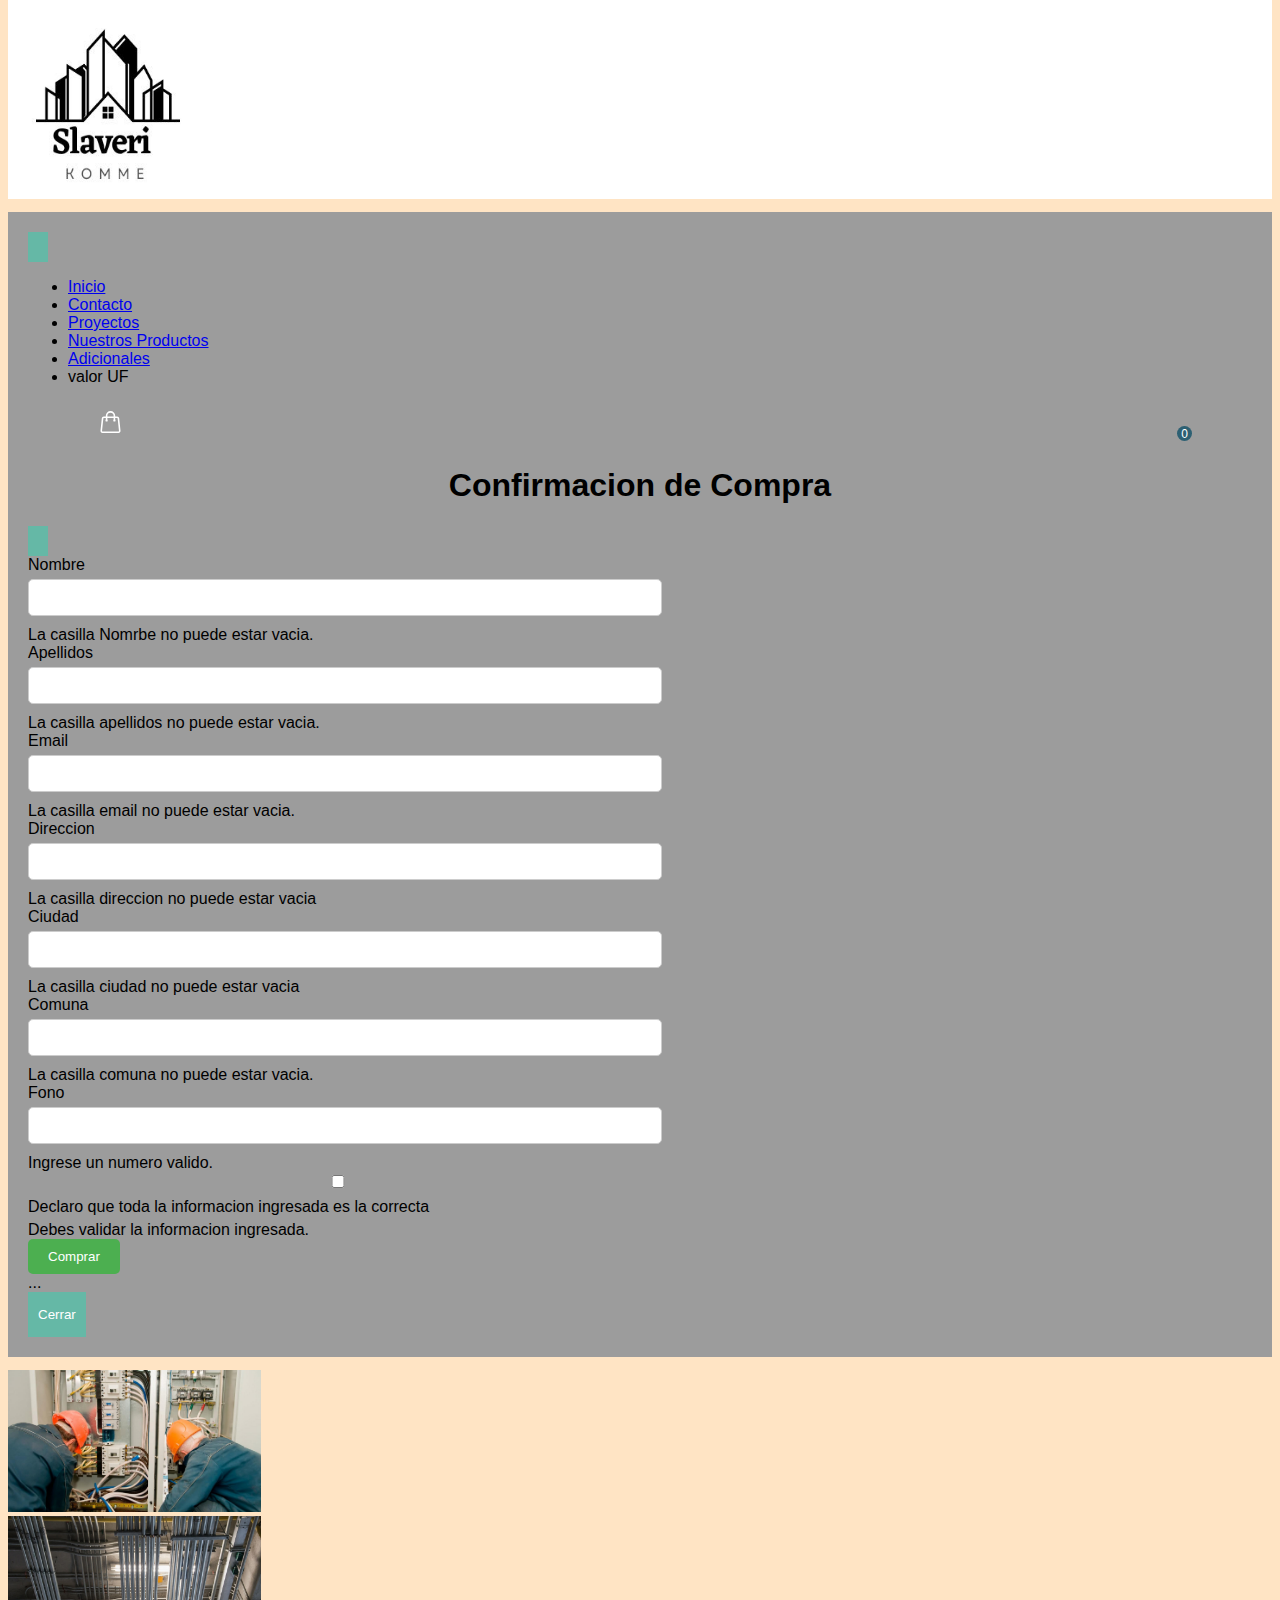
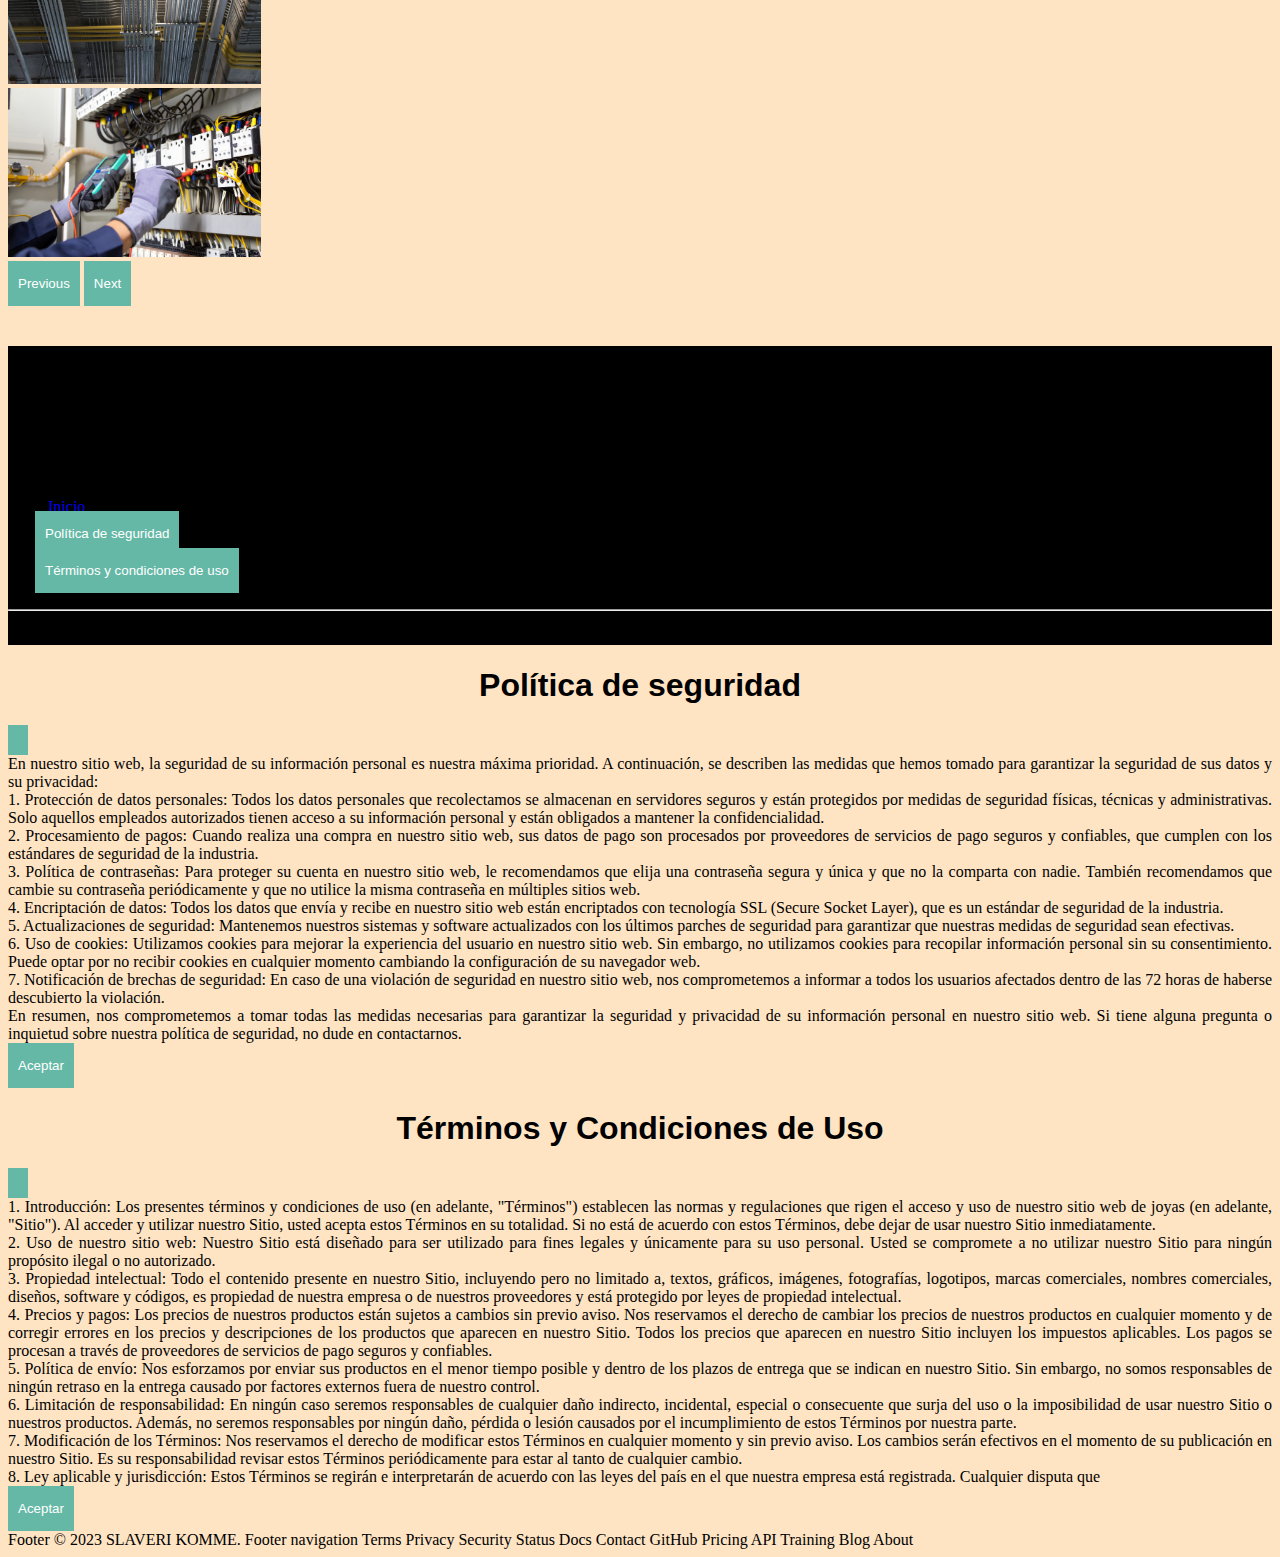
<file: index.html>
<!DOCTYPE html>
<html lang="en">
<head>
    <meta charset="UTF-8">
    <meta http-equiv="X-UA-Compatible" content="IE=edge">
    <meta name="viewport" content="width=device-width, initial-scale=1.0">
    <link rel="stylesheet" href="css/estilo.css">
    <link href="https://cdn.jsdelivr.net/npm/bootstrap@5.2.3/dist/css/bootstrap.min.css" rel="stylesheet" 
    integrity="sha384-rbsA2VBKQhggwzxH7pPCaAqO46MgnOM80zW1RWuH61DGLwZJEdK2Kadq2F9CUG65" crossorigin="anonymous">
    <script src="https://cdn.jsdelivr.net/npm/bootstrap@5.2.3/dist/js/bootstrap.bundle.min.js" 
    integrity="sha384-kenU1KFdBIe4zVF0s0G1M5b4hcpxyD9F7jL+jjXkk+Q2h455rYXK/7HAuoJl+0I4" crossorigin="anonymous"></script>
    <title>Salaveri</title>

</head>
<body>
  <div class="primerlogo">
    <a href="#"> <img src="Imagenes/Logo.jpeg" width="200" height="200" ></a>
  </div>

  <nav class="navbar navbar-expand-lg bg-body-tertiary" style="font-family: sans-serif; background-color: #9c9c9c; padding: 20px; margin-bottom: 1%;">
    <div class="container-fluid">

      <button class="navbar-toggler" type="button" data-bs-toggle="collapse" data-bs-target="#navbarNav" aria-controls="navbarNav" aria-expanded="false" aria-label="Toggle navigation">
        <span class="navbar-toggler-icon"></span>
      </button>
      <div class="collapse navbar-collapse" id="navbarNav">
        <ul class="navbar-nav">
          <li class="nav-item">
            <a class="nav-link active" aria-current="page" href="index.html">Inicio</a>
          </li>
          <li class="nav-item">
            <a class="nav-link" href="contacto.html">Contacto</a>
          </li>
          <li class="nav-item">
            <a class="nav-link" href="Proyectos.html">Proyectos</a>
          </li>
          <li class="nav-item">
            <a class="nav-link" href="NuestroProductos.html">Nuestros Productos</a>
          </li>
          <li class="nav-item">
            <a class="nav-link" href="Adicionales.html">Adicionales</a>
          </li>
          </li>
          <li class="nav-item">
            <a class="nav-link disabled" id="UF"> valor UF </a>
          </li>
        </ul>
      </div>
    </div>
    <div class="container-icon menu2">
      <div class="container-cart-icon">
          <svg
              xmlns="http://www.w3.org/2000/svg"
              fill="none"
              viewBox="0 0 24 24"
              stroke-width="1.5"
              stroke="currentColor"
              class="icon-cart"
          >
              <path
                  stroke-linecap="round"
                  stroke-linejoin="round"
                  d="M15.75 10.5V6a3.75 3.75 0 10-7.5 0v4.5m11.356-1.993l1.263 12c.07.665-.45 1.243-1.119 1.243H4.25a1.125 1.125 0 01-1.12-1.243l1.264-12A1.125 1.125 0 015.513 7.5h12.974c.576 0 1.059.435 1.119 1.007zM8.625 10.5a.375.375 0 11-.75 0 .375.375 0 01.75 0zm7.5 0a.375.375 0 11-.75 0 .375.375 0 01.75 0z"
              />
          </svg>
          <div class="count-products">
              <span id="contador-productos">0</span>
          </div>
      </div>

      <div class="container-cart-products hidden-cart">
          <div class="row-product hidden">
              <div class="cart-product">
                  <div class="info-cart-product">
                      <span class="cantidad-producto-carrito"></span>
                      <p class="titulo-producto-carrito">Vacio</p>
                      <span class="precio-producto-carrito"></span>
                  </div>
                  <svg
                      xmlns="http://www.w3.org/2000/svg"
                      fill="none"
                      viewBox="0 0 24 24"
                      stroke-width="1.5"
                      stroke="currentColor"
                      class="icon-close"
                  >
                      <path
                          stroke-linecap="round"
                          stroke-linejoin="round"
                          d="M6 18L18 6M6 6l12 12"
                      />
                  </svg>
              </div>
          </div>

          <div class="cart-total hidden">
              <h3>Total en UF:</h3>
              <span class="total-pagar">0</span>
              <p class="cart-empty"> </p>
          </div>
        
          <div class="cart-button">
              <button type="button" class="btn btn-primary" data-bs-toggle="modal" data-bs-target="#staticBackdrop">
                  Comprar
              </button>
          </div>
      </div>
  </div>
  </div>

<div class="modal fade" id="staticBackdrop" data-bs-backdrop="static" data-bs-keyboard="false" tabindex="-1" aria-labelledby="staticBackdropLabel" aria-hidden="true">
  <div class="modal-dialog">
  <div class="modal-content">
      <div class="modal-header">
      <h1 class="modal-title fs-5" id="staticBackdropLabel"> Confirmacion de Compra</h1>
      <button type="button" class="btn-close" data-bs-dismiss="modal" aria-label="Close"></button>
      </div>
      <div class="modal-body">

          <form class="row g-3 needs-validation" novalidate>
              <div class="col-md-4">
                  <label for="validationCustom03" class="form-label">Nombre</label>
                  <input type="text" class="form-control" id="validationCustom03" required>
                  <div class="invalid-feedback">
                    La casilla Nomrbe no puede estar vacia.
                  </div>
              </div>
              <div class="col-md-4">
                  <label for="validationCustom03" class="form-label">Apellidos</label>
                  <input type="text" class="form-control" id="validationCustom03" required>
                  <div class="invalid-feedback">
                    La casilla apellidos no puede estar vacia.
                  </div>
              </div>
              <div class="col-md-4">
                <label for="validationCustomUsername" class="form-label">Email</label>
                <div class="input-group has-validation">
                  <input type="text" class="form-control" id="validationCustomUsername" aria-describedby="inputGroupPrepend" required>
                  <div class="invalid-feedback">
                    La casilla email no puede estar vacia.
                  </div>
                </div>
              </div>
              <div class="col-md-6">
                  <label for="validationCustom03" class="form-label">Direccion</label>
                  <input type="text" class="form-control" id="validationCustom03" required>
                  <div class="invalid-feedback">
                    La casilla direccion no puede estar vacia
                  </div>
              </div>
              <div class="col-md-6">
                <label for="validationCustom03" class="form-label">Ciudad</label>
                <input type="text" class="form-control" id="validationCustom03" required>
                <div class="invalid-feedback">
                  La casilla ciudad no puede estar vacia
                </div>
              </div>
              <div class="col-md-6">
                  <label for="validationCustom03" class="form-label">Comuna</label>
                  <input type="text" class="form-control" id="validationCustom03" required>
                  <div class="invalid-feedback">
                   La casilla comuna no puede estar vacia.
                  </div>
              </div>
              <div class="col-md-3">
                <label for="validationCustom05" class="form-label">Fono</label>
                <input type="text" class="form-control" id="validationCustom05" required>
                <div class="invalid-feedback">
                  Ingrese un numero valido.
                </div>
              </div>
              <div class="col-12">
                <div class="form-check">
                  <input class="form-check-input" type="checkbox" value="" id="invalidCheck" required>
                  <label class="form-check-label" for="invalidCheck">
                    Declaro que toda la informacion ingresada es la correcta
                  </label>
                  <div class="invalid-feedback">
                    Debes validar la informacion ingresada.
                  </div>
                </div>
              </div>
              <div class="col-12">
                <button class="btn btn-primary" type="submit">Comprar</button>
              </div>
            </form>
      ...
      </div>
      <div class="modal-footer">
      <button type="button" class="btn btn-secondary" data-bs-dismiss="modal">Cerrar</button>
      </div>
  </div>
  </div>
</div>
  </nav>
  <div id="carouselExampleControlsNoTouching" class="carousel slide" data-bs-touch="false">
    <div class="carousel-inner">
      <div class="carousel-item active">
        <img src="Imagenes/Ima1.png" class="d-block w-100" alt="...">
      </div>
      <div class="carousel-item">
        <img src="Imagenes/Ima2.png" class="d-block w-100" alt="...">
      </div>
      <div class="carousel-item">
        <img src="Imagenes/Ima3.png" class="d-block w-100" alt="...">
      </div>
    </div>
    <button class="carousel-control-prev" type="button" data-bs-target="#carouselExampleControlsNoTouching" data-bs-slide="prev">
      <span class="carousel-control-prev-icon" aria-hidden="true"></span>
      <span class="visually-hidden">Previous</span>
    </button>
    <button class="carousel-control-next" type="button" data-bs-target="#carouselExampleControlsNoTouching" data-bs-slide="next">
      <span class="carousel-control-next-icon" aria-hidden="true"></span>
      <span class="visually-hidden">Next</span>
    </button>
  </div>

  

  <footer class="text-light" style="background-color: black; margin-top: 40px;">
    <div class="container py-4">
      <div class="row">
        <div class="col-md-4">
          <h5>Información de Contacto</h5>
          <ul class="list-unstyled">
            <li>Teléfono: +562 2546 2154 </li>
            <li>Email: Slaveri@Komme.com</li>
            <li>Dirección: Teatinos 069, Santiago Centro</li>
          </ul>
        </div>
        <div class="col-md-4">
          <h5>Enlaces</h5>
          <ul class="list-unstyled">
            <li><a href="index.html">Inicio</a></li>
            <li><button type="button" class="btn btn-link" style="margin-left: -13px; margin-top: -5px;" data-bs-toggle="modal" data-bs-target="#exampleModal">
                Política de seguridad
              </button>
            </li>
            <li><button type="button" class="btn btn-link" style="margin-left: -13px; margin-top: -8px;" data-bs-toggle="modal" data-bs-target="#exampleModal">
                Términos y condiciones de uso
              </button>

        </div>

      </div>
      <hr>
      <div class="row">
        <div class="col-md-12 text-center">
          <p>SLAVERI KOMME | Horario de atención: Lunes a Jueves de 08:00 a 18:00 hrs, Viernes de 08:00 a 14:00 hrs | Copyright © 
            <script>document.write(new Date().getFullYear())</script>
          </p>
        </div>
      </div>
    </div>
</footer>
  
  <!--Modal de politicas de seguridad -->
<div class="modal fade" id="exampleModal" tabindex="-1" aria-labelledby="exampleModalLabel" aria-hidden="true">
    <div class="modal-dialog">
      <div class="modal-content">
        <div class="modal-header">
          <h1 class="modal-title fs-5" id="exampleModalLabel">Política de seguridad</h1>
          <button type="button" class="btn-close" data-bs-dismiss="modal" aria-label="Close"></button>
        </div>
        <div class="modal-body" style="text-align: justify;">
            En nuestro sitio web, la seguridad de su información personal es nuestra máxima prioridad. A continuación, se describen las medidas que hemos tomado para garantizar la seguridad de sus datos y su privacidad:
            <br>
            1. Protección de datos personales: Todos los datos personales que recolectamos se almacenan en servidores seguros y están protegidos por medidas de seguridad físicas, técnicas y administrativas. Solo aquellos empleados autorizados tienen acceso a su información personal y están obligados a mantener la confidencialidad.
            <br>
            2. Procesamiento de pagos: Cuando realiza una compra en nuestro sitio web, sus datos de pago son procesados por proveedores de servicios de pago seguros y confiables, que cumplen con los estándares de seguridad de la industria.
            <br>
            3. Política de contraseñas: Para proteger su cuenta en nuestro sitio web, le recomendamos que elija una contraseña segura y única y que no la comparta con nadie. También recomendamos que cambie su contraseña periódicamente y que no utilice la misma contraseña en múltiples sitios web.
            <br>
            4. Encriptación de datos: Todos los datos que envía y recibe en nuestro sitio web están encriptados con tecnología SSL (Secure Socket Layer), que es un estándar de seguridad de la industria.
            <br>
            5. Actualizaciones de seguridad: Mantenemos nuestros sistemas y software actualizados con los últimos parches de seguridad para garantizar que nuestras medidas de seguridad sean efectivas.
            <br>
            6. Uso de cookies: Utilizamos cookies para mejorar la experiencia del usuario en nuestro sitio web. Sin embargo, no utilizamos cookies para recopilar información personal sin su consentimiento. Puede optar por no recibir cookies en cualquier momento cambiando la configuración de su navegador web.
            <br>
            7. Notificación de brechas de seguridad: En caso de una violación de seguridad en nuestro sitio web, nos comprometemos a informar a todos los usuarios afectados dentro de las 72 horas de haberse descubierto la violación.
            <br>
            En resumen, nos comprometemos a tomar todas las medidas necesarias para garantizar la seguridad y privacidad de su información personal en nuestro sitio web. Si tiene alguna pregunta o inquietud sobre nuestra política de seguridad, no dude en contactarnos.
        </div>
        <div class="modal-footer">
          <button type="button" class="btn btn-primary" data-bs-dismiss="modal">Aceptar</button>

        </div>
      </div>
    </div>

    <!--Modal para terminos y condiciones-->
<div class="modal fade" id="exampleModal" tabindex="-1" aria-labelledby="exampleModalLabel" aria-hidden="true">
        <div class="modal-dialog">
          <div class="modal-content">
            <div class="modal-header">
              <h1 class="modal-title fs-5" id="exampleModalLabel">Términos y Condiciones de Uso</h1>
              <button type="button" class="btn-close" data-bs-dismiss="modal" aria-label="Close"></button>
            </div>
            <div class="modal-body" style="text-align: justify;">
                
                1. Introducción:
                Los presentes términos y condiciones de uso (en adelante, "Términos") establecen las normas y regulaciones que rigen el acceso y uso de nuestro sitio web de joyas (en adelante, "Sitio"). Al acceder y utilizar nuestro Sitio, usted acepta estos Términos en su totalidad. Si no está de acuerdo con estos Términos, debe dejar de usar nuestro Sitio inmediatamente.
                <br>
                2. Uso de nuestro sitio web:
                Nuestro Sitio está diseñado para ser utilizado para fines legales y únicamente para su uso personal. Usted se compromete a no utilizar nuestro Sitio para ningún propósito ilegal o no autorizado.
                <br>
                3. Propiedad intelectual:
                Todo el contenido presente en nuestro Sitio, incluyendo pero no limitado a, textos, gráficos, imágenes, fotografías, logotipos, marcas comerciales, nombres comerciales, diseños, software y códigos, es propiedad de nuestra empresa o de nuestros proveedores y está protegido por leyes de propiedad intelectual.
                <br>
                4. Precios y pagos:
                Los precios de nuestros productos están sujetos a cambios sin previo aviso. Nos reservamos el derecho de cambiar los precios de nuestros productos en cualquier momento y de corregir errores en los precios y descripciones de los productos que aparecen en nuestro Sitio. Todos los precios que aparecen en nuestro Sitio incluyen los impuestos aplicables. Los pagos se procesan a través de proveedores de servicios de pago seguros y confiables.
                <br>
                5. Política de envío:
                Nos esforzamos por enviar sus productos en el menor tiempo posible y dentro de los plazos de entrega que se indican en nuestro Sitio. Sin embargo, no somos responsables de ningún retraso en la entrega causado por factores externos fuera de nuestro control.
                <br>
                6. Limitación de responsabilidad:
                En ningún caso seremos responsables de cualquier daño indirecto, incidental, especial o consecuente que surja del uso o la imposibilidad de usar nuestro Sitio o nuestros productos. Además, no seremos responsables por ningún daño, pérdida o lesión causados por el incumplimiento de estos Términos por nuestra parte.
                <br>
                7. Modificación de los Términos:
                Nos reservamos el derecho de modificar estos Términos en cualquier momento y sin previo aviso. Los cambios serán efectivos en el momento de su publicación en nuestro Sitio. Es su responsabilidad revisar estos Términos periódicamente para estar al tanto de cualquier cambio.
                <br>
                8. Ley aplicable y jurisdicción:
                Estos Términos se regirán e interpretarán de acuerdo con las leyes del país en el que nuestra empresa está registrada. Cualquier disputa que
            </div>
            <div class="modal-footer">
              <button type="button" class="btn btn-primary" data-bs-dismiss="modal">Aceptar</button>

            </div>
         </div>
     </div>
</div>

  <script  src="js/java.js"> </script>
  <script src="js/apiUF.js"></script>
</body>
</html>
Footer
© 2023 SLAVERI KOMME.
Footer navigation
Terms
Privacy
Security
Status
Docs
Contact GitHub
Pricing
API
Training
Blog
About
</file>
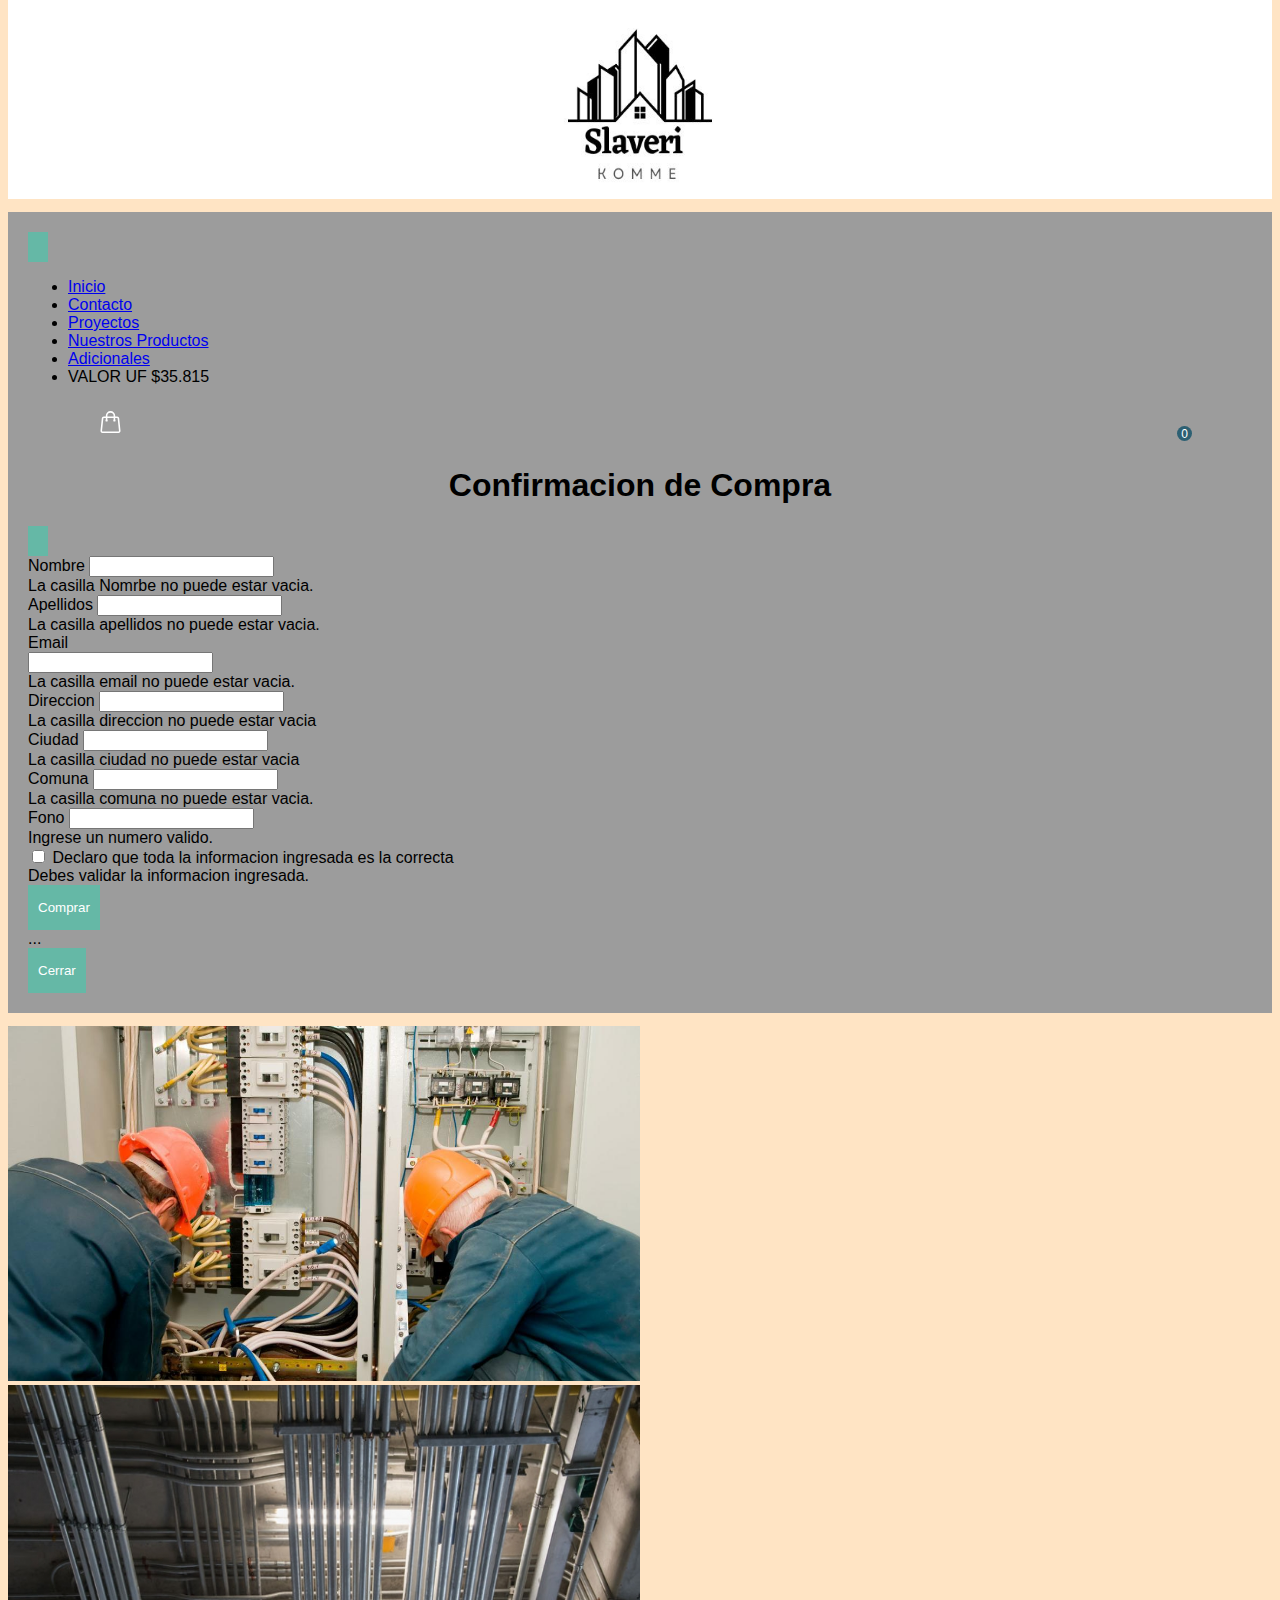
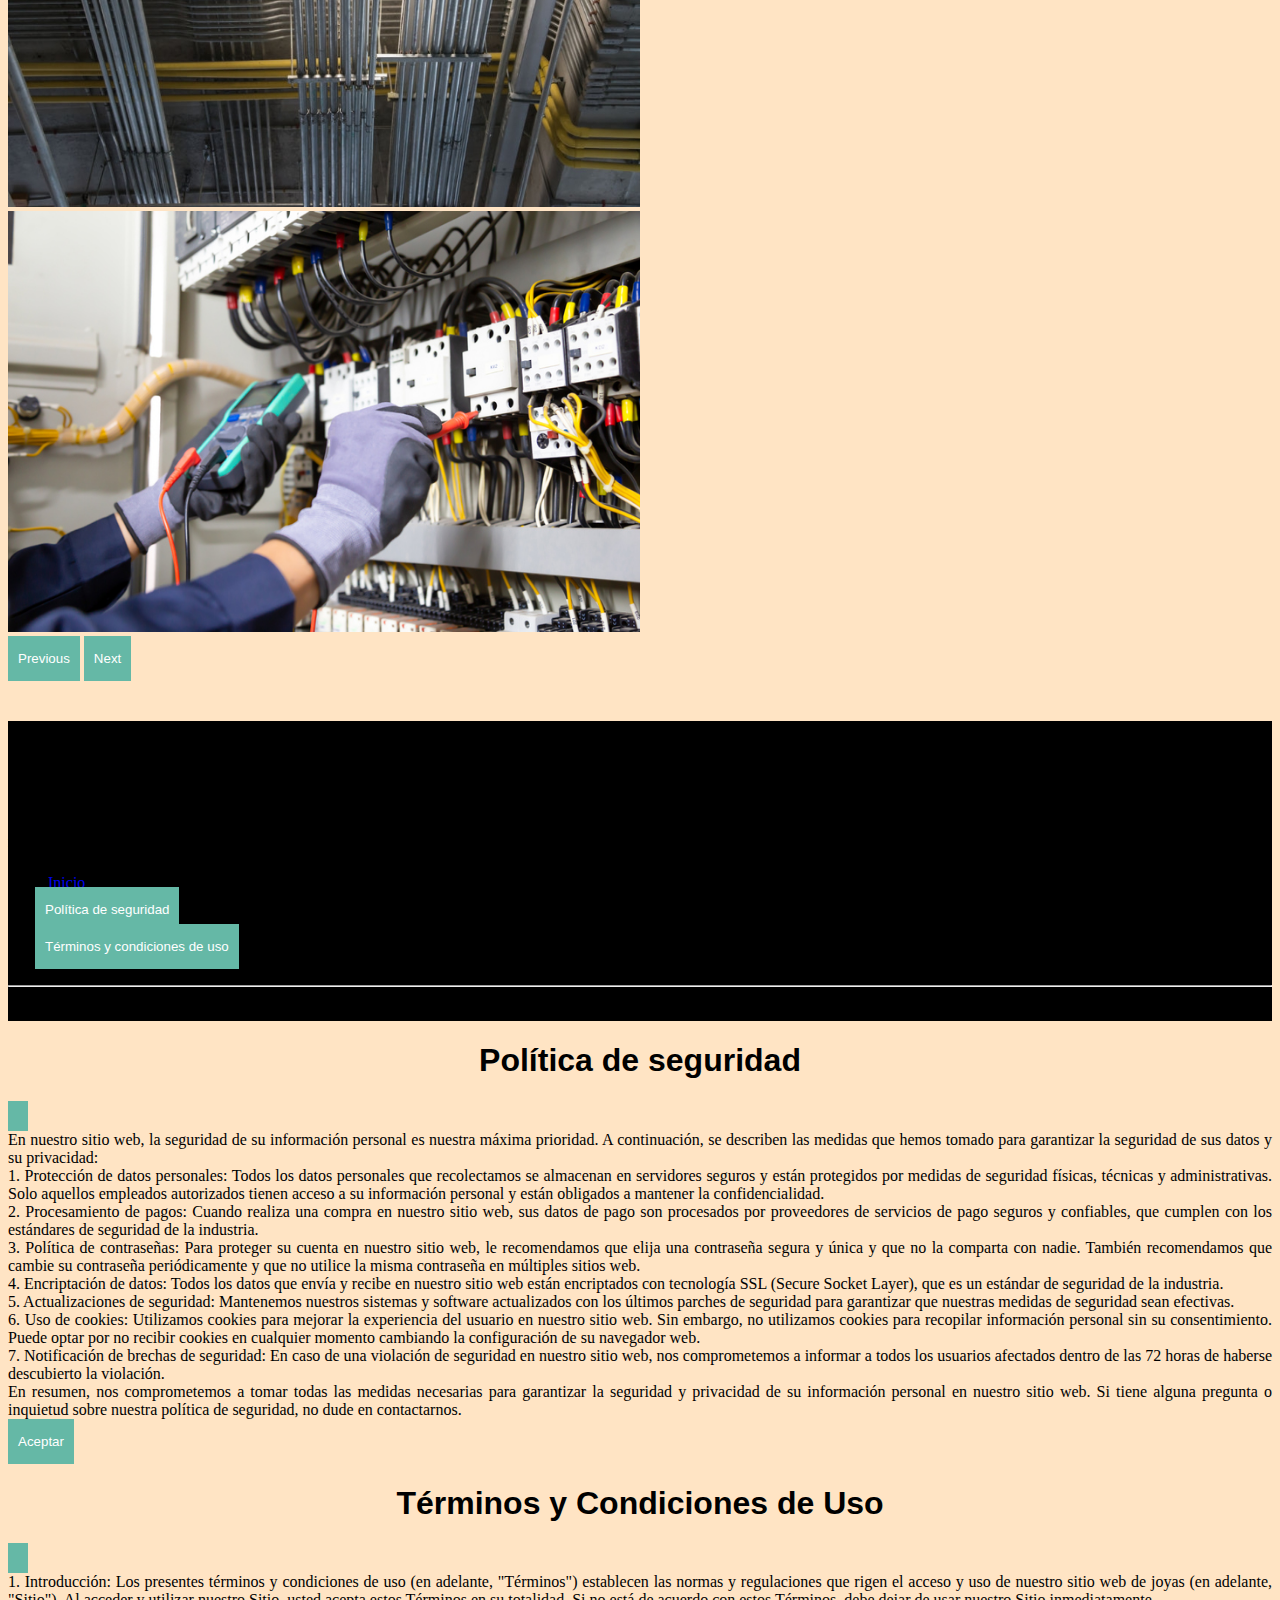
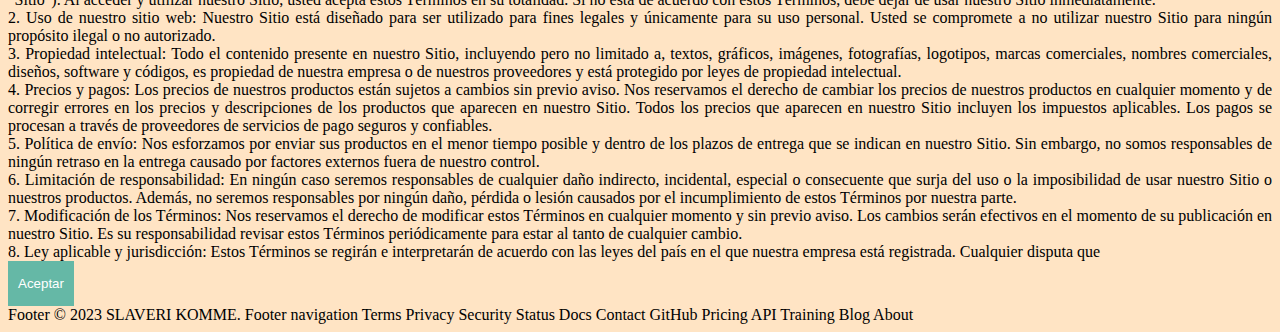
<file: Paginas/index.html>
<!DOCTYPE html>
<html lang="en">
<head>
    <meta charset="UTF-8">
    <meta http-equiv="X-UA-Compatible" content="IE=edge">
    <meta name="viewport" content="width=device-width, initial-scale=1.0">
    <link rel="stylesheet" href="mystyle.css">
    <link href="https://cdn.jsdelivr.net/npm/bootstrap@5.2.3/dist/css/bootstrap.min.css" rel="stylesheet" 
    integrity="sha384-rbsA2VBKQhggwzxH7pPCaAqO46MgnOM80zW1RWuH61DGLwZJEdK2Kadq2F9CUG65" crossorigin="anonymous">
    <script src="https://cdn.jsdelivr.net/npm/bootstrap@5.2.3/dist/js/bootstrap.bundle.min.js" 
    integrity="sha384-kenU1KFdBIe4zVF0s0G1M5b4hcpxyD9F7jL+jjXkk+Q2h455rYXK/7HAuoJl+0I4" crossorigin="anonymous"></script>
    <title>Salaveri</title>

</head>
<body>
  <div class="primerlogo">
    <a href="#"> <img src="Imagenes/Logo.jpeg" width="200" height="200" ></a>
  </div>

  <nav class="navbar navbar-expand-lg bg-body-tertiary" style="font-family: sans-serif; background-color: #9c9c9c; padding: 20px; margin-bottom: 1%;">
    <div class="container-fluid">

      <button class="navbar-toggler" type="button" data-bs-toggle="collapse" data-bs-target="#navbarNav" aria-controls="navbarNav" aria-expanded="false" aria-label="Toggle navigation">
        <span class="navbar-toggler-icon"></span>
      </button>
      <div class="collapse navbar-collapse" id="navbarNav">
        <ul class="navbar-nav">
          <li class="nav-item">
            <a class="nav-link active" aria-current="page" href="index.html">Inicio</a>
          </li>
          <li class="nav-item">
            <a class="nav-link" href="contacto.html">Contacto</a>
          </li>
          <li class="nav-item">
            <a class="nav-link" href="Proyectos.html">Proyectos</a>
          </li>
          <li class="nav-item">
            <a class="nav-link" href="NuestroProductos.html">Nuestros Productos</a>
          </li>
          <li class="nav-item">
            <a class="nav-link" href="Adicionales.html">Adicionales</a>
          </li>
          </li>
          <li class="nav-item">
            <a class="nav-link disabled">VALOR UF $35.815</a>
          </li>
        </ul>
      </div>
    </div>
    <div class="container-icon menu2">
      <div class="container-cart-icon">
          <svg
              xmlns="http://www.w3.org/2000/svg"
              fill="none"
              viewBox="0 0 24 24"
              stroke-width="1.5"
              stroke="currentColor"
              class="icon-cart"
          >
              <path
                  stroke-linecap="round"
                  stroke-linejoin="round"
                  d="M15.75 10.5V6a3.75 3.75 0 10-7.5 0v4.5m11.356-1.993l1.263 12c.07.665-.45 1.243-1.119 1.243H4.25a1.125 1.125 0 01-1.12-1.243l1.264-12A1.125 1.125 0 015.513 7.5h12.974c.576 0 1.059.435 1.119 1.007zM8.625 10.5a.375.375 0 11-.75 0 .375.375 0 01.75 0zm7.5 0a.375.375 0 11-.75 0 .375.375 0 01.75 0z"
              />
          </svg>
          <div class="count-products">
              <span id="contador-productos">0</span>
          </div>
      </div>

      <div class="container-cart-products hidden-cart">
          <div class="row-product hidden">
              <div class="cart-product">
                  <div class="info-cart-product">
                      <span class="cantidad-producto-carrito"></span>
                      <p class="titulo-producto-carrito">Vacio</p>
                      <span class="precio-producto-carrito"></span>
                  </div>
                  <svg
                      xmlns="http://www.w3.org/2000/svg"
                      fill="none"
                      viewBox="0 0 24 24"
                      stroke-width="1.5"
                      stroke="currentColor"
                      class="icon-close"
                  >
                      <path
                          stroke-linecap="round"
                          stroke-linejoin="round"
                          d="M6 18L18 6M6 6l12 12"
                      />
                  </svg>
              </div>
          </div>

          <div class="cart-total hidden">
              <h3>Total en UF:</h3>
              <span class="total-pagar">0</span>
              <p class="cart-empty"> </p>
          </div>
        
          <div class="cart-button">
              <button type="button" class="btn btn-primary" data-bs-toggle="modal" data-bs-target="#staticBackdrop">
                  Comprar
              </button>
          </div>
      </div>
  </div>
  </div>

<div class="modal fade" id="staticBackdrop" data-bs-backdrop="static" data-bs-keyboard="false" tabindex="-1" aria-labelledby="staticBackdropLabel" aria-hidden="true">
  <div class="modal-dialog">
  <div class="modal-content">
      <div class="modal-header">
      <h1 class="modal-title fs-5" id="staticBackdropLabel"> Confirmacion de Compra</h1>
      <button type="button" class="btn-close" data-bs-dismiss="modal" aria-label="Close"></button>
      </div>
      <div class="modal-body">

          <form class="row g-3 needs-validation" novalidate>
              <div class="col-md-4">
                  <label for="validationCustom03" class="form-label">Nombre</label>
                  <input type="text" class="form-control" id="validationCustom03" required>
                  <div class="invalid-feedback">
                    La casilla Nomrbe no puede estar vacia.
                  </div>
              </div>
              <div class="col-md-4">
                  <label for="validationCustom03" class="form-label">Apellidos</label>
                  <input type="text" class="form-control" id="validationCustom03" required>
                  <div class="invalid-feedback">
                    La casilla apellidos no puede estar vacia.
                  </div>
              </div>
              <div class="col-md-4">
                <label for="validationCustomUsername" class="form-label">Email</label>
                <div class="input-group has-validation">
                  <input type="text" class="form-control" id="validationCustomUsername" aria-describedby="inputGroupPrepend" required>
                  <div class="invalid-feedback">
                    La casilla email no puede estar vacia.
                  </div>
                </div>
              </div>
              <div class="col-md-6">
                  <label for="validationCustom03" class="form-label">Direccion</label>
                  <input type="text" class="form-control" id="validationCustom03" required>
                  <div class="invalid-feedback">
                    La casilla direccion no puede estar vacia
                  </div>
              </div>
              <div class="col-md-6">
                <label for="validationCustom03" class="form-label">Ciudad</label>
                <input type="text" class="form-control" id="validationCustom03" required>
                <div class="invalid-feedback">
                  La casilla ciudad no puede estar vacia
                </div>
              </div>
              <div class="col-md-6">
                  <label for="validationCustom03" class="form-label">Comuna</label>
                  <input type="text" class="form-control" id="validationCustom03" required>
                  <div class="invalid-feedback">
                   La casilla comuna no puede estar vacia.
                  </div>
              </div>
              <div class="col-md-3">
                <label for="validationCustom05" class="form-label">Fono</label>
                <input type="text" class="form-control" id="validationCustom05" required>
                <div class="invalid-feedback">
                  Ingrese un numero valido.
                </div>
              </div>
              <div class="col-12">
                <div class="form-check">
                  <input class="form-check-input" type="checkbox" value="" id="invalidCheck" required>
                  <label class="form-check-label" for="invalidCheck">
                    Declaro que toda la informacion ingresada es la correcta
                  </label>
                  <div class="invalid-feedback">
                    Debes validar la informacion ingresada.
                  </div>
                </div>
              </div>
              <div class="col-12">
                <button class="btn btn-primary" type="submit">Comprar</button>
              </div>
            </form>
      ...
      </div>
      <div class="modal-footer">
      <button type="button" class="btn btn-secondary" data-bs-dismiss="modal">Cerrar</button>
      </div>
  </div>
  </div>
</div>
  </nav>
  <div id="carouselExampleControlsNoTouching" class="carousel slide" data-bs-touch="false">
    <div class="carousel-inner">
      <div class="carousel-item active">
        <img src="Imagenes/Ima1.png" class="d-block w-100" alt="...">
      </div>
      <div class="carousel-item">
        <img src="Imagenes/Ima2.png" class="d-block w-100" alt="...">
      </div>
      <div class="carousel-item">
        <img src="Imagenes/Ima3.png" class="d-block w-100" alt="...">
      </div>
    </div>
    <button class="carousel-control-prev" type="button" data-bs-target="#carouselExampleControlsNoTouching" data-bs-slide="prev">
      <span class="carousel-control-prev-icon" aria-hidden="true"></span>
      <span class="visually-hidden">Previous</span>
    </button>
    <button class="carousel-control-next" type="button" data-bs-target="#carouselExampleControlsNoTouching" data-bs-slide="next">
      <span class="carousel-control-next-icon" aria-hidden="true"></span>
      <span class="visually-hidden">Next</span>
    </button>
  </div>

  

  <footer class="text-light" style="background-color: black; margin-top: 40px;">
    <div class="container py-4">
      <div class="row">
        <div class="col-md-4">
          <h5>Información de Contacto</h5>
          <ul class="list-unstyled">
            <li>Teléfono: +562 2546 2154 </li>
            <li>Email: Slaveri@Komme.com</li>
            <li>Dirección: Teatinos 069, Santiago Centro</li>
          </ul>
        </div>
        <div class="col-md-4">
          <h5>Enlaces</h5>
          <ul class="list-unstyled">
            <li><a href="index.html">Inicio</a></li>
            <li><button type="button" class="btn btn-link" style="margin-left: -13px; margin-top: -5px;" data-bs-toggle="modal" data-bs-target="#exampleModal">
                Política de seguridad
              </button>
            </li>
            <li><button type="button" class="btn btn-link" style="margin-left: -13px; margin-top: -8px;" data-bs-toggle="modal" data-bs-target="#exampleModal">
                Términos y condiciones de uso
              </button>

        </div>

      </div>
      <hr>
      <div class="row">
        <div class="col-md-12 text-center">
          <p>SLAVERI KOMME | Horario de atención: Lunes a Jueves de 08:00 a 18:00 hrs, Viernes de 08:00 a 14:00 hrs | Copyright © 
            <script>document.write(new Date().getFullYear())</script>
          </p>
        </div>
      </div>
    </div>
</footer>
  
  <!--Modal de politicas de seguridad -->
<div class="modal fade" id="exampleModal" tabindex="-1" aria-labelledby="exampleModalLabel" aria-hidden="true">
    <div class="modal-dialog">
      <div class="modal-content">
        <div class="modal-header">
          <h1 class="modal-title fs-5" id="exampleModalLabel">Política de seguridad</h1>
          <button type="button" class="btn-close" data-bs-dismiss="modal" aria-label="Close"></button>
        </div>
        <div class="modal-body" style="text-align: justify;">
            En nuestro sitio web, la seguridad de su información personal es nuestra máxima prioridad. A continuación, se describen las medidas que hemos tomado para garantizar la seguridad de sus datos y su privacidad:
            <br>
            1. Protección de datos personales: Todos los datos personales que recolectamos se almacenan en servidores seguros y están protegidos por medidas de seguridad físicas, técnicas y administrativas. Solo aquellos empleados autorizados tienen acceso a su información personal y están obligados a mantener la confidencialidad.
            <br>
            2. Procesamiento de pagos: Cuando realiza una compra en nuestro sitio web, sus datos de pago son procesados por proveedores de servicios de pago seguros y confiables, que cumplen con los estándares de seguridad de la industria.
            <br>
            3. Política de contraseñas: Para proteger su cuenta en nuestro sitio web, le recomendamos que elija una contraseña segura y única y que no la comparta con nadie. También recomendamos que cambie su contraseña periódicamente y que no utilice la misma contraseña en múltiples sitios web.
            <br>
            4. Encriptación de datos: Todos los datos que envía y recibe en nuestro sitio web están encriptados con tecnología SSL (Secure Socket Layer), que es un estándar de seguridad de la industria.
            <br>
            5. Actualizaciones de seguridad: Mantenemos nuestros sistemas y software actualizados con los últimos parches de seguridad para garantizar que nuestras medidas de seguridad sean efectivas.
            <br>
            6. Uso de cookies: Utilizamos cookies para mejorar la experiencia del usuario en nuestro sitio web. Sin embargo, no utilizamos cookies para recopilar información personal sin su consentimiento. Puede optar por no recibir cookies en cualquier momento cambiando la configuración de su navegador web.
            <br>
            7. Notificación de brechas de seguridad: En caso de una violación de seguridad en nuestro sitio web, nos comprometemos a informar a todos los usuarios afectados dentro de las 72 horas de haberse descubierto la violación.
            <br>
            En resumen, nos comprometemos a tomar todas las medidas necesarias para garantizar la seguridad y privacidad de su información personal en nuestro sitio web. Si tiene alguna pregunta o inquietud sobre nuestra política de seguridad, no dude en contactarnos.
        </div>
        <div class="modal-footer">
          <button type="button" class="btn btn-primary" data-bs-dismiss="modal">Aceptar</button>

        </div>
      </div>
    </div>

    <!--Modal para terminos y condiciones-->
<div class="modal fade" id="exampleModal" tabindex="-1" aria-labelledby="exampleModalLabel" aria-hidden="true">
        <div class="modal-dialog">
          <div class="modal-content">
            <div class="modal-header">
              <h1 class="modal-title fs-5" id="exampleModalLabel">Términos y Condiciones de Uso</h1>
              <button type="button" class="btn-close" data-bs-dismiss="modal" aria-label="Close"></button>
            </div>
            <div class="modal-body" style="text-align: justify;">
                
                1. Introducción:
                Los presentes términos y condiciones de uso (en adelante, "Términos") establecen las normas y regulaciones que rigen el acceso y uso de nuestro sitio web de joyas (en adelante, "Sitio"). Al acceder y utilizar nuestro Sitio, usted acepta estos Términos en su totalidad. Si no está de acuerdo con estos Términos, debe dejar de usar nuestro Sitio inmediatamente.
                <br>
                2. Uso de nuestro sitio web:
                Nuestro Sitio está diseñado para ser utilizado para fines legales y únicamente para su uso personal. Usted se compromete a no utilizar nuestro Sitio para ningún propósito ilegal o no autorizado.
                <br>
                3. Propiedad intelectual:
                Todo el contenido presente en nuestro Sitio, incluyendo pero no limitado a, textos, gráficos, imágenes, fotografías, logotipos, marcas comerciales, nombres comerciales, diseños, software y códigos, es propiedad de nuestra empresa o de nuestros proveedores y está protegido por leyes de propiedad intelectual.
                <br>
                4. Precios y pagos:
                Los precios de nuestros productos están sujetos a cambios sin previo aviso. Nos reservamos el derecho de cambiar los precios de nuestros productos en cualquier momento y de corregir errores en los precios y descripciones de los productos que aparecen en nuestro Sitio. Todos los precios que aparecen en nuestro Sitio incluyen los impuestos aplicables. Los pagos se procesan a través de proveedores de servicios de pago seguros y confiables.
                <br>
                5. Política de envío:
                Nos esforzamos por enviar sus productos en el menor tiempo posible y dentro de los plazos de entrega que se indican en nuestro Sitio. Sin embargo, no somos responsables de ningún retraso en la entrega causado por factores externos fuera de nuestro control.
                <br>
                6. Limitación de responsabilidad:
                En ningún caso seremos responsables de cualquier daño indirecto, incidental, especial o consecuente que surja del uso o la imposibilidad de usar nuestro Sitio o nuestros productos. Además, no seremos responsables por ningún daño, pérdida o lesión causados por el incumplimiento de estos Términos por nuestra parte.
                <br>
                7. Modificación de los Términos:
                Nos reservamos el derecho de modificar estos Términos en cualquier momento y sin previo aviso. Los cambios serán efectivos en el momento de su publicación en nuestro Sitio. Es su responsabilidad revisar estos Términos periódicamente para estar al tanto de cualquier cambio.
                <br>
                8. Ley aplicable y jurisdicción:
                Estos Términos se regirán e interpretarán de acuerdo con las leyes del país en el que nuestra empresa está registrada. Cualquier disputa que
            </div>
            <div class="modal-footer">
              <button type="button" class="btn btn-primary" data-bs-dismiss="modal">Aceptar</button>

            </div>
         </div>
     </div>
</div>

  <script  src="main.js"> </script>
</body>
</html>
Footer
© 2023 SLAVERI KOMME.
Footer navigation
Terms
Privacy
Security
Status
Docs
Contact GitHub
Pricing
API
Training
Blog
About
</file>
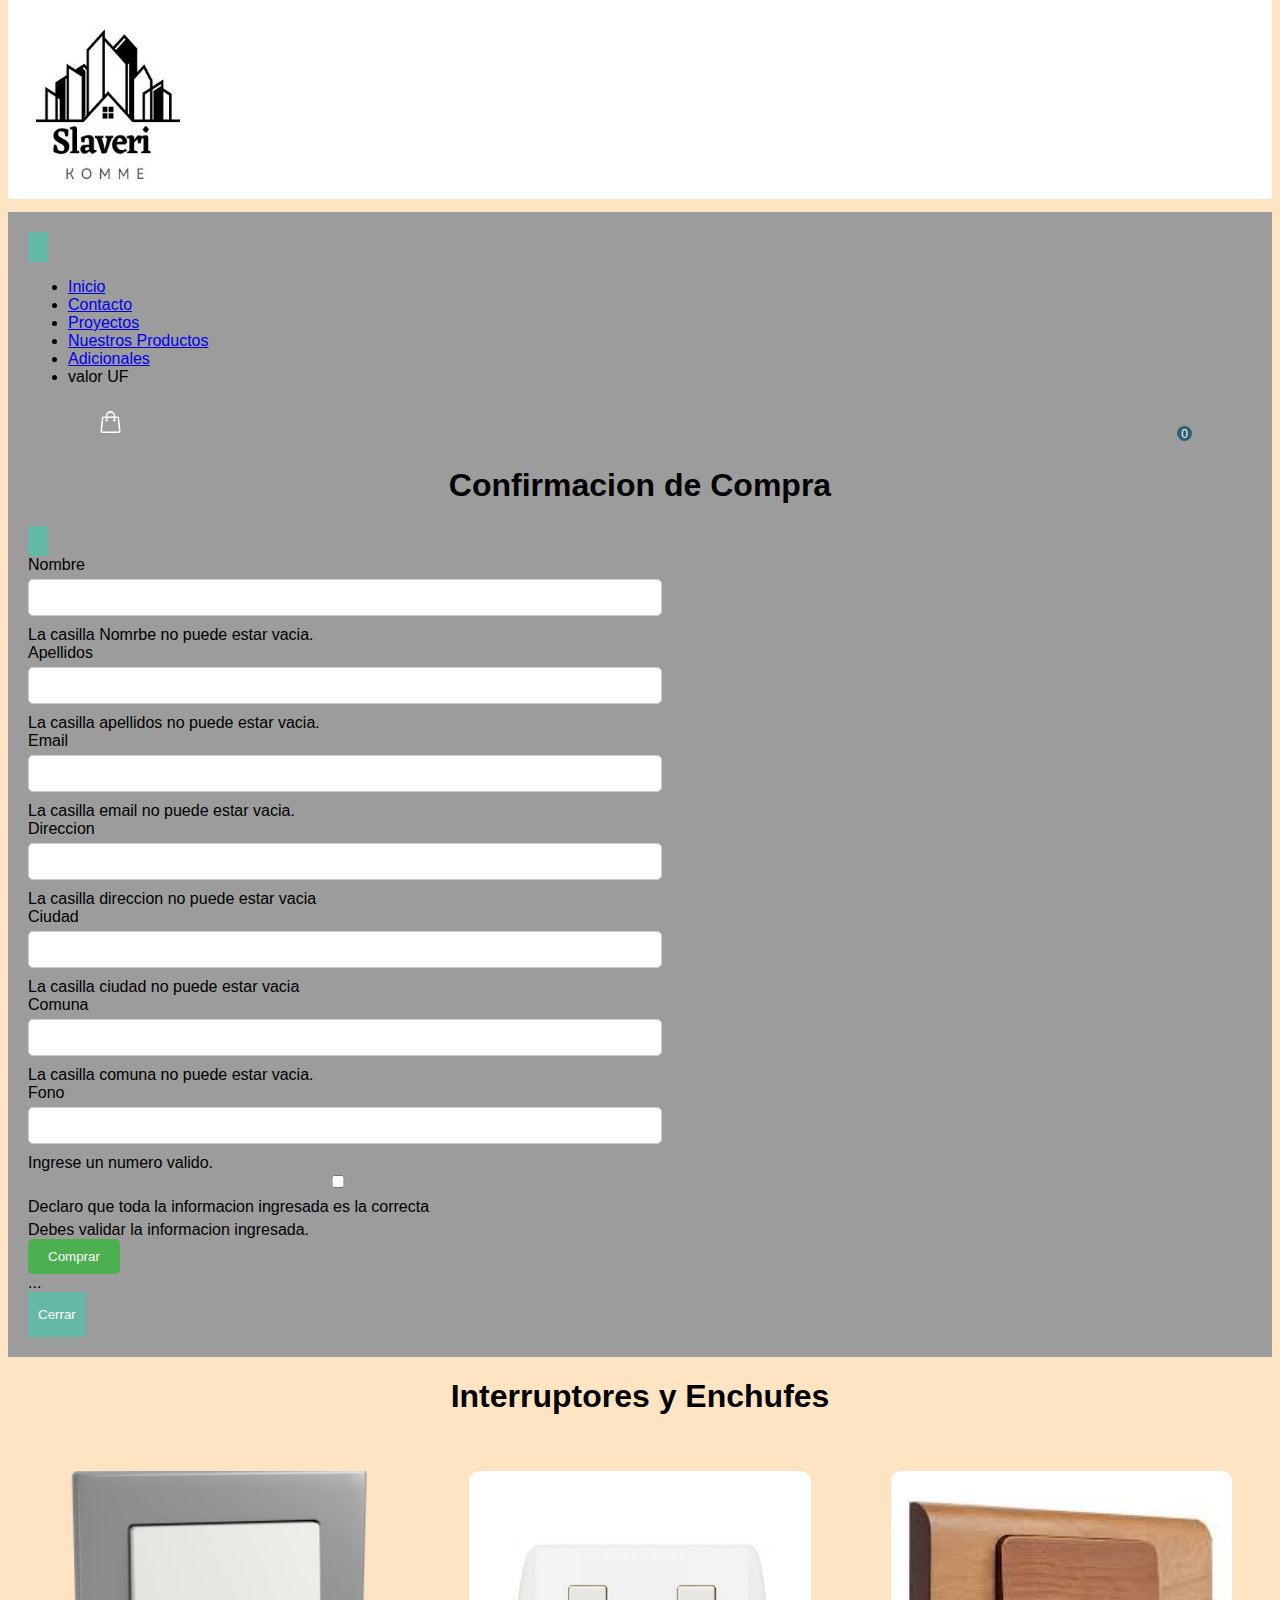
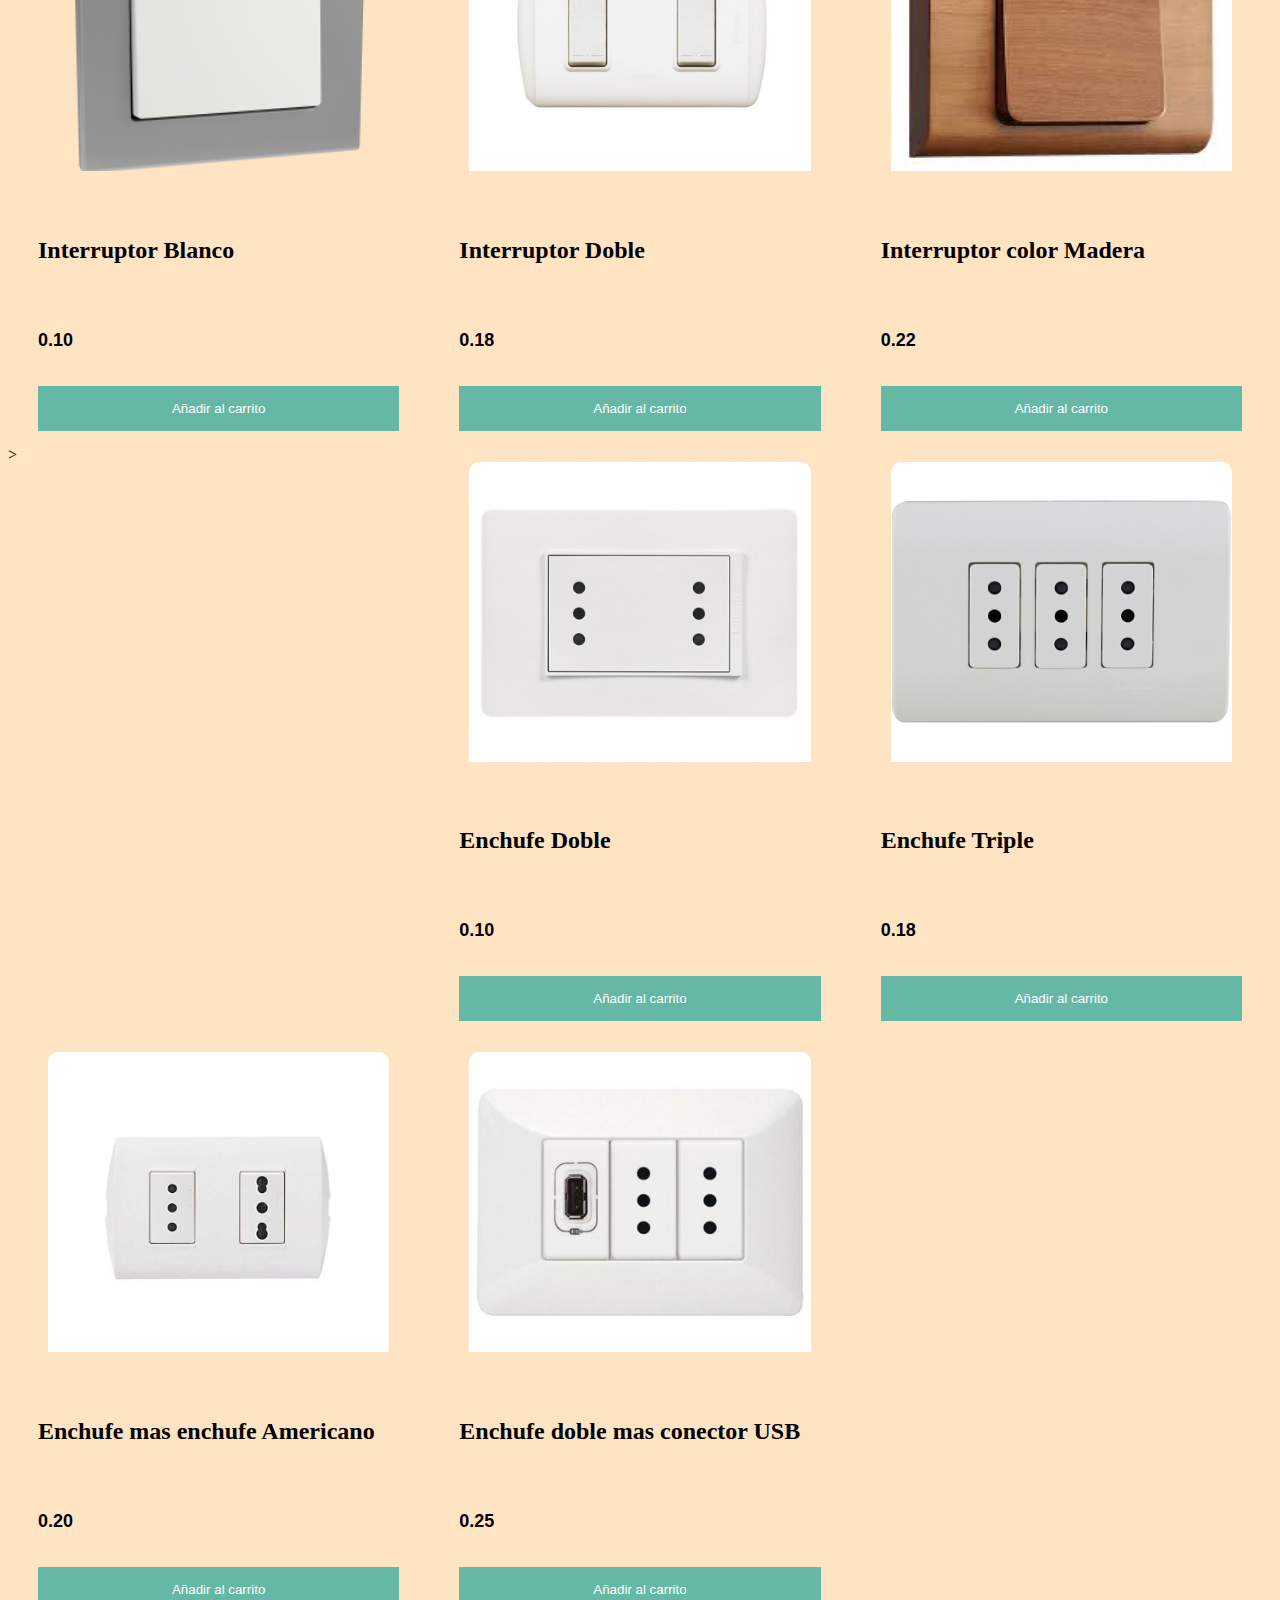
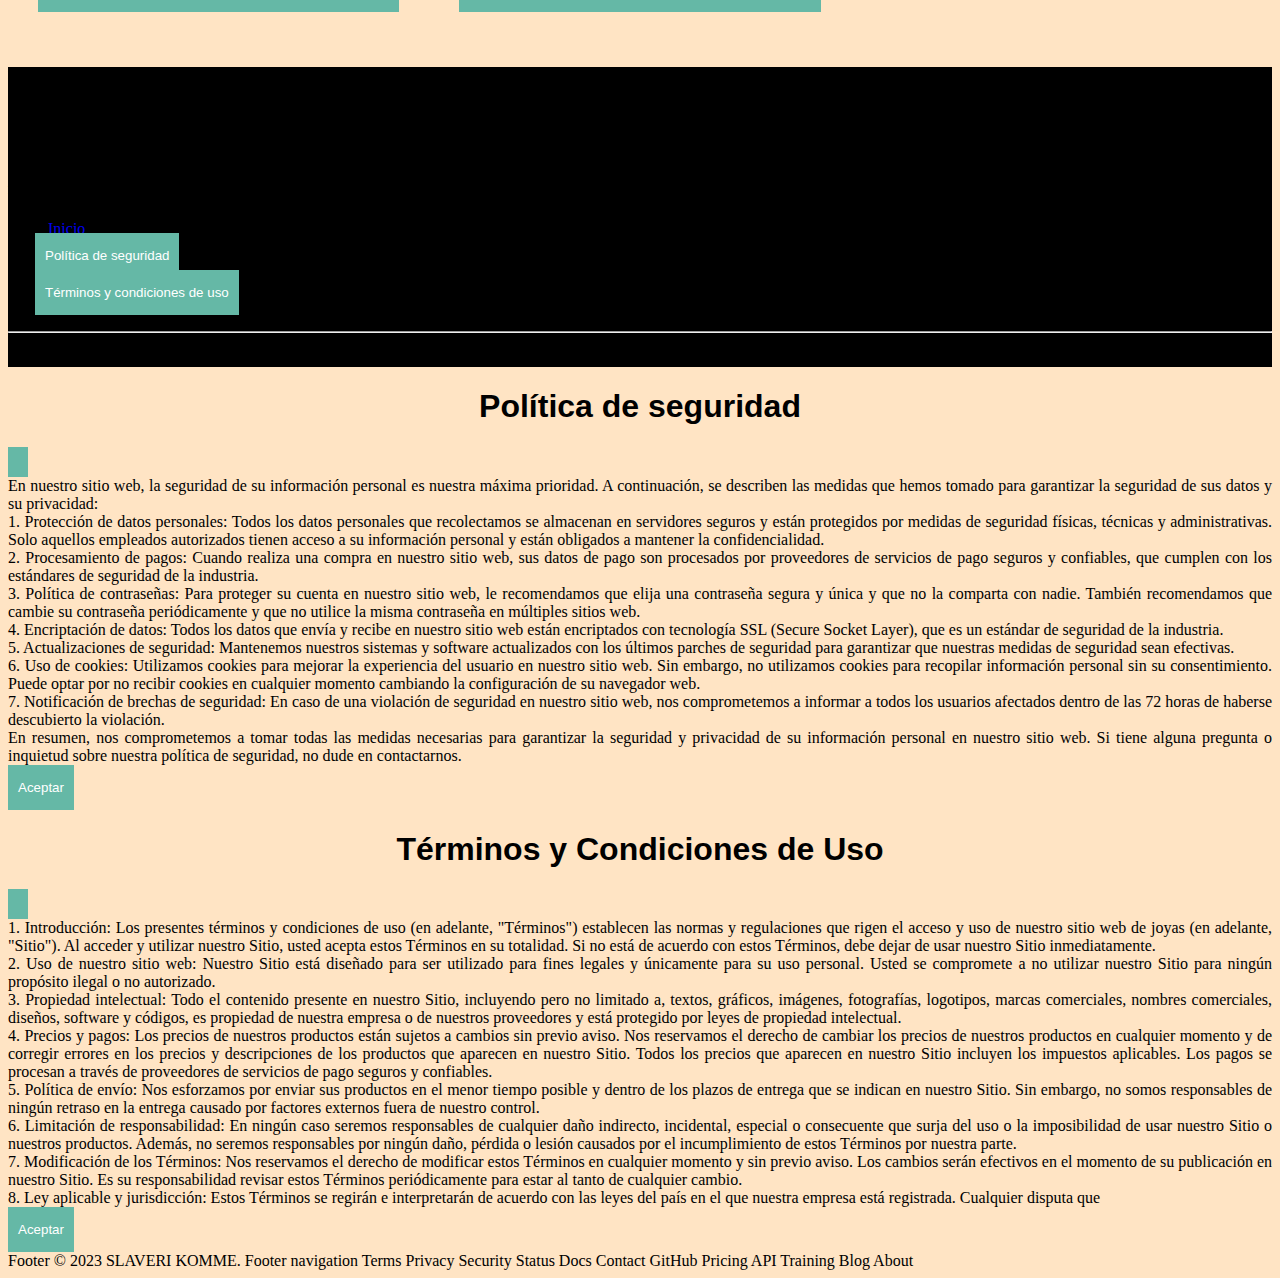
<file: Adicionales.html>
<!DOCTYPE html>
<html lang="en">
<head>
  <meta charset="UTF-8">
  <meta http-equiv="X-UA-Compatible" content="IE=edge">
  <meta name="viewport" content="width=device-width, initial-scale=1.0">
  <link rel="stylesheet" href="css/estilo.css">
  <link href="https://cdn.jsdelivr.net/npm/bootstrap@5.2.3/dist/css/bootstrap.min.css" rel="stylesheet" 
  integrity="sha384-rbsA2VBKQhggwzxH7pPCaAqO46MgnOM80zW1RWuH61DGLwZJEdK2Kadq2F9CUG65" crossorigin="anonymous">
  <script src="https://cdn.jsdelivr.net/npm/bootstrap@5.2.3/dist/js/bootstrap.bundle.min.js" 
  integrity="sha384-kenU1KFdBIe4zVF0s0G1M5b4hcpxyD9F7jL+jjXkk+Q2h455rYXK/7HAuoJl+0I4" crossorigin="anonymous"></script>
  <title>Salaveri</title>

</head>
<body>
  <div class="primerlogo">
    <a href="#"> <img src="Imagenes/Logo.jpeg" width="200" height="200" ></a>
  </div>

  <nav class="navbar navbar-expand-lg bg-body-tertiary" style="font-family: sans-serif; background-color: #9c9c9c; padding: 20px; margin-bottom: 1%;">
    <div class="container-fluid">

      <button class="navbar-toggler" type="button" data-bs-toggle="collapse" data-bs-target="#navbarNav" aria-controls="navbarNav" aria-expanded="false" aria-label="Toggle navigation">
        <span class="navbar-toggler-icon"></span>
      </button>
      <div class="collapse navbar-collapse" id="navbarNav">
        <ul class="navbar-nav">
          <li class="nav-item">
            <a class="nav-link active" aria-current="page" href="index.html">Inicio</a>
          </li>
          <li class="nav-item">
            <a class="nav-link" href="contacto.html">Contacto</a>
          </li>
          <li class="nav-item">
            <a class="nav-link" href="Proyectos.html">Proyectos</a>
          </li>
          <li class="nav-item">
            <a class="nav-link" href="NuestroProductos.html">Nuestros Productos</a>
          </li>
          <li class="nav-item">
            <a class="nav-link" href="Adicionales.html">Adicionales</a>
          </li>
          </li>
          <li class="nav-item">
            <a class="nav-link disabled" id="UF"> valor UF </a>
          </li>
        </ul>
      </div>
    </div>
    <div class="container-icon menu2">
      <div class="container-cart-icon">
          <svg
              xmlns="http://www.w3.org/2000/svg"
              fill="none"
              viewBox="0 0 24 24"
              stroke-width="1.5"
              stroke="currentColor"
              class="icon-cart"
          >
              <path
                  stroke-linecap="round"
                  stroke-linejoin="round"
                  d="M15.75 10.5V6a3.75 3.75 0 10-7.5 0v4.5m11.356-1.993l1.263 12c.07.665-.45 1.243-1.119 1.243H4.25a1.125 1.125 0 01-1.12-1.243l1.264-12A1.125 1.125 0 015.513 7.5h12.974c.576 0 1.059.435 1.119 1.007zM8.625 10.5a.375.375 0 11-.75 0 .375.375 0 01.75 0zm7.5 0a.375.375 0 11-.75 0 .375.375 0 01.75 0z"
              />
          </svg>
          <div class="count-products">
              <span id="contador-productos">0</span>
          </div>
      </div>

      <div class="container-cart-products hidden-cart">
          <div class="row-product hidden">
              <div class="cart-product">
                  <div class="info-cart-product">
                      <span class="cantidad-producto-carrito"></span>
                      <p class="titulo-producto-carrito">Vacio</p>
                      <span class="precio-producto-carrito"></span>
                  </div>
                  <svg
                      xmlns="http://www.w3.org/2000/svg"
                      fill="none"
                      viewBox="0 0 24 24"
                      stroke-width="1.5"
                      stroke="currentColor"
                      class="icon-close"
                  >
                      <path
                          stroke-linecap="round"
                          stroke-linejoin="round"
                          d="M6 18L18 6M6 6l12 12"
                      />
                  </svg>
              </div>
          </div>

          <div class="cart-total hidden">
              <h3>Total en UF:</h3>
              <span class="total-pagar">0</span>
              <p class="cart-empty"> </p>
          </div>
          <!--boton para el modal-->
          <div class="cart-button">
              <button type="button" class="btn btn-primary" data-bs-toggle="modal" data-bs-target="#staticBackdrop">
                  Comprar
              </button>
          </div>
      </div>
  </div>
  </div>


<div class="modal fade" id="staticBackdrop" data-bs-backdrop="static" data-bs-keyboard="false" tabindex="-1" aria-labelledby="staticBackdropLabel" aria-hidden="true">
  <div class="modal-dialog">
  <div class="modal-content">
      <div class="modal-header">
      <h1 class="modal-title fs-5" id="staticBackdropLabel"> Confirmacion de Compra</h1>
      <button type="button" class="btn-close" data-bs-dismiss="modal" aria-label="Close"></button>
      </div>
      <div class="modal-body">

          <form class="row g-3 needs-validation" novalidate>
              <div class="col-md-4">
                  <label for="validationCustom03" class="form-label">Nombre</label>
                  <input type="text" class="form-control" id="validationCustom03" required>
                  <div class="invalid-feedback">
                    La casilla Nomrbe no puede estar vacia.
                  </div>
              </div>
              <div class="col-md-4">
                  <label for="validationCustom03" class="form-label">Apellidos</label>
                  <input type="text" class="form-control" id="validationCustom03" required>
                  <div class="invalid-feedback">
                    La casilla apellidos no puede estar vacia.
                  </div>
              </div>
              <div class="col-md-4">
                <label for="validationCustomUsername" class="form-label">Email</label>
                <div class="input-group has-validation">
                  <input type="text" class="form-control" id="validationCustomUsername" aria-describedby="inputGroupPrepend" required>
                  <div class="invalid-feedback">
                    La casilla email no puede estar vacia.
                  </div>
                </div>
              </div>
              <div class="col-md-6">
                  <label for="validationCustom03" class="form-label">Direccion</label>
                  <input type="text" class="form-control" id="validationCustom03" required>
                  <div class="invalid-feedback">
                    La casilla direccion no puede estar vacia
                  </div>
              </div>
              <div class="col-md-6">
                <label for="validationCustom03" class="form-label">Ciudad</label>
                <input type="text" class="form-control" id="validationCustom03" required>
                <div class="invalid-feedback">
                  La casilla ciudad no puede estar vacia
                </div>
              </div>
              <div class="col-md-6">
                  <label for="validationCustom03" class="form-label">Comuna</label>
                  <input type="text" class="form-control" id="validationCustom03" required>
                  <div class="invalid-feedback">
                   La casilla comuna no puede estar vacia.
                  </div>
              </div>
              <div class="col-md-3">
                <label for="validationCustom05" class="form-label">Fono</label>
                <input type="text" class="form-control" id="validationCustom05" required>
                <div class="invalid-feedback">
                  Ingrese un numero valido.
                </div>
              </div>
              <div class="col-12">
                <div class="form-check">
                  <input class="form-check-input" type="checkbox" value="" id="invalidCheck" required>
                  <label class="form-check-label" for="invalidCheck">
                    Declaro que toda la informacion ingresada es la correcta
                  </label>
                  <div class="invalid-feedback">
                    Debes validar la informacion ingresada.
                  </div>
                </div>
              </div>
              <div class="col-12">
                <button class="btn btn-primary" type="submit">Comprar</button>
              </div>
            </form>
      ...
      </div>
      <div class="modal-footer">
      <button type="button" class="btn btn-secondary" data-bs-dismiss="modal">Cerrar</button>
      </div>
  </div>
  </div>
</div>
  </nav>
  
  <div class="container">
    <center>
        <h1>
            Interruptores y Enchufes
        </h1>
    </center><br>

    <div class="container-items row row-cols-1 row-cols-sm-2 row-cols-md-3 g-3 ">
        <div class="col item">
            <figure>
                <img
                    src="Imagenes/interrutor blanco.PNG"
                />
            </figure>
            <div class="info-product">
                <h2>Interruptor Blanco</h2>
                <p class="price">0.10</p>
                <button class="btn-add-cart">Añadir al carrito</button>
            </div>
        </div>
    <div class="col item">
            <figure>
                <img
                    src="Imagenes/interruptor Doble.jpg"
                />
            </figure>
            <div class="info-product">
                <h2>Interruptor Doble</h2>
                <p class="price">0.18</p>
                <button class="btn-add-cart">Añadir al carrito</button>
            </div>
    </div>
    <div class="col item">
        <figure>
            <img
                src="Imagenes/interruptor color madera.jpg"
            />
        </figure>
        <div class="info-product">
            <h2>Interruptor color Madera</h2>
            <p class="price">0.22</p>
            <button class="btn-add-cart">Añadir al carrito</button>
        </div>
    </div>
>
    <div class="item col">
        <figure>
            <img
                src="Imagenes/enchufe doble.jpg"
            />
        </figure>
        <div class="info-product">
            <h2>Enchufe Doble</h2>
            <p class="price">0.10</p>
            <button class="btn-add-cart">Añadir al carrito</button>
        </div>
        
    </div>
    <div class="item col">
        <figure>
            <img
                src="Imagenes/enchufe triple.jpg"
            />
        </figure>
        <div class="info-product">
            <h2>Enchufe Triple</h2>
            <p class="price">0.18</p>
            <button class="btn-add-cart">Añadir al carrito</button>
        </div>
    </div>
    <div class="item col">
      <figure>
          <img
              src="Imagenes/enchufe con adaptador Americano.jpg"
          />
      </figure>
      <div class="info-product">
          <h2>Enchufe mas enchufe Americano</h2>
          <p class="price">0.20</p>
          <button class="btn-add-cart">Añadir al carrito</button>
      </div>
  </div>
  <div class="item col">
    <figure>
        <img
            src="Imagenes/enchufe mas USB.jpg"
        />
    </figure>
    <div class="info-product">
        <h2>Enchufe doble mas conector USB</h2>
        <p class="price">0.25</p>
        <button class="btn-add-cart">Añadir al carrito</button>
    </div>
</div>
</div>
    
</div>

<footer class="text-light" style="background-color: black; margin-top: 40px;">
    <div class="container py-4">
      <div class="row">
        <div class="col-md-4">
          <h5>Información de Contacto</h5>
          <ul class="list-unstyled">
            <li>Teléfono: +562 2546 2154 </li>
            <li>Email: Slaveri@Komme.com</li>
            <li>Dirección: Teatinos 069, Santiago Centro</li>
          </ul>
        </div>
        <div class="col-md-4">
          <h5>Enlaces</h5>
          <ul class="list-unstyled">
            <li><a href="index.html">Inicio</a></li>
            <li><button type="button" class="btn btn-link" style="margin-left: -13px; margin-top: -5px;" data-bs-toggle="modal" data-bs-target="#exampleModal">
                Política de seguridad
              </button>
            </li>
            <li><button type="button" class="btn btn-link" style="margin-left: -13px; margin-top: -8px;" data-bs-toggle="modal" data-bs-target="#exampleModal">
                Términos y condiciones de uso
              </button>

        </div>

      </div>
      <hr>
      <div class="row">
        <div class="col-md-12 text-center">
          <p>SLAVERI KOMME | Horario de atención: Lunes a Jueves de 08:00 a 18:00 hrs, Viernes de 08:00 a 14:00 hrs | Copyright © 
            <script>document.write(new Date().getFullYear())</script>
          </p>
        </div>
      </div>
    </div>
</footer>
  

<div class="modal fade" id="exampleModal" tabindex="-1" aria-labelledby="exampleModalLabel" aria-hidden="true">
    <div class="modal-dialog">
      <div class="modal-content">
        <div class="modal-header">
          <h1 class="modal-title fs-5" id="exampleModalLabel">Política de seguridad</h1>
          <button type="button" class="btn-close" data-bs-dismiss="modal" aria-label="Close"></button>
        </div>
        <div class="modal-body" style="text-align: justify;">
            En nuestro sitio web, la seguridad de su información personal es nuestra máxima prioridad. A continuación, se describen las medidas que hemos tomado para garantizar la seguridad de sus datos y su privacidad:
            <br>
            1. Protección de datos personales: Todos los datos personales que recolectamos se almacenan en servidores seguros y están protegidos por medidas de seguridad físicas, técnicas y administrativas. Solo aquellos empleados autorizados tienen acceso a su información personal y están obligados a mantener la confidencialidad.
            <br>
            2. Procesamiento de pagos: Cuando realiza una compra en nuestro sitio web, sus datos de pago son procesados por proveedores de servicios de pago seguros y confiables, que cumplen con los estándares de seguridad de la industria.
            <br>
            3. Política de contraseñas: Para proteger su cuenta en nuestro sitio web, le recomendamos que elija una contraseña segura y única y que no la comparta con nadie. También recomendamos que cambie su contraseña periódicamente y que no utilice la misma contraseña en múltiples sitios web.
            <br>
            4. Encriptación de datos: Todos los datos que envía y recibe en nuestro sitio web están encriptados con tecnología SSL (Secure Socket Layer), que es un estándar de seguridad de la industria.
            <br>
            5. Actualizaciones de seguridad: Mantenemos nuestros sistemas y software actualizados con los últimos parches de seguridad para garantizar que nuestras medidas de seguridad sean efectivas.
            <br>
            6. Uso de cookies: Utilizamos cookies para mejorar la experiencia del usuario en nuestro sitio web. Sin embargo, no utilizamos cookies para recopilar información personal sin su consentimiento. Puede optar por no recibir cookies en cualquier momento cambiando la configuración de su navegador web.
            <br>
            7. Notificación de brechas de seguridad: En caso de una violación de seguridad en nuestro sitio web, nos comprometemos a informar a todos los usuarios afectados dentro de las 72 horas de haberse descubierto la violación.
            <br>
            En resumen, nos comprometemos a tomar todas las medidas necesarias para garantizar la seguridad y privacidad de su información personal en nuestro sitio web. Si tiene alguna pregunta o inquietud sobre nuestra política de seguridad, no dude en contactarnos.
        </div>
        <div class="modal-footer">
          <button type="button" class="btn btn-primary" data-bs-dismiss="modal">Aceptar</button>

        </div>
      </div>
    </div>


<div class="modal fade" id="exampleModal" tabindex="-1" aria-labelledby="exampleModalLabel" aria-hidden="true">
        <div class="modal-dialog">
          <div class="modal-content">
            <div class="modal-header">
              <h1 class="modal-title fs-5" id="exampleModalLabel">Términos y Condiciones de Uso</h1>
              <button type="button" class="btn-close" data-bs-dismiss="modal" aria-label="Close"></button>
            </div>
            <div class="modal-body" style="text-align: justify;">
                
                1. Introducción:
                Los presentes términos y condiciones de uso (en adelante, "Términos") establecen las normas y regulaciones que rigen el acceso y uso de nuestro sitio web de joyas (en adelante, "Sitio"). Al acceder y utilizar nuestro Sitio, usted acepta estos Términos en su totalidad. Si no está de acuerdo con estos Términos, debe dejar de usar nuestro Sitio inmediatamente.
                <br>
                2. Uso de nuestro sitio web:
                Nuestro Sitio está diseñado para ser utilizado para fines legales y únicamente para su uso personal. Usted se compromete a no utilizar nuestro Sitio para ningún propósito ilegal o no autorizado.
                <br>
                3. Propiedad intelectual:
                Todo el contenido presente en nuestro Sitio, incluyendo pero no limitado a, textos, gráficos, imágenes, fotografías, logotipos, marcas comerciales, nombres comerciales, diseños, software y códigos, es propiedad de nuestra empresa o de nuestros proveedores y está protegido por leyes de propiedad intelectual.
                <br>
                4. Precios y pagos:
                Los precios de nuestros productos están sujetos a cambios sin previo aviso. Nos reservamos el derecho de cambiar los precios de nuestros productos en cualquier momento y de corregir errores en los precios y descripciones de los productos que aparecen en nuestro Sitio. Todos los precios que aparecen en nuestro Sitio incluyen los impuestos aplicables. Los pagos se procesan a través de proveedores de servicios de pago seguros y confiables.
                <br>
                5. Política de envío:
                Nos esforzamos por enviar sus productos en el menor tiempo posible y dentro de los plazos de entrega que se indican en nuestro Sitio. Sin embargo, no somos responsables de ningún retraso en la entrega causado por factores externos fuera de nuestro control.
                <br>
                6. Limitación de responsabilidad:
                En ningún caso seremos responsables de cualquier daño indirecto, incidental, especial o consecuente que surja del uso o la imposibilidad de usar nuestro Sitio o nuestros productos. Además, no seremos responsables por ningún daño, pérdida o lesión causados por el incumplimiento de estos Términos por nuestra parte.
                <br>
                7. Modificación de los Términos:
                Nos reservamos el derecho de modificar estos Términos en cualquier momento y sin previo aviso. Los cambios serán efectivos en el momento de su publicación en nuestro Sitio. Es su responsabilidad revisar estos Términos periódicamente para estar al tanto de cualquier cambio.
                <br>
                8. Ley aplicable y jurisdicción:
                Estos Términos se regirán e interpretarán de acuerdo con las leyes del país en el que nuestra empresa está registrada. Cualquier disputa que
            </div>
            <div class="modal-footer">
              <button type="button" class="btn btn-primary" data-bs-dismiss="modal">Aceptar</button>

            </div>
         </div>
     </div>
</div>

  <script  src="js/java.js"> </script>
</body>
</html>
Footer
© 2023 SLAVERI KOMME.
Footer navigation
Terms
Privacy
Security
Status
Docs
Contact GitHub
Pricing
API
Training
Blog
About
</file>
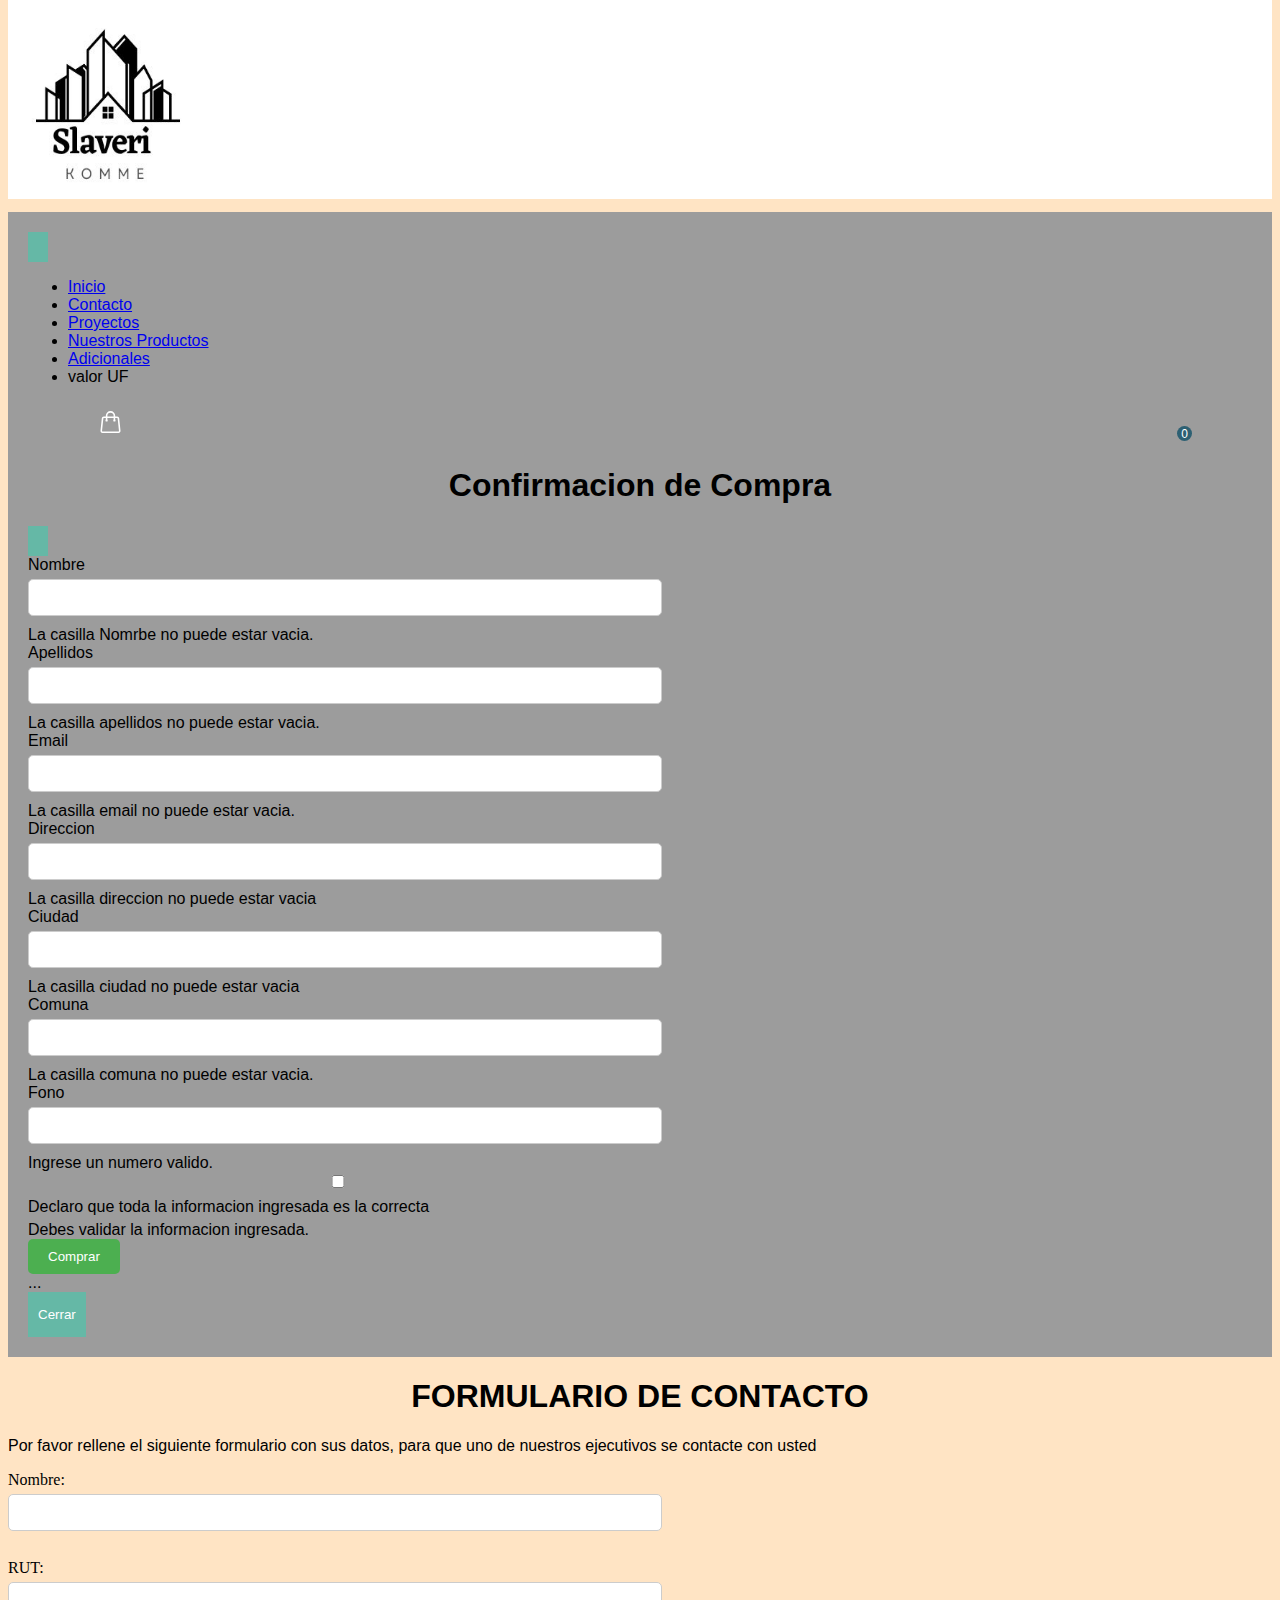
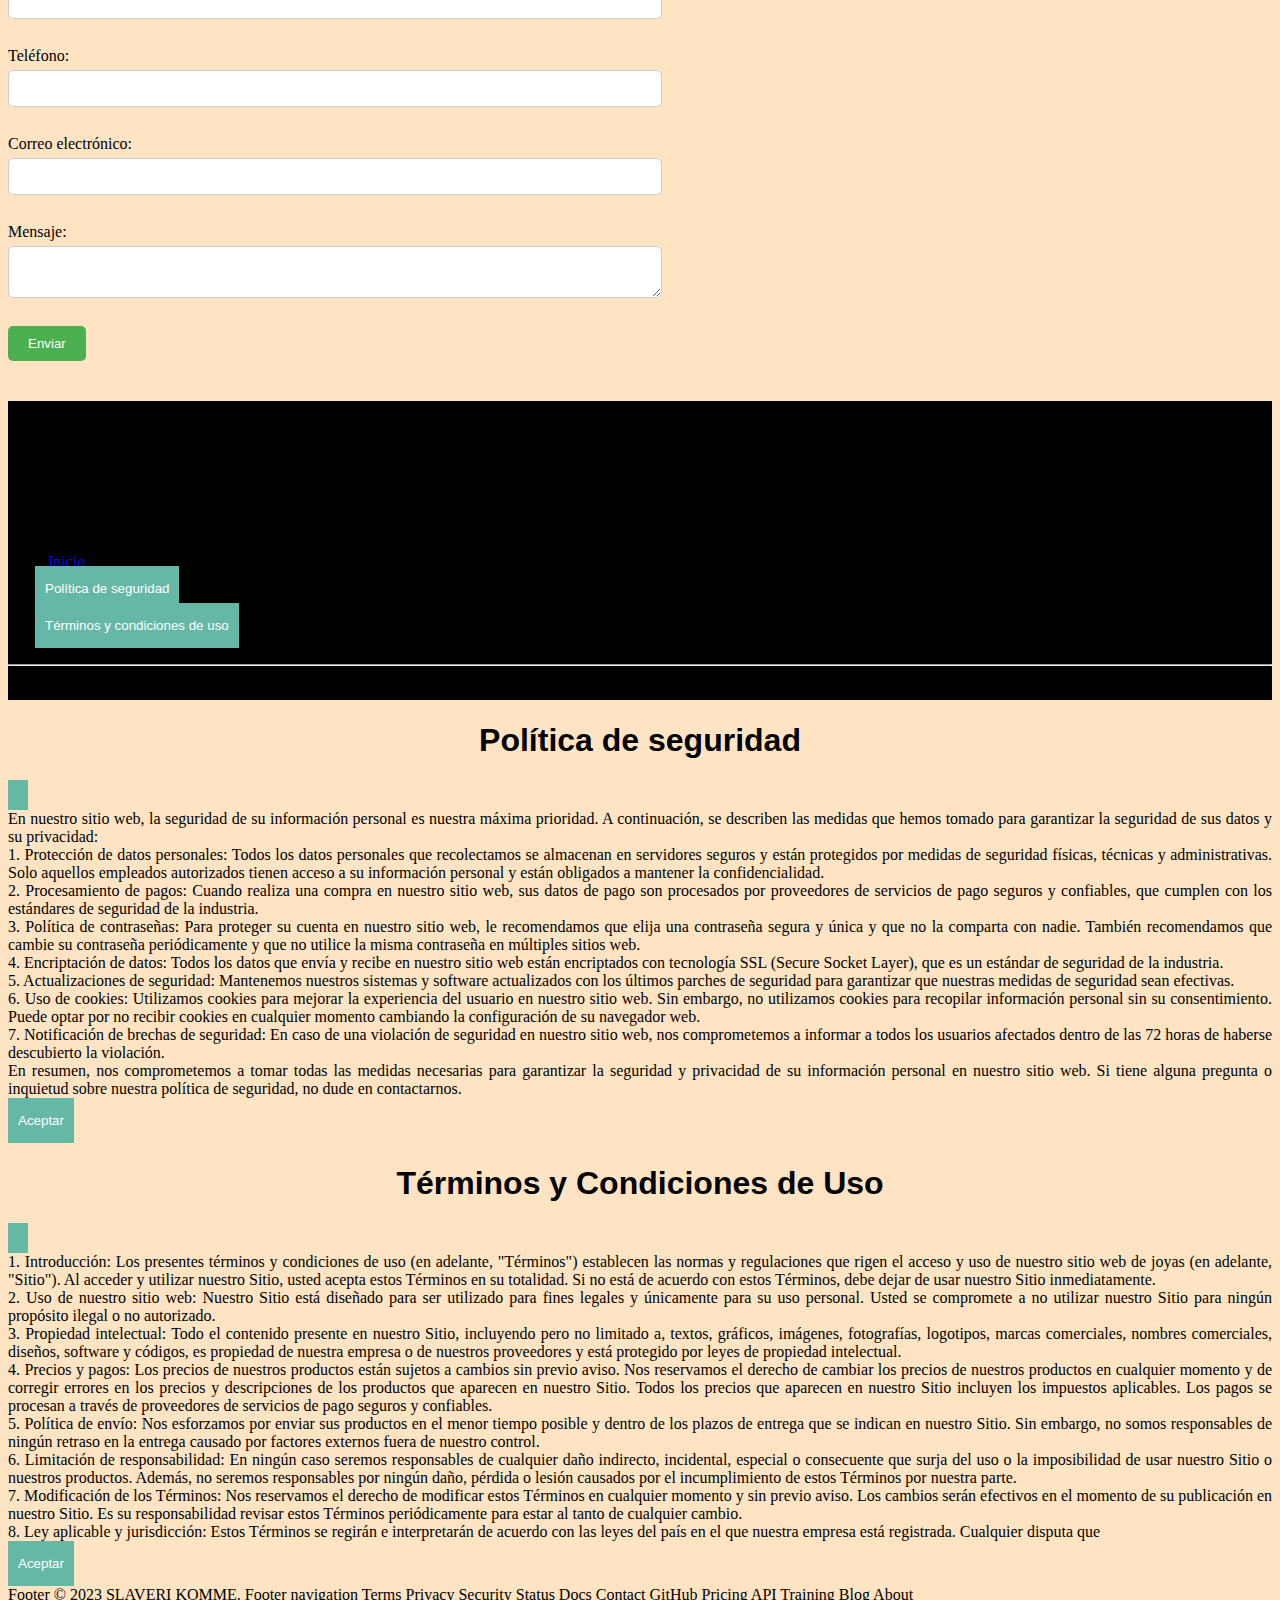
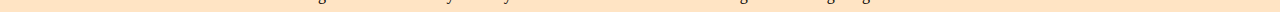
<file: contacto.html>
<!DOCTYPE html>
<html lang="en">
<head>
  <meta charset="UTF-8">
  <meta http-equiv="X-UA-Compatible" content="IE=edge">
  <meta name="viewport" content="width=device-width, initial-scale=1.0">
  <link rel="stylesheet" href="css/estilo.css">
  <link href="https://cdn.jsdelivr.net/npm/bootstrap@5.2.3/dist/css/bootstrap.min.css" rel="stylesheet" 
  integrity="sha384-rbsA2VBKQhggwzxH7pPCaAqO46MgnOM80zW1RWuH61DGLwZJEdK2Kadq2F9CUG65" crossorigin="anonymous">
  <script src="https://cdn.jsdelivr.net/npm/bootstrap@5.2.3/dist/js/bootstrap.bundle.min.js" 
  integrity="sha384-kenU1KFdBIe4zVF0s0G1M5b4hcpxyD9F7jL+jjXkk+Q2h455rYXK/7HAuoJl+0I4" crossorigin="anonymous"></script>
  <title>Salaveri</title>
</head>
<body>
  <div class="primerlogo">
    <a href="#"> <img src="Imagenes/Logo.jpeg" width="200" height="200" ></a>
  </div>

  <nav class="navbar navbar-expand-lg bg-body-tertiary" style="font-family: sans-serif; background-color: #9c9c9c; padding: 20px; margin-bottom: 1%;">
    <div class="container-fluid">

      <button class="navbar-toggler" type="button" data-bs-toggle="collapse" data-bs-target="#navbarNav" aria-controls="navbarNav" aria-expanded="false" aria-label="Toggle navigation">
        <span class="navbar-toggler-icon"></span>
      </button>
      <div class="collapse navbar-collapse" id="navbarNav">
        <ul class="navbar-nav">
          <li class="nav-item">
            <a class="nav-link active" aria-current="page" href="index.html">Inicio</a>
          </li>
          <li class="nav-item">
            <a class="nav-link" href="contacto.html">Contacto</a>
          </li>
          <li class="nav-item">
            <a class="nav-link" href="Proyectos.html">Proyectos</a>
          </li>
          <li class="nav-item">
            <a class="nav-link" href="NuestroProductos.html">Nuestros Productos</a>
          </li>
          <li class="nav-item">
            <a class="nav-link" href="Adicionales.html">Adicionales</a>
          </li>
          </li>
          <li class="nav-item">
            <a class="nav-link disabled" id="UF"> valor UF </a>
          </li>
        </ul>
      </div>
    </div>
        <div class="container-icon menu2">
          <div class="container-cart-icon">
              <svg
                  xmlns="http://www.w3.org/2000/svg"
                  fill="none"
                  viewBox="0 0 24 24"
                  stroke-width="1.5"
                  stroke="currentColor"
                  class="icon-cart"
              >
                  <path
                      stroke-linecap="round"
                      stroke-linejoin="round"
                      d="M15.75 10.5V6a3.75 3.75 0 10-7.5 0v4.5m11.356-1.993l1.263 12c.07.665-.45 1.243-1.119 1.243H4.25a1.125 1.125 0 01-1.12-1.243l1.264-12A1.125 1.125 0 015.513 7.5h12.974c.576 0 1.059.435 1.119 1.007zM8.625 10.5a.375.375 0 11-.75 0 .375.375 0 01.75 0zm7.5 0a.375.375 0 11-.75 0 .375.375 0 01.75 0z"
                  />
              </svg>
              <div class="count-products">
                  <span id="contador-productos">0</span>
              </div>
          </div>
    
          <div class="container-cart-products hidden-cart">
              <div class="row-product hidden">
                  <div class="cart-product">
                      <div class="info-cart-product">
                          <span class="cantidad-producto-carrito"></span>
                          <p class="titulo-producto-carrito">Vacio</p>
                          <span class="precio-producto-carrito"></span>
                      </div>
                      <svg
                          xmlns="http://www.w3.org/2000/svg"
                          fill="none"
                          viewBox="0 0 24 24"
                          stroke-width="1.5"
                          stroke="currentColor"
                          class="icon-close"
                      >
                          <path
                              stroke-linecap="round"
                              stroke-linejoin="round"
                              d="M6 18L18 6M6 6l12 12"
                          />
                      </svg>
                  </div>
              </div>
    
              <div class="cart-total hidden">
                  <h3>Total en UF:</h3>
                  <span class="total-pagar">0</span>
                  <p class="cart-empty"> </p>
              </div>
              <!--boton para el modal-->
              <div class="cart-button">
                  <button type="button" class="btn btn-primary" data-bs-toggle="modal" data-bs-target="#staticBackdrop">
                      Comprar
                  </button>
              </div>
          </div>
      </div>
      </div>
    
    <!-- Modal -->
    <div class="modal fade" id="staticBackdrop" data-bs-backdrop="static" data-bs-keyboard="false" tabindex="-1" aria-labelledby="staticBackdropLabel" aria-hidden="true">
      <div class="modal-dialog">
      <div class="modal-content">
          <div class="modal-header">
          <h1 class="modal-title fs-5" id="staticBackdropLabel"> Confirmacion de Compra</h1>
          <button type="button" class="btn-close" data-bs-dismiss="modal" aria-label="Close"></button>
          </div>
          <div class="modal-body">
    
              <form class="row g-3 needs-validation" novalidate>
                  <div class="col-md-4">
                      <label for="validationCustom03" class="form-label">Nombre</label>
                      <input type="text" class="form-control" id="validationCustom03" required>
                      <div class="invalid-feedback">
                        La casilla Nomrbe no puede estar vacia.
                      </div>
                  </div>
                  <div class="col-md-4">
                      <label for="validationCustom03" class="form-label">Apellidos</label>
                      <input type="text" class="form-control" id="validationCustom03" required>
                      <div class="invalid-feedback">
                        La casilla apellidos no puede estar vacia.
                      </div>
                  </div>
                  <div class="col-md-4">
                    <label for="validationCustomUsername" class="form-label">Email</label>
                    <div class="input-group has-validation">
                      <input type="text" class="form-control" id="validationCustomUsername" aria-describedby="inputGroupPrepend" required>
                      <div class="invalid-feedback">
                        La casilla email no puede estar vacia.
                      </div>
                    </div>
                  </div>
                  <div class="col-md-6">
                      <label for="validationCustom03" class="form-label">Direccion</label>
                      <input type="text" class="form-control" id="validationCustom03" required>
                      <div class="invalid-feedback">
                        La casilla direccion no puede estar vacia
                      </div>
                  </div>
                  <div class="col-md-6">
                    <label for="validationCustom03" class="form-label">Ciudad</label>
                    <input type="text" class="form-control" id="validationCustom03" required>
                    <div class="invalid-feedback">
                      La casilla ciudad no puede estar vacia
                    </div>
                  </div>
                  <div class="col-md-6">
                      <label for="validationCustom03" class="form-label">Comuna</label>
                      <input type="text" class="form-control" id="validationCustom03" required>
                      <div class="invalid-feedback">
                       La casilla comuna no puede estar vacia.
                      </div>
                  </div>
                  <div class="col-md-3">
                    <label for="validationCustom05" class="form-label">Fono</label>
                    <input type="text" class="form-control" id="validationCustom05" required>
                    <div class="invalid-feedback">
                      Ingrese un numero valido.
                    </div>
                  </div>
                  <div class="col-12">
                    <div class="form-check">
                      <input class="form-check-input" type="checkbox" value="" id="invalidCheck" required>
                      <label class="form-check-label" for="invalidCheck">
                        Declaro que toda la informacion ingresada es la correcta
                      </label>
                      <div class="invalid-feedback">
                        Debes validar la informacion ingresada.
                      </div>
                    </div>
                  </div>
                  <div class="col-12">
                    <button class="btn btn-primary" type="submit">Comprar</button>
                  </div>
                </form>
          ...
          </div>
          <div class="modal-footer">
          <button type="button" class="btn btn-secondary" data-bs-dismiss="modal">Cerrar</button>
          </div>
      </div>
      </div>
    </div>
      </nav>
    <h1 >FORMULARIO DE CONTACTO</h1>

    <P>Por favor rellene el siguiente formulario con sus datos, para que uno de nuestros ejecutivos se contacte con usted

    </P>

    <form id="contact-form" method="post" action="">
      <label for="name">Nombre:</label>
      <input type="text" id="name" name="name" required><br>
    
      <label for="rut">RUT:</label>
      <input type="text" id="rut" name="rut" required><br>
    
      <label for="phone">Teléfono:</label>
      <input type="tel" id="phone" name="phone" required><br>
    
      <label for="email">Correo electrónico:</label>
      <input type="email" id="email" name="email" required><br>
    
      <label for="message">Mensaje:</label>
      <textarea id="message" name="message" required></textarea><br>
    
      <button type="submit">Enviar</button>
    </form>

      <footer class="text-light" style="background-color: black; margin-top: 40px;">
        <div class="container py-4">
          <div class="row">
            <div class="col-md-4">
              <h5>Información de Contacto</h5>
              <ul class="list-unstyled">
                <li>Teléfono: +562 2546 2154 </li>
                <li>Email: Slaveri@Komme.com</li>
                <li>Dirección: Teatinos 069, Santiago Centro</li>
              </ul>
            </div>
            <div class="col-md-4">
              <h5>Enlaces</h5>
              <ul class="list-unstyled">
                <li><a href="index.html">Inicio</a></li>
                <li><button type="button" class="btn btn-link" style="margin-left: -13px; margin-top: -5px;" data-bs-toggle="modal" data-bs-target="#exampleModal">
                    Política de seguridad
                  </button>
                </li>
                <li><button type="button" class="btn btn-link" style="margin-left: -13px; margin-top: -8px;" data-bs-toggle="modal" data-bs-target="#exampleModal">
                    Términos y condiciones de uso
                  </button>
    
            </div>
    
          </div>
          <hr>
          <div class="row">
            <div class="col-md-12 text-center">
              <p>SLAVERI KOMME | Horario de atención: Lunes a Jueves de 08:00 a 18:00 hrs, Viernes de 08:00 a 14:00 hrs | Copyright © 
                <script>document.write(new Date().getFullYear())</script>
              </p>
            </div>
          </div>
        </div>
    </footer>
      
      <!--Modal de politicas de seguridad -->
    <div class="modal fade" id="exampleModal" tabindex="-1" aria-labelledby="exampleModalLabel" aria-hidden="true">
        <div class="modal-dialog">
          <div class="modal-content">
            <div class="modal-header">
              <h1 class="modal-title fs-5" id="exampleModalLabel">Política de seguridad</h1>
              <button type="button" class="btn-close" data-bs-dismiss="modal" aria-label="Close"></button>
            </div>
            <div class="modal-body" style="text-align: justify;">
                En nuestro sitio web, la seguridad de su información personal es nuestra máxima prioridad. A continuación, se describen las medidas que hemos tomado para garantizar la seguridad de sus datos y su privacidad:
                <br>
                1. Protección de datos personales: Todos los datos personales que recolectamos se almacenan en servidores seguros y están protegidos por medidas de seguridad físicas, técnicas y administrativas. Solo aquellos empleados autorizados tienen acceso a su información personal y están obligados a mantener la confidencialidad.
                <br>
                2. Procesamiento de pagos: Cuando realiza una compra en nuestro sitio web, sus datos de pago son procesados por proveedores de servicios de pago seguros y confiables, que cumplen con los estándares de seguridad de la industria.
                <br>
                3. Política de contraseñas: Para proteger su cuenta en nuestro sitio web, le recomendamos que elija una contraseña segura y única y que no la comparta con nadie. También recomendamos que cambie su contraseña periódicamente y que no utilice la misma contraseña en múltiples sitios web.
                <br>
                4. Encriptación de datos: Todos los datos que envía y recibe en nuestro sitio web están encriptados con tecnología SSL (Secure Socket Layer), que es un estándar de seguridad de la industria.
                <br>
                5. Actualizaciones de seguridad: Mantenemos nuestros sistemas y software actualizados con los últimos parches de seguridad para garantizar que nuestras medidas de seguridad sean efectivas.
                <br>
                6. Uso de cookies: Utilizamos cookies para mejorar la experiencia del usuario en nuestro sitio web. Sin embargo, no utilizamos cookies para recopilar información personal sin su consentimiento. Puede optar por no recibir cookies en cualquier momento cambiando la configuración de su navegador web.
                <br>
                7. Notificación de brechas de seguridad: En caso de una violación de seguridad en nuestro sitio web, nos comprometemos a informar a todos los usuarios afectados dentro de las 72 horas de haberse descubierto la violación.
                <br>
                En resumen, nos comprometemos a tomar todas las medidas necesarias para garantizar la seguridad y privacidad de su información personal en nuestro sitio web. Si tiene alguna pregunta o inquietud sobre nuestra política de seguridad, no dude en contactarnos.
            </div>
            <div class="modal-footer">
              <button type="button" class="btn btn-primary" data-bs-dismiss="modal">Aceptar</button>
    
            </div>
          </div>
        </div>
    
        <!--Modal para terminos y condiciones-->
    <div class="modal fade" id="exampleModal" tabindex="-1" aria-labelledby="exampleModalLabel" aria-hidden="true">
            <div class="modal-dialog">
              <div class="modal-content">
                <div class="modal-header">
                  <h1 class="modal-title fs-5" id="exampleModalLabel">Términos y Condiciones de Uso</h1>
                  <button type="button" class="btn-close" data-bs-dismiss="modal" aria-label="Close"></button>
                </div>
                <div class="modal-body" style="text-align: justify;">
                    
                    1. Introducción:
                    Los presentes términos y condiciones de uso (en adelante, "Términos") establecen las normas y regulaciones que rigen el acceso y uso de nuestro sitio web de joyas (en adelante, "Sitio"). Al acceder y utilizar nuestro Sitio, usted acepta estos Términos en su totalidad. Si no está de acuerdo con estos Términos, debe dejar de usar nuestro Sitio inmediatamente.
                    <br>
                    2. Uso de nuestro sitio web:
                    Nuestro Sitio está diseñado para ser utilizado para fines legales y únicamente para su uso personal. Usted se compromete a no utilizar nuestro Sitio para ningún propósito ilegal o no autorizado.
                    <br>
                    3. Propiedad intelectual:
                    Todo el contenido presente en nuestro Sitio, incluyendo pero no limitado a, textos, gráficos, imágenes, fotografías, logotipos, marcas comerciales, nombres comerciales, diseños, software y códigos, es propiedad de nuestra empresa o de nuestros proveedores y está protegido por leyes de propiedad intelectual.
                    <br>
                    4. Precios y pagos:
                    Los precios de nuestros productos están sujetos a cambios sin previo aviso. Nos reservamos el derecho de cambiar los precios de nuestros productos en cualquier momento y de corregir errores en los precios y descripciones de los productos que aparecen en nuestro Sitio. Todos los precios que aparecen en nuestro Sitio incluyen los impuestos aplicables. Los pagos se procesan a través de proveedores de servicios de pago seguros y confiables.
                    <br>
                    5. Política de envío:
                    Nos esforzamos por enviar sus productos en el menor tiempo posible y dentro de los plazos de entrega que se indican en nuestro Sitio. Sin embargo, no somos responsables de ningún retraso en la entrega causado por factores externos fuera de nuestro control.
                    <br>
                    6. Limitación de responsabilidad:
                    En ningún caso seremos responsables de cualquier daño indirecto, incidental, especial o consecuente que surja del uso o la imposibilidad de usar nuestro Sitio o nuestros productos. Además, no seremos responsables por ningún daño, pérdida o lesión causados por el incumplimiento de estos Términos por nuestra parte.
                    <br>
                    7. Modificación de los Términos:
                    Nos reservamos el derecho de modificar estos Términos en cualquier momento y sin previo aviso. Los cambios serán efectivos en el momento de su publicación en nuestro Sitio. Es su responsabilidad revisar estos Términos periódicamente para estar al tanto de cualquier cambio.
                    <br>
                    8. Ley aplicable y jurisdicción:
                    Estos Términos se regirán e interpretarán de acuerdo con las leyes del país en el que nuestra empresa está registrada. Cualquier disputa que
                </div>
                <div class="modal-footer">
                  <button type="button" class="btn btn-primary" data-bs-dismiss="modal">Aceptar</button>
    
                </div>
             </div>
         </div>
    </div>
    
      <script  src="main.js"> </script>
    </body>
    </html>
    Footer
    © 2023 SLAVERI KOMME.
    Footer navigation
    Terms
    Privacy
    Security
    Status
    Docs
    Contact GitHub
    Pricing
    API
    Training
    Blog
    About
    
       <script  src="js/java.js"> </script>
</body>
</html>
</file>
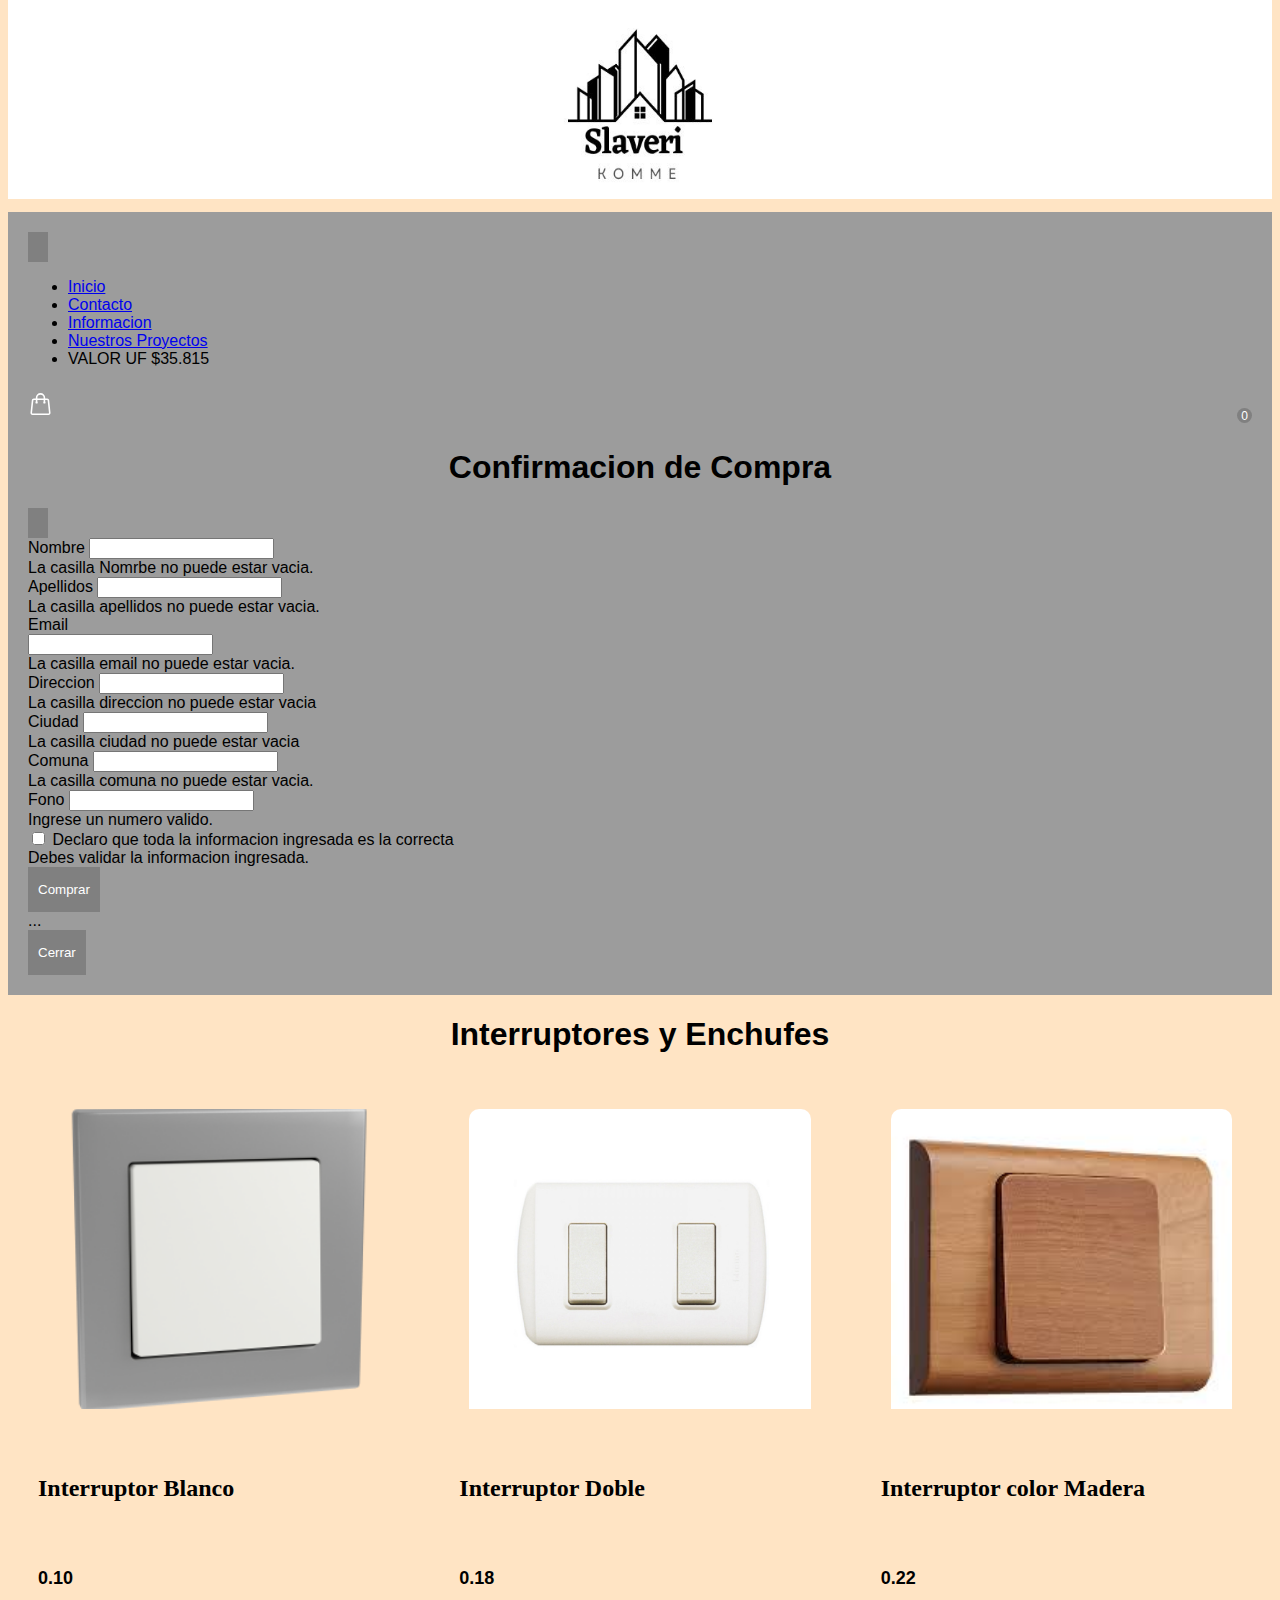
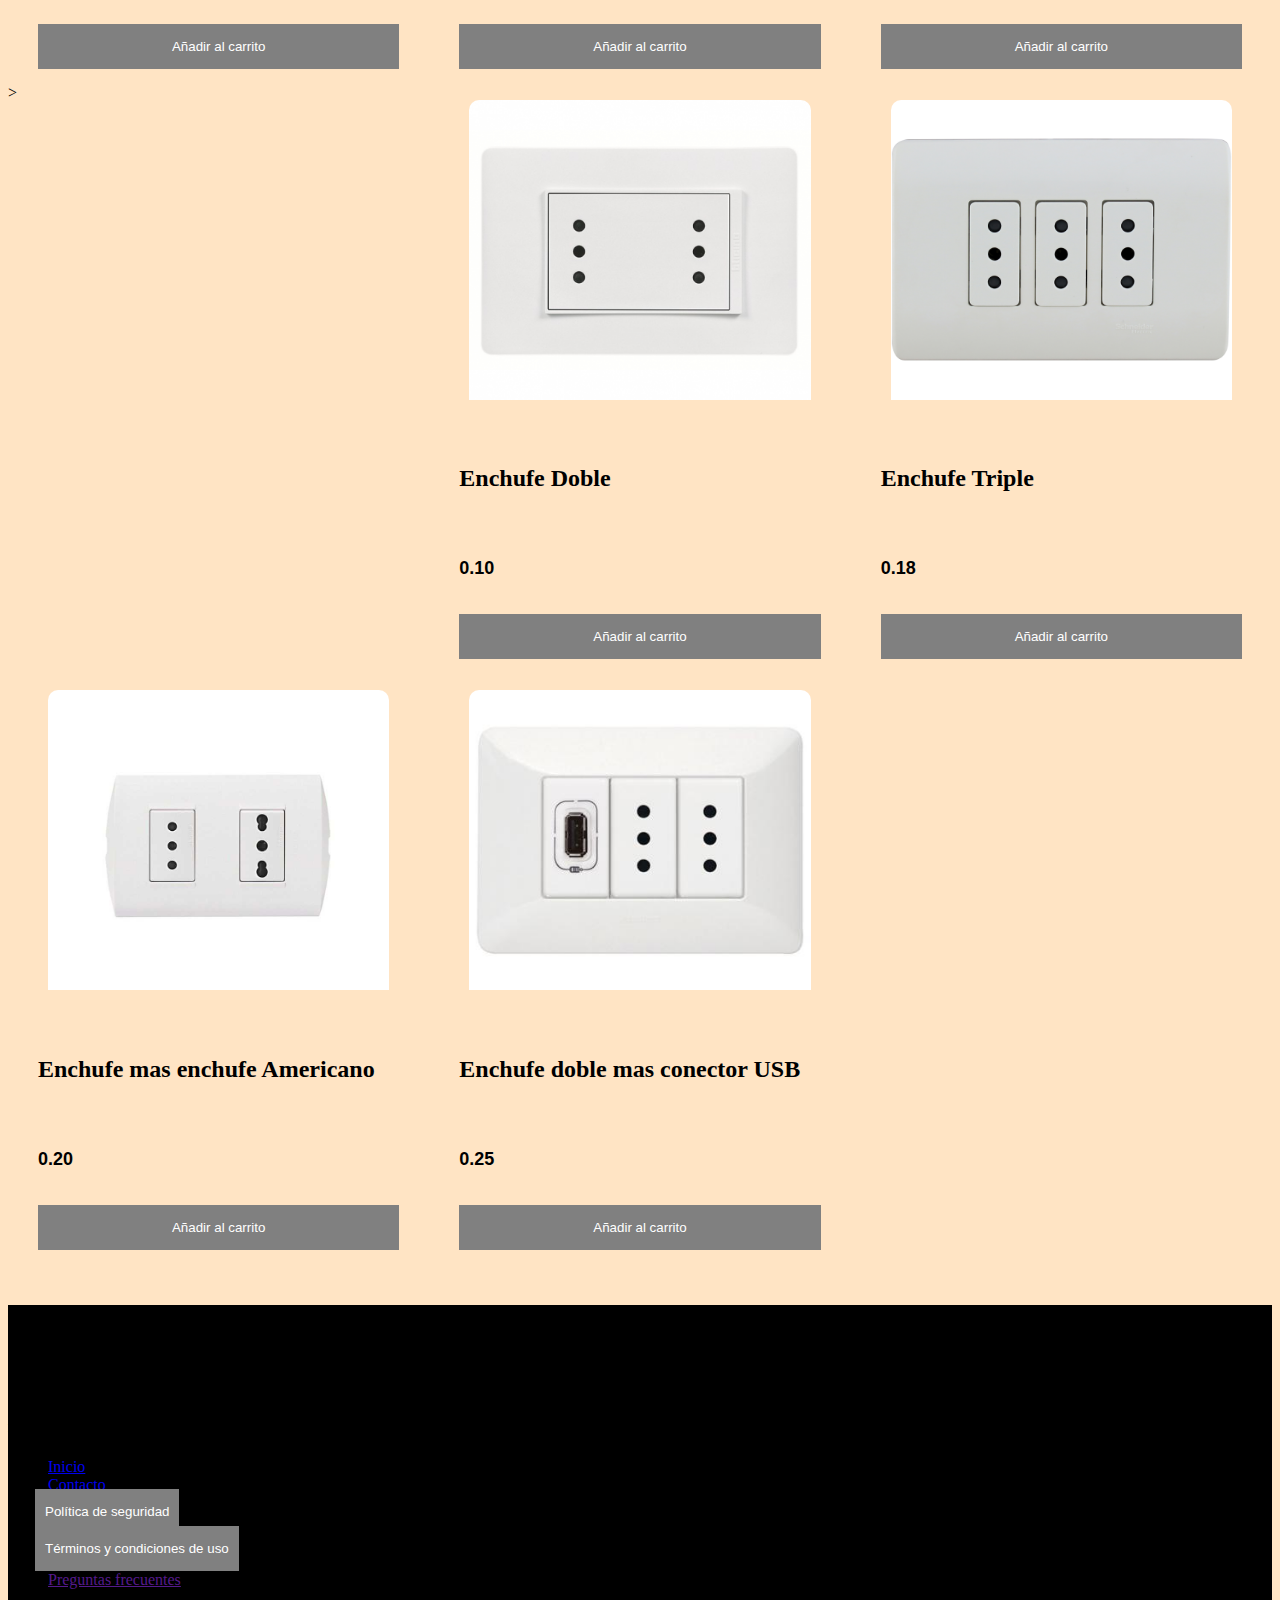
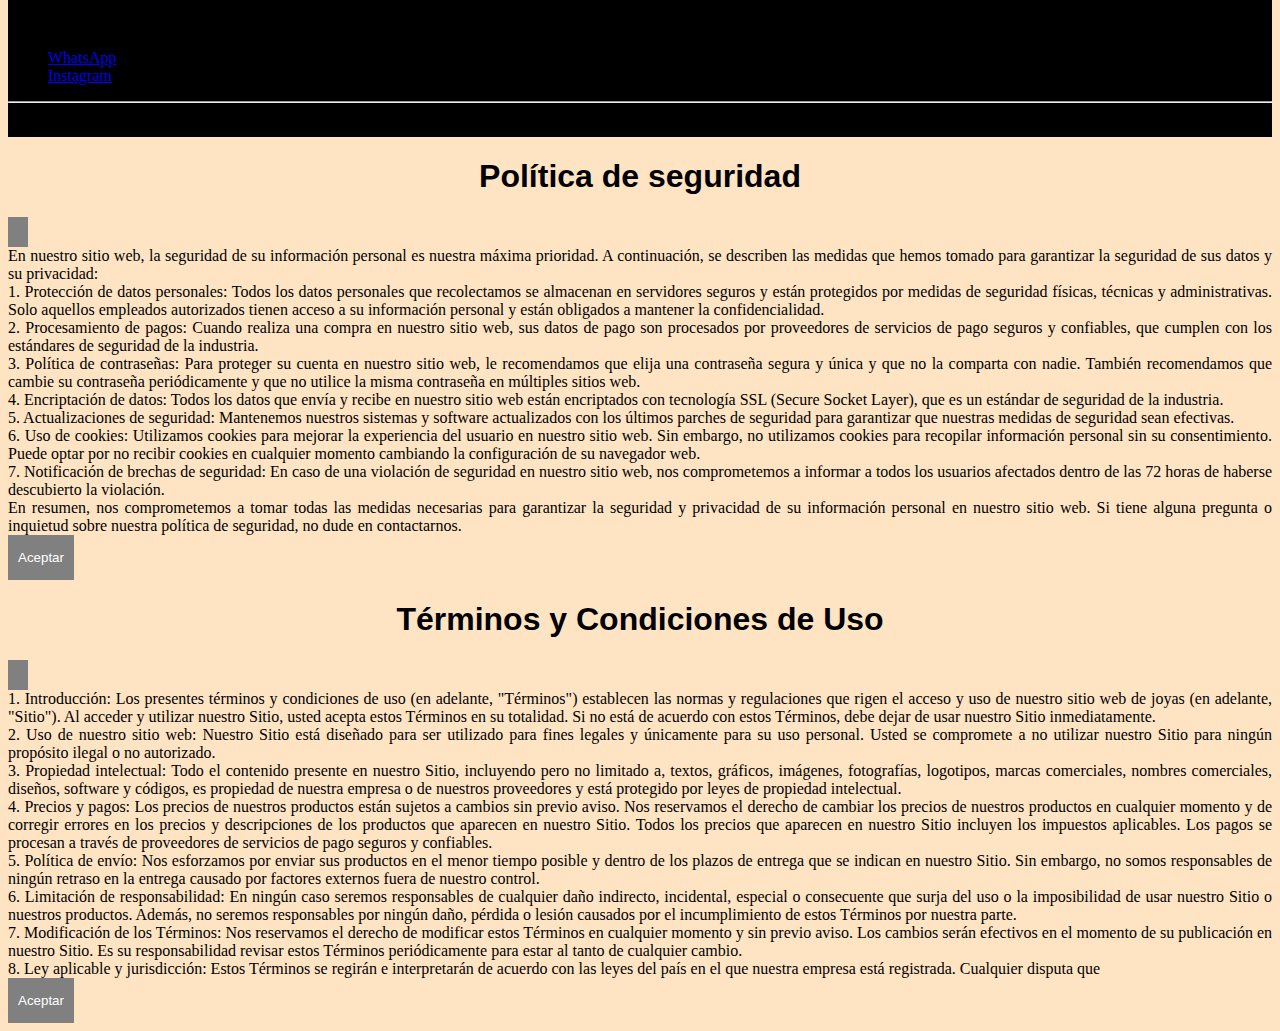
<file: Nuestro producto.html>
<!DOCTYPE html>
<html lang="en">
<head>
    <meta charset="UTF-8">
    <meta http-equiv="X-UA-Compatible" content="IE=edge">
    <meta name="viewport" content="width=device-width, initial-scale=1.0">
    <link rel="stylesheet" href="CSS/estilo.css">
    <link href="https://cdn.jsdelivr.net/npm/bootstrap@5.2.3/dist/css/bootstrap.min.css" rel="stylesheet" 
    integrity="sha384-rbsA2VBKQhggwzxH7pPCaAqO46MgnOM80zW1RWuH61DGLwZJEdK2Kadq2F9CUG65" crossorigin="anonymous">
    <script src="https://cdn.jsdelivr.net/npm/bootstrap@5.2.3/dist/js/bootstrap.bundle.min.js" 
    integrity="sha384-kenU1KFdBIe4zVF0s0G1M5b4hcpxyD9F7jL+jjXkk+Q2h455rYXK/7HAuoJl+0I4" crossorigin="anonymous"></script>
    <title>Salaveri</title>

</head>
<body>
  <div class="primerlogo">
    <a href="#"> <img src="Imagenes/Logo.jpeg" width="200" height="200" ></a>
  </div>

  <nav class="navbar navbar-expand-lg bg-body-tertiary" style="font-family: sans-serif; background-color: #9c9c9c; padding: 20px; margin-bottom: 1%;">
    <div class="container-fluid">

      <button class="navbar-toggler" type="button" data-bs-toggle="collapse" data-bs-target="#navbarNav" aria-controls="navbarNav" aria-expanded="false" aria-label="Toggle navigation">
        <span class="navbar-toggler-icon"></span>
      </button>
      <div class="collapse navbar-collapse" id="navbarNav">
        <ul class="navbar-nav">
          <li class="nav-item">
            <a class="nav-link active" aria-current="page" href="#">Inicio</a>
          </li>
          <li class="nav-item">
            <a class="nav-link" href="Paginas/contacto.html">Contacto</a>
          </li>
          <li class="nav-item">
            <a class="nav-link" href="#">Informacion</a>
          </li>
          <li class="nav-item">
            <a class="nav-link" href="#">Nuestros Proyectos</a>
          </li>
          </li>
          <li class="nav-item">
            <a class="nav-link disabled">VALOR UF $35.815</a>
          </li>
        </ul>
      </div>
    </div>
    <div class="container-icon menu2">
      <div class="container-cart-icon">
          <svg
              xmlns="http://www.w3.org/2000/svg"
              fill="none"
              viewBox="0 0 24 24"
              stroke-width="1.5"
              stroke="currentColor"
              class="icon-cart"
          >
              <path
                  stroke-linecap="round"
                  stroke-linejoin="round"
                  d="M15.75 10.5V6a3.75 3.75 0 10-7.5 0v4.5m11.356-1.993l1.263 12c.07.665-.45 1.243-1.119 1.243H4.25a1.125 1.125 0 01-1.12-1.243l1.264-12A1.125 1.125 0 015.513 7.5h12.974c.576 0 1.059.435 1.119 1.007zM8.625 10.5a.375.375 0 11-.75 0 .375.375 0 01.75 0zm7.5 0a.375.375 0 11-.75 0 .375.375 0 01.75 0z"
              />
          </svg>
          <div class="count-products">
              <span id="contador-productos">0</span>
          </div>
      </div>

      <div class="container-cart-products hidden-cart">
          <div class="row-product hidden">
              <div class="cart-product">
                  <div class="info-cart-product">
                      <span class="cantidad-producto-carrito"></span>
                      <p class="titulo-producto-carrito">Vacio</p>
                      <span class="precio-producto-carrito"></span>
                  </div>
                  <svg
                      xmlns="http://www.w3.org/2000/svg"
                      fill="none"
                      viewBox="0 0 24 24"
                      stroke-width="1.5"
                      stroke="currentColor"
                      class="icon-close"
                  >
                      <path
                          stroke-linecap="round"
                          stroke-linejoin="round"
                          d="M6 18L18 6M6 6l12 12"
                      />
                  </svg>
              </div>
          </div>

          <div class="cart-total hidden">
              <h3>Total en UF:</h3>
              <span class="total-pagar">0</span>
              <p class="cart-empty"> </p>
          </div>
          <!--boton para el modal-->
          <div class="cart-button">
              <button type="button" class="btn btn-primary" data-bs-toggle="modal" data-bs-target="#staticBackdrop">
                  Comprar
              </button>
          </div>
      </div>
  </div>
  </div>

<!-- Modal -->
<div class="modal fade" id="staticBackdrop" data-bs-backdrop="static" data-bs-keyboard="false" tabindex="-1" aria-labelledby="staticBackdropLabel" aria-hidden="true">
  <div class="modal-dialog">
  <div class="modal-content">
      <div class="modal-header">
      <h1 class="modal-title fs-5" id="staticBackdropLabel"> Confirmacion de Compra</h1>
      <button type="button" class="btn-close" data-bs-dismiss="modal" aria-label="Close"></button>
      </div>
      <div class="modal-body">

          <form class="row g-3 needs-validation" novalidate>
              <div class="col-md-4">
                  <label for="validationCustom03" class="form-label">Nombre</label>
                  <input type="text" class="form-control" id="validationCustom03" required>
                  <div class="invalid-feedback">
                    La casilla Nomrbe no puede estar vacia.
                  </div>
              </div>
              <div class="col-md-4">
                  <label for="validationCustom03" class="form-label">Apellidos</label>
                  <input type="text" class="form-control" id="validationCustom03" required>
                  <div class="invalid-feedback">
                    La casilla apellidos no puede estar vacia.
                  </div>
              </div>
              <div class="col-md-4">
                <label for="validationCustomUsername" class="form-label">Email</label>
                <div class="input-group has-validation">
                  <input type="text" class="form-control" id="validationCustomUsername" aria-describedby="inputGroupPrepend" required>
                  <div class="invalid-feedback">
                    La casilla email no puede estar vacia.
                  </div>
                </div>
              </div>
              <div class="col-md-6">
                  <label for="validationCustom03" class="form-label">Direccion</label>
                  <input type="text" class="form-control" id="validationCustom03" required>
                  <div class="invalid-feedback">
                    La casilla direccion no puede estar vacia
                  </div>
              </div>
              <div class="col-md-6">
                <label for="validationCustom03" class="form-label">Ciudad</label>
                <input type="text" class="form-control" id="validationCustom03" required>
                <div class="invalid-feedback">
                  La casilla ciudad no puede estar vacia
                </div>
              </div>
              <div class="col-md-6">
                  <label for="validationCustom03" class="form-label">Comuna</label>
                  <input type="text" class="form-control" id="validationCustom03" required>
                  <div class="invalid-feedback">
                   La casilla comuna no puede estar vacia.
                  </div>
              </div>
              <div class="col-md-3">
                <label for="validationCustom05" class="form-label">Fono</label>
                <input type="text" class="form-control" id="validationCustom05" required>
                <div class="invalid-feedback">
                  Ingrese un numero valido.
                </div>
              </div>
              <div class="col-12">
                <div class="form-check">
                  <input class="form-check-input" type="checkbox" value="" id="invalidCheck" required>
                  <label class="form-check-label" for="invalidCheck">
                    Declaro que toda la informacion ingresada es la correcta
                  </label>
                  <div class="invalid-feedback">
                    Debes validar la informacion ingresada.
                  </div>
                </div>
              </div>
              <div class="col-12">
                <button class="btn btn-primary" type="submit">Comprar</button>
              </div>
            </form>
      ...
      </div>
      <div class="modal-footer">
      <button type="button" class="btn btn-secondary" data-bs-dismiss="modal">Cerrar</button>
      </div>
  </div>
  </div>
</div>
  </nav>
  
  <div class="container">
    <center>
        <h1>
            Interruptores y Enchufes
        </h1>
    </center><br>

    <div class="container-items row row-cols-1 row-cols-sm-2 row-cols-md-3 g-3 ">
        <div class="col item">
            <figure>
                <img
                    src="Imagenes/interrutor blanco.PNG"
                />
            </figure>
            <div class="info-product">
                <h2>Interruptor Blanco</h2>
                <p class="price">0.10</p>
                <button class="btn-add-cart">Añadir al carrito</button>
            </div>
        </div>
    <div class="col item">
            <figure>
                <img
                    src="Imagenes/interruptor Doble.jpg"
                />
            </figure>
            <div class="info-product">
                <h2>Interruptor Doble</h2>
                <p class="price">0.18</p>
                <button class="btn-add-cart">Añadir al carrito</button>
            </div>
    </div>
    <div class="col item">
        <figure>
            <img
                src="Imagenes/interruptor color madera.jpg"
            />
        </figure>
        <div class="info-product">
            <h2>Interruptor color Madera</h2>
            <p class="price">0.22</p>
            <button class="btn-add-cart">Añadir al carrito</button>
        </div>
    </div>
>
    <div class="item col">
        <figure>
            <img
                src="Imagenes/enchufe doble.jpg"
            />
        </figure>
        <div class="info-product">
            <h2>Enchufe Doble</h2>
            <p class="price">0.10</p>
            <button class="btn-add-cart">Añadir al carrito</button>
        </div>
        
    </div>
    <div class="item col">
        <figure>
            <img
                src="Imagenes/enchufe triple.jpg"
            />
        </figure>
        <div class="info-product">
            <h2>Enchufe Triple</h2>
            <p class="price">0.18</p>
            <button class="btn-add-cart">Añadir al carrito</button>
        </div>
    </div>
    <div class="item col">
      <figure>
          <img
              src="Imagenes/enchufe con adaptador Americano.jpg"
          />
      </figure>
      <div class="info-product">
          <h2>Enchufe mas enchufe Americano</h2>
          <p class="price">0.20</p>
          <button class="btn-add-cart">Añadir al carrito</button>
      </div>
  </div>
  <div class="item col">
    <figure>
        <img
            src="Imagenes/enchufe mas USB.jpg"
        />
    </figure>
    <div class="info-product">
        <h2>Enchufe doble mas conector USB</h2>
        <p class="price">0.25</p>
        <button class="btn-add-cart">Añadir al carrito</button>
    </div>
</div>
</div>
    
</div>

  <footer class="text-light" style="background-color: black; margin-top: 40px;">
    <div class="container py-4">
      <div class="row">
        <div class="col-md-4">
          <h5>Información de Contacto</h5>
          <ul class="list-unstyled">
            <li>Teléfono: +56 98280 XXX </li>
            <li>Email: contacto@Slaveri.cl</li>
            <li>Dirección: Las Condes </li>
          </ul>
        </div>
        <div class="col-md-4">
          <h5>Enlaces</h5>
          <ul class="list-unstyled">
            <li><a href="index.html">Inicio</a></li>
            <li><a href="#">Contacto</a></li>
            <li><button type="button" class="btn btn-link" style="margin-left: -13px; margin-top: -5px;" data-bs-toggle="modal" data-bs-target="#exampleModal">
                Política de seguridad
              </button>
            </li>
            <li><button type="button" class="btn btn-link" style="margin-left: -13px; margin-top: -8px;" data-bs-toggle="modal" data-bs-target="#exampleModal">
                Términos y condiciones de uso
              </button>
            </li>
            <li><a href="">Preguntas frecuentes</a></li>
          </ul>
        </div>
        <div class="col-md-4">
          <h5>Redes Sociales</h5>
          <ul class="list-unstyled">
            <li><a href="#">WhatsApp</a></li>
            <li><a href="#">Instagram</a></li>
          </ul>
        </div>
      </div>
      <hr>
      <div class="row">
        <div class="col-md-12 text-center">
          <p> | Slaveri Horario de atención: Lunes a Viernes de 08:00 a 18:00 Sabados de 08:00 a 14:00 | Copyright © 
            <script>document.write(new Date().getFullYear())</script>
          </p>
        </div>
      </div>
    </div>
</footer>
  
  <!--Modal de politicas de seguridad -->
<div class="modal fade" id="exampleModal" tabindex="-1" aria-labelledby="exampleModalLabel" aria-hidden="true">
    <div class="modal-dialog">
      <div class="modal-content">
        <div class="modal-header">
          <h1 class="modal-title fs-5" id="exampleModalLabel">Política de seguridad</h1>
          <button type="button" class="btn-close" data-bs-dismiss="modal" aria-label="Close"></button>
        </div>
        <div class="modal-body" style="text-align: justify;">
            En nuestro sitio web, la seguridad de su información personal es nuestra máxima prioridad. A continuación, se describen las medidas que hemos tomado para garantizar la seguridad de sus datos y su privacidad:
            <br>
            1. Protección de datos personales: Todos los datos personales que recolectamos se almacenan en servidores seguros y están protegidos por medidas de seguridad físicas, técnicas y administrativas. Solo aquellos empleados autorizados tienen acceso a su información personal y están obligados a mantener la confidencialidad.
            <br>
            2. Procesamiento de pagos: Cuando realiza una compra en nuestro sitio web, sus datos de pago son procesados por proveedores de servicios de pago seguros y confiables, que cumplen con los estándares de seguridad de la industria.
            <br>
            3. Política de contraseñas: Para proteger su cuenta en nuestro sitio web, le recomendamos que elija una contraseña segura y única y que no la comparta con nadie. También recomendamos que cambie su contraseña periódicamente y que no utilice la misma contraseña en múltiples sitios web.
            <br>
            4. Encriptación de datos: Todos los datos que envía y recibe en nuestro sitio web están encriptados con tecnología SSL (Secure Socket Layer), que es un estándar de seguridad de la industria.
            <br>
            5. Actualizaciones de seguridad: Mantenemos nuestros sistemas y software actualizados con los últimos parches de seguridad para garantizar que nuestras medidas de seguridad sean efectivas.
            <br>
            6. Uso de cookies: Utilizamos cookies para mejorar la experiencia del usuario en nuestro sitio web. Sin embargo, no utilizamos cookies para recopilar información personal sin su consentimiento. Puede optar por no recibir cookies en cualquier momento cambiando la configuración de su navegador web.
            <br>
            7. Notificación de brechas de seguridad: En caso de una violación de seguridad en nuestro sitio web, nos comprometemos a informar a todos los usuarios afectados dentro de las 72 horas de haberse descubierto la violación.
            <br>
            En resumen, nos comprometemos a tomar todas las medidas necesarias para garantizar la seguridad y privacidad de su información personal en nuestro sitio web. Si tiene alguna pregunta o inquietud sobre nuestra política de seguridad, no dude en contactarnos.
        </div>
        <div class="modal-footer">
          <button type="button" class="btn btn-primary" data-bs-dismiss="modal">Aceptar</button>

        </div>
      </div>
    </div>

    <!--Modal para terminos y condiciones-->
<div class="modal fade" id="exampleModal" tabindex="-1" aria-labelledby="exampleModalLabel" aria-hidden="true">
        <div class="modal-dialog">
          <div class="modal-content">
            <div class="modal-header">
              <h1 class="modal-title fs-5" id="exampleModalLabel">Términos y Condiciones de Uso</h1>
              <button type="button" class="btn-close" data-bs-dismiss="modal" aria-label="Close"></button>
            </div>
            <div class="modal-body" style="text-align: justify;">
                
                1. Introducción:
                Los presentes términos y condiciones de uso (en adelante, "Términos") establecen las normas y regulaciones que rigen el acceso y uso de nuestro sitio web de joyas (en adelante, "Sitio"). Al acceder y utilizar nuestro Sitio, usted acepta estos Términos en su totalidad. Si no está de acuerdo con estos Términos, debe dejar de usar nuestro Sitio inmediatamente.
                <br>
                2. Uso de nuestro sitio web:
                Nuestro Sitio está diseñado para ser utilizado para fines legales y únicamente para su uso personal. Usted se compromete a no utilizar nuestro Sitio para ningún propósito ilegal o no autorizado.
                <br>
                3. Propiedad intelectual:
                Todo el contenido presente en nuestro Sitio, incluyendo pero no limitado a, textos, gráficos, imágenes, fotografías, logotipos, marcas comerciales, nombres comerciales, diseños, software y códigos, es propiedad de nuestra empresa o de nuestros proveedores y está protegido por leyes de propiedad intelectual.
                <br>
                4. Precios y pagos:
                Los precios de nuestros productos están sujetos a cambios sin previo aviso. Nos reservamos el derecho de cambiar los precios de nuestros productos en cualquier momento y de corregir errores en los precios y descripciones de los productos que aparecen en nuestro Sitio. Todos los precios que aparecen en nuestro Sitio incluyen los impuestos aplicables. Los pagos se procesan a través de proveedores de servicios de pago seguros y confiables.
                <br>
                5. Política de envío:
                Nos esforzamos por enviar sus productos en el menor tiempo posible y dentro de los plazos de entrega que se indican en nuestro Sitio. Sin embargo, no somos responsables de ningún retraso en la entrega causado por factores externos fuera de nuestro control.
                <br>
                6. Limitación de responsabilidad:
                En ningún caso seremos responsables de cualquier daño indirecto, incidental, especial o consecuente que surja del uso o la imposibilidad de usar nuestro Sitio o nuestros productos. Además, no seremos responsables por ningún daño, pérdida o lesión causados por el incumplimiento de estos Términos por nuestra parte.
                <br>
                7. Modificación de los Términos:
                Nos reservamos el derecho de modificar estos Términos en cualquier momento y sin previo aviso. Los cambios serán efectivos en el momento de su publicación en nuestro Sitio. Es su responsabilidad revisar estos Términos periódicamente para estar al tanto de cualquier cambio.
                <br>
                8. Ley aplicable y jurisdicción:
                Estos Términos se regirán e interpretarán de acuerdo con las leyes del país en el que nuestra empresa está registrada. Cualquier disputa que
            </div>
            <div class="modal-footer">
              <button type="button" class="btn btn-primary" data-bs-dismiss="modal">Aceptar</button>

            </div>
         </div>
     </div>
</div>

  <script  src="main.js"> </script>
</body>
</html>
</file>
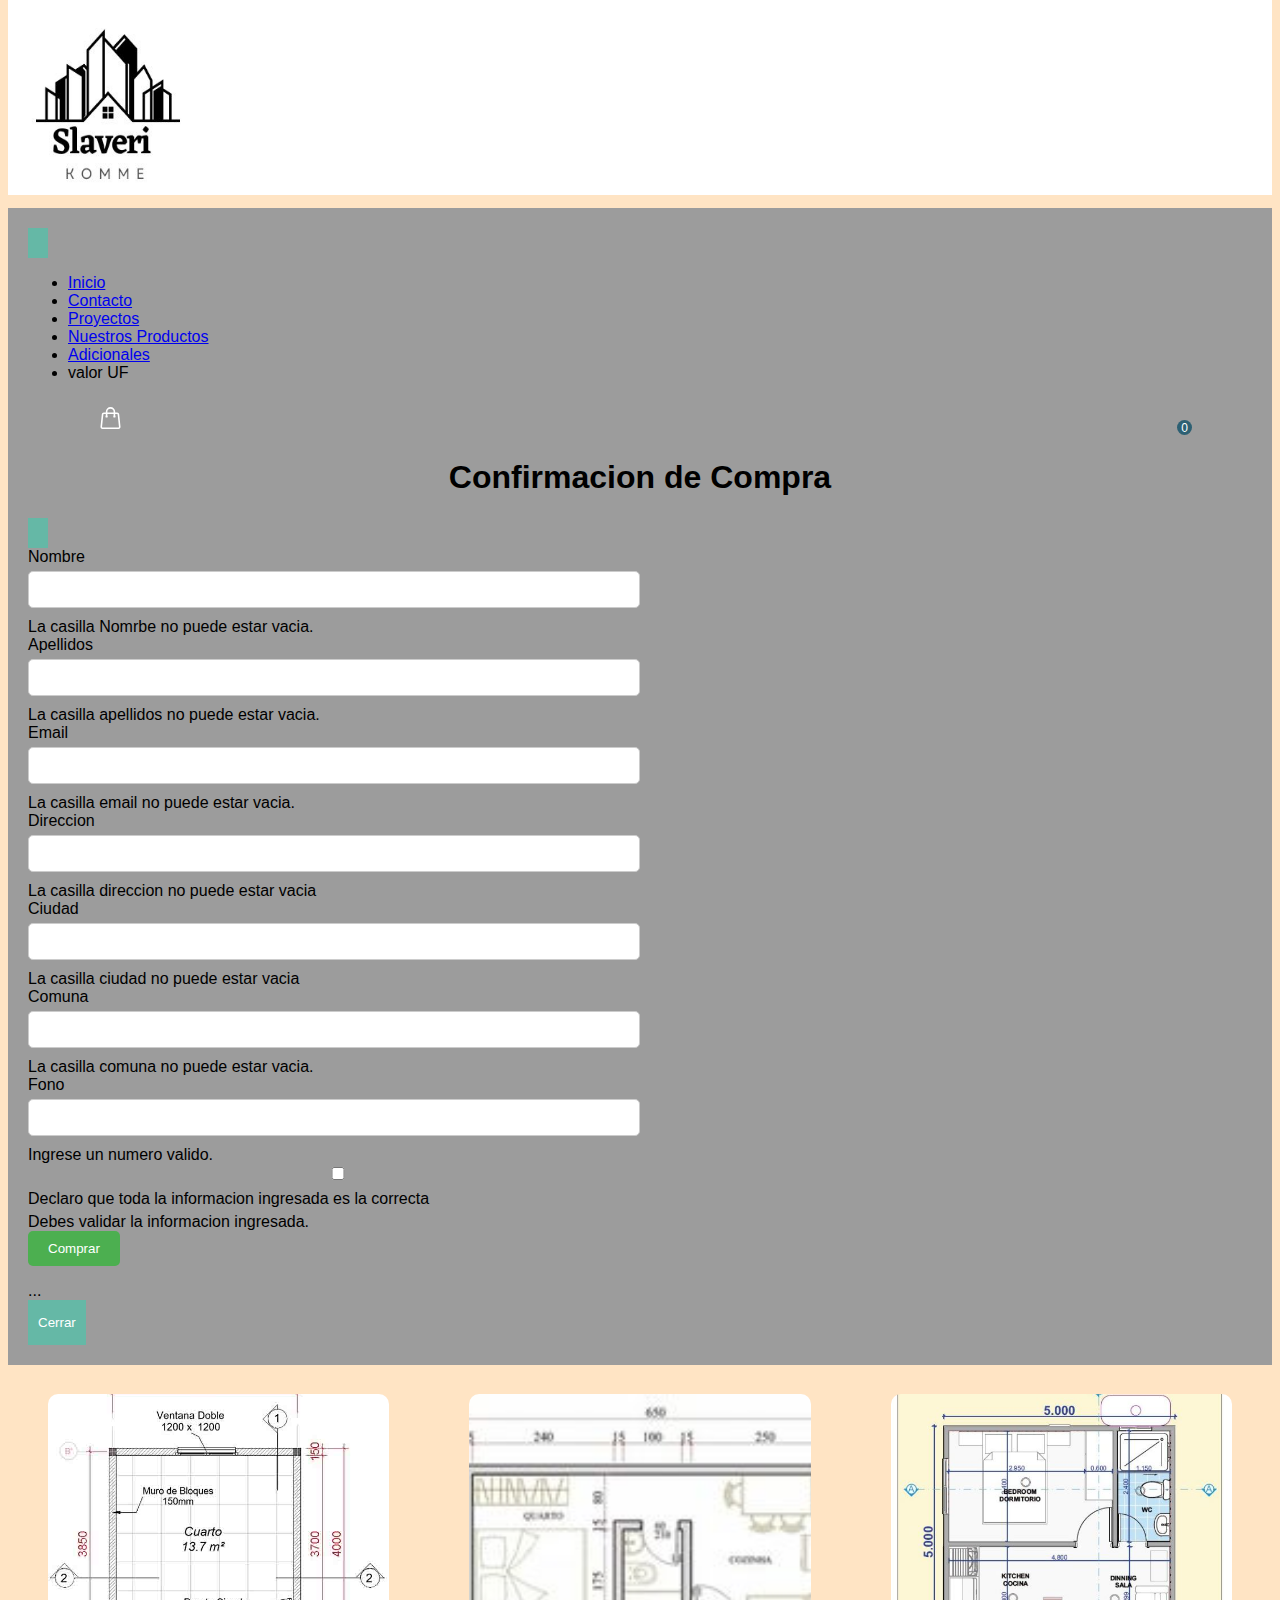
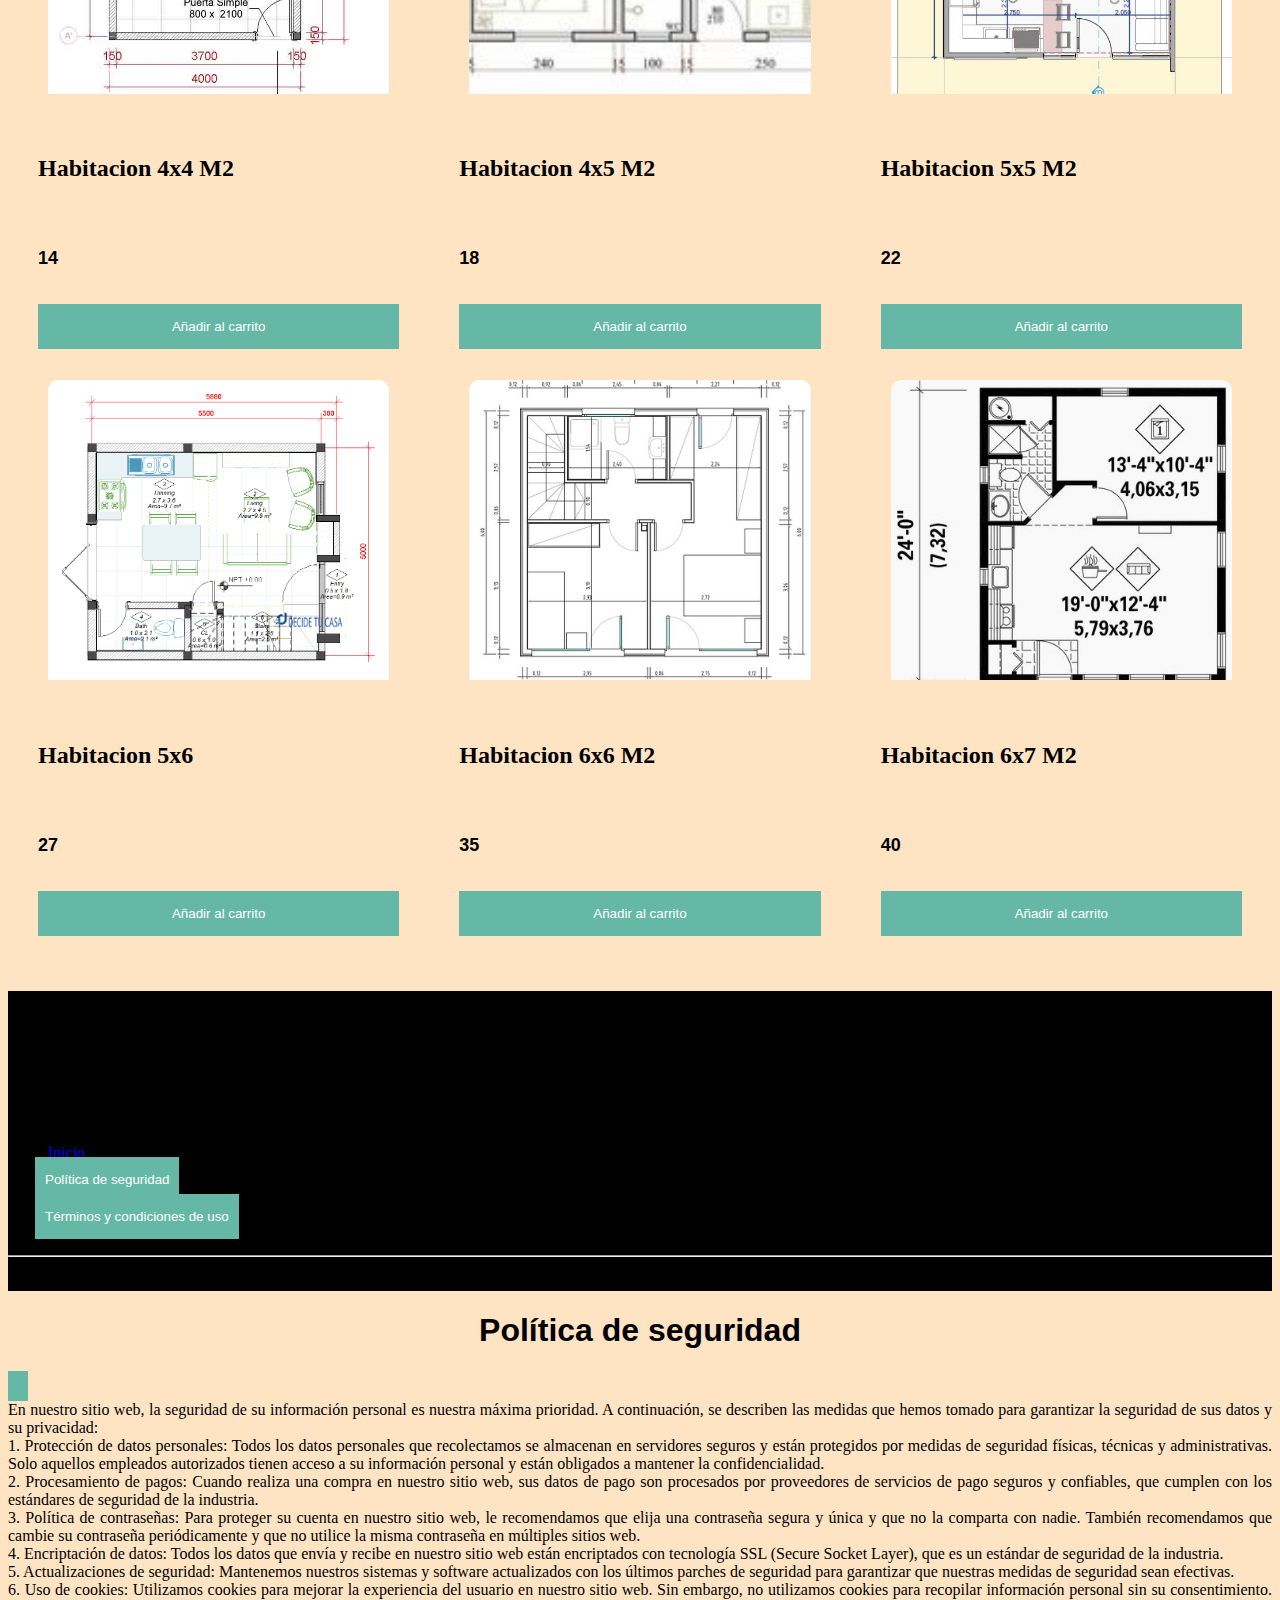
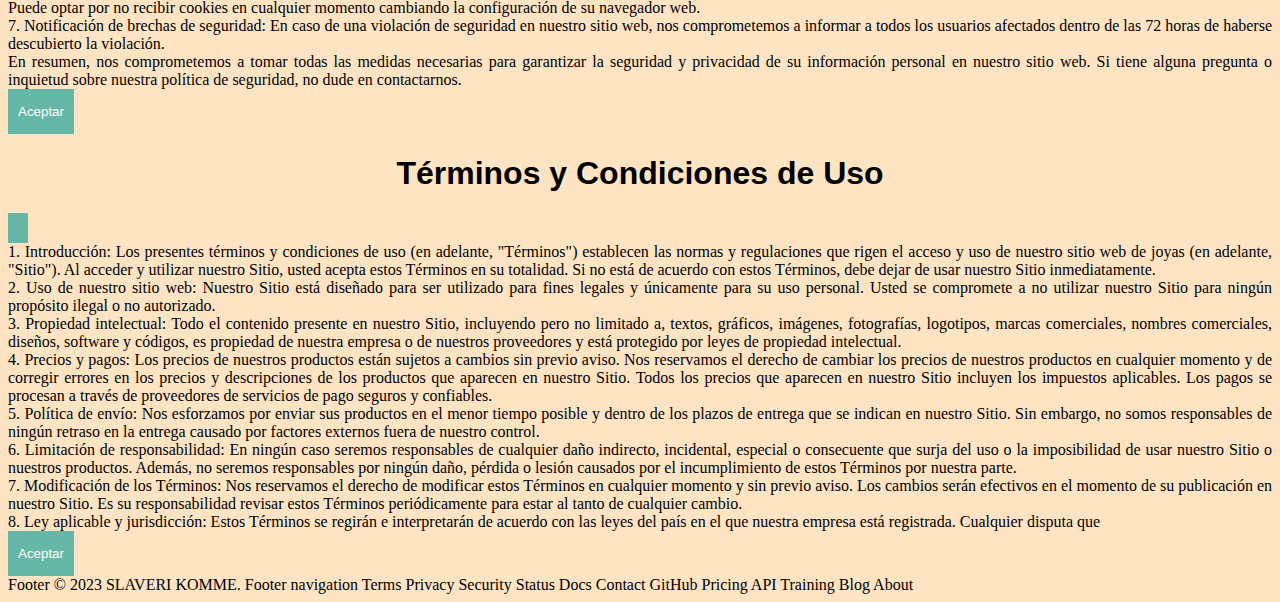
<file: NuestroProductos.html>
<html lang="en">
<head>
  <meta charset="UTF-8">
  <meta http-equiv="X-UA-Compatible" content="IE=edge">
  <meta name="viewport" content="width=device-width, initial-scale=1.0">
  <link rel="stylesheet" href="css/estilo.css">
  <link href="https://cdn.jsdelivr.net/npm/bootstrap@5.2.3/dist/css/bootstrap.min.css" rel="stylesheet" 
  integrity="sha384-rbsA2VBKQhggwzxH7pPCaAqO46MgnOM80zW1RWuH61DGLwZJEdK2Kadq2F9CUG65" crossorigin="anonymous">
  <script src="https://cdn.jsdelivr.net/npm/bootstrap@5.2.3/dist/js/bootstrap.bundle.min.js" 
  integrity="sha384-kenU1KFdBIe4zVF0s0G1M5b4hcpxyD9F7jL+jjXkk+Q2h455rYXK/7HAuoJl+0I4" crossorigin="anonymous"></script>
  <title>Salaveri</title>

</head>
<body>
  <div class="primerlogo">
    <a href="#"> <img src="Imagenes/Logo.jpeg" width="200" height="200" ></a>
  </div>

  <nav class="navbar navbar-expand-lg bg-body-tertiary" style="font-family: sans-serif; background-color: #9c9c9c; padding: 20px; margin-bottom: 1%;">
    <div class="container-fluid">

      <button class="navbar-toggler" type="button" data-bs-toggle="collapse" data-bs-target="#navbarNav" aria-controls="navbarNav" aria-expanded="false" aria-label="Toggle navigation">
        <span class="navbar-toggler-icon"></span>
      </button>
      <div class="collapse navbar-collapse" id="navbarNav">
        <ul class="navbar-nav">
          <li class="nav-item">
            <a class="nav-link active" aria-current="page" href="index.html">Inicio</a>
          </li>
          <li class="nav-item">
            <a class="nav-link" href="contacto.html">Contacto</a>
          </li>
          <li class="nav-item">
            <a class="nav-link" href="Proyectos.html">Proyectos</a>
          </li>
          <li class="nav-item">
            <a class="nav-link" href="NuestroProductos.html">Nuestros Productos</a>
          </li>
          <li class="nav-item">
            <a class="nav-link" href="Adicionales.html">Adicionales</a>
          </li>
          </li>
          <li class="nav-item">
            <a class="nav-link disabled" id="UF"> valor UF </a>
          </li>
        </ul>
      </div>
    </div>
    <div class="container-icon menu2">
      <div class="container-cart-icon">
          <svg
              xmlns="http://www.w3.org/2000/svg"
              fill="none"
              viewBox="0 0 24 24"
              stroke-width="1.5"
              stroke="currentColor"
              class="icon-cart"
          >
              <path
                  stroke-linecap="round"
                  stroke-linejoin="round"
                  d="M15.75 10.5V6a3.75 3.75 0 10-7.5 0v4.5m11.356-1.993l1.263 12c.07.665-.45 1.243-1.119 1.243H4.25a1.125 1.125 0 01-1.12-1.243l1.264-12A1.125 1.125 0 015.513 7.5h12.974c.576 0 1.059.435 1.119 1.007zM8.625 10.5a.375.375 0 11-.75 0 .375.375 0 01.75 0zm7.5 0a.375.375 0 11-.75 0 .375.375 0 01.75 0z"
              />
          </svg>
          <div class="count-products">
              <span id="contador-productos">0</span>
          </div>
      </div>

      <div class="container-cart-products hidden-cart">
          <div class="row-product hidden">
              <div class="cart-product">
                  <div class="info-cart-product">
                      <span class="cantidad-producto-carrito"></span>
                      <p class="titulo-producto-carrito">Vacio</p>
                      <span class="precio-producto-carrito"></span>
                  </div>
                  <svg
                      xmlns="http://www.w3.org/2000/svg"
                      fill="none"
                      viewBox="0 0 24 24"
                      stroke-width="1.5"
                      stroke="currentColor"
                      class="icon-close"
                  >
                      <path
                          stroke-linecap="round"
                          stroke-linejoin="round"
                          d="M6 18L18 6M6 6l12 12"
                      />
                  </svg>
              </div>
          </div>

          <div class="cart-total hidden">
              <h3>Total en UF:</h3>
              <span class="total-pagar">0</span>
              <p class="cart-empty"> </p>
          </div>
          <!--boton para el modal-->
          <div class="cart-button">
              <button type="button" class="btn btn-primary" data-bs-toggle="modal" data-bs-target="#staticBackdrop">
                  Comprar
              </button>
          </div>
      </div>
  </div>
  </div>


<div class="modal fade" id="staticBackdrop" data-bs-backdrop="static" data-bs-keyboard="false" tabindex="-1" aria-labelledby="staticBackdropLabel" aria-hidden="true">
  <div class="modal-dialog">
  <div class="modal-content">
      <div class="modal-header">
      <h1 class="modal-title fs-5" id="staticBackdropLabel"> Confirmacion de Compra</h1>
      <button type="button" class="btn-close" data-bs-dismiss="modal" aria-label="Close"></button>
      </div>
      <div class="modal-body">

          <form class="row g-3 needs-validation" novalidate>
              <div class="col-md-4">
                  <label for="validationCustom03" class="form-label">Nombre</label>
                  <input type="text" class="form-control" id="validationCustom03" required>
                  <div class="invalid-feedback">
                    La casilla Nomrbe no puede estar vacia.
                  </div>
              </div>
              <div class="col-md-4">
                  <label for="validationCustom03" class="form-label">Apellidos</label>
                  <input type="text" class="form-control" id="validationCustom03" required>
                  <div class="invalid-feedback">
                    La casilla apellidos no puede estar vacia.
                  </div>
              </div>
              <div class="col-md-4">
                <label for="validationCustomUsername" class="form-label">Email</label>
                <div class="input-group has-validation">
                  <input type="text" class="form-control" id="validationCustomUsername" aria-describedby="inputGroupPrepend" required>
                  <div class="invalid-feedback">
                    La casilla email no puede estar vacia.
                  </div>
                </div>
              </div>
              <div class="col-md-6">
                  <label for="validationCustom03" class="form-label">Direccion</label>
                  <input type="text" class="form-control" id="validationCustom03" required>
                  <div class="invalid-feedback">
                    La casilla direccion no puede estar vacia
                  </div>
              </div>
              <div class="col-md-6">
                <label for="validationCustom03" class="form-label">Ciudad</label>
                <input type="text" class="form-control" id="validationCustom03" required>
                <div class="invalid-feedback">
                  La casilla ciudad no puede estar vacia
                </div>
              </div>
              <div class="col-md-6">
                  <label for="validationCustom03" class="form-label">Comuna</label>
                  <input type="text" class="form-control" id="validationCustom03" required>
                  <div class="invalid-feedback">
                   La casilla comuna no puede estar vacia.
                  </div>
              </div>
              <div class="col-md-3">
                <label for="validationCustom05" class="form-label">Fono</label>
                <input type="text" class="form-control" id="validationCustom05" required>
                <div class="invalid-feedback">
                  Ingrese un numero valido.
                </div>
              </div>
              <div class="col-12">
                <div class="form-check">
                  <input class="form-check-input" type="checkbox" value="" id="invalidCheck" required>
                  <label class="form-check-label" for="invalidCheck">
                    Declaro que toda la informacion ingresada es la correcta
                  </label>
                  <div class="invalid-feedback">
                    Debes validar la informacion ingresada.
                  </div>
                </div>
              </div>
              <div class="col-12">
                <button class="btn btn-primary" type="submit">Comprar</button>
              </div>
            </form>
      ...
      </div>
      <div class="modal-footer">
      <button type="button" class="btn btn-secondary" data-bs-dismiss="modal">Cerrar</button>
      </div>
  </div>
  </div>
</div>
  </nav>
  
  <div class="container">

    <div class="container-items row row-cols-1 row-cols-sm-2 row-cols-md-3 g-3 ">
        <div class="col item">
            <figure>
                <img
                    src="Imagenes/cuarto 4x4.jpg"
                />
            </figure>
            <div class="info-product">
                <h2>Habitacion 4x4 M2</h2>
                <p class="price">14</p>
                <button class="btn-add-cart">Añadir al carrito</button>
            </div>
        </div>
    <div class="col item">
            <figure>
                <img
                    src="Imagenes/40981b88f322957c32e207f3b71a151c.jpg"
                />
            </figure>
            <div class="info-product">
                <h2>Habitacion 4x5 M2</h2>
                <p class="price">18</p>
                <button class="btn-add-cart">Añadir al carrito</button>
            </div>
    </div>
    <div class="col item">
        <figure>
            <img
                src="Imagenes/cuarto 5x5.jpg"
            />
        </figure>
        <div class="info-product">
            <h2>Habitacion 5x5 M2</h2>
            <p class="price">22</p>
            <button class="btn-add-cart">Añadir al carrito</button>
        </div>
    </div>
    <div class="item col">
        <figure>
            <img
                src="Imagenes/cuarto 5x6.png"
            />
        </figure>
        <div class="info-product">
            <h2>Habitacion 5x6</h2>
            <p class="price">27</p>
            <button class="btn-add-cart">Añadir al carrito</button>
        </div>
        
    </div>
    <div class="item col">
        <figure>
            <img
                src="Imagenes/be77864ab6dc4845b6a9a1124e8b7d5b.jpg"
            />
        </figure>
        <div class="info-product">
            <h2>Habitacion 6x6 M2</h2>
            <p class="price">35</p>
            <button class="btn-add-cart">Añadir al carrito</button>
        </div>
    </div>
    <div class="item col">
      <figure>
          <img
              src="Imagenes/Plano-de-casa-moderna-de-6x7m.jpg"
          />
      </figure>
      <div class="info-product">
          <h2>Habitacion 6x7 M2</h2>
          <p class="price">40</p>
          <button class="btn-add-cart">Añadir al carrito</button>
      </div>
  </div>
</div>
    
</div>

<footer class="text-light" style="background-color: black; margin-top: 40px;">
  <div class="container py-4">
    <div class="row">
      <div class="col-md-4">
        <h5>Información de Contacto</h5>
        <ul class="list-unstyled">
          <li>Teléfono: +562 2546 2154 </li>
          <li>Email: Slaveri@Komme.com</li>
          <li>Dirección: Teatinos 069, Santiago Centro</li>
        </ul>
      </div>
      <div class="col-md-4">
        <h5>Enlaces</h5>
        <ul class="list-unstyled">
          <li><a href="index.html">Inicio</a></li>
          <li><button type="button" class="btn btn-link" style="margin-left: -13px; margin-top: -5px;" data-bs-toggle="modal" data-bs-target="#exampleModal">
              Política de seguridad
            </button>
          </li>
          <li><button type="button" class="btn btn-link" style="margin-left: -13px; margin-top: -8px;" data-bs-toggle="modal" data-bs-target="#exampleModal">
              Términos y condiciones de uso
            </button>

      </div>

    </div>
    <hr>
    <div class="row">
      <div class="col-md-12 text-center">
        <p>SLAVERI KOMME | Horario de atención: Lunes a Jueves de 08:00 a 18:00 hrs, Viernes de 08:00 a 14:00 hrs | Copyright © 
          <script>document.write(new Date().getFullYear())</script>
        </p>
      </div>
    </div>
  </div>
</footer>


<div class="modal fade" id="exampleModal" tabindex="-1" aria-labelledby="exampleModalLabel" aria-hidden="true">
  <div class="modal-dialog">
    <div class="modal-content">
      <div class="modal-header">
        <h1 class="modal-title fs-5" id="exampleModalLabel">Política de seguridad</h1>
        <button type="button" class="btn-close" data-bs-dismiss="modal" aria-label="Close"></button>
      </div>
      <div class="modal-body" style="text-align: justify;">
          En nuestro sitio web, la seguridad de su información personal es nuestra máxima prioridad. A continuación, se describen las medidas que hemos tomado para garantizar la seguridad de sus datos y su privacidad:
          <br>
          1. Protección de datos personales: Todos los datos personales que recolectamos se almacenan en servidores seguros y están protegidos por medidas de seguridad físicas, técnicas y administrativas. Solo aquellos empleados autorizados tienen acceso a su información personal y están obligados a mantener la confidencialidad.
          <br>
          2. Procesamiento de pagos: Cuando realiza una compra en nuestro sitio web, sus datos de pago son procesados por proveedores de servicios de pago seguros y confiables, que cumplen con los estándares de seguridad de la industria.
          <br>
          3. Política de contraseñas: Para proteger su cuenta en nuestro sitio web, le recomendamos que elija una contraseña segura y única y que no la comparta con nadie. También recomendamos que cambie su contraseña periódicamente y que no utilice la misma contraseña en múltiples sitios web.
          <br>
          4. Encriptación de datos: Todos los datos que envía y recibe en nuestro sitio web están encriptados con tecnología SSL (Secure Socket Layer), que es un estándar de seguridad de la industria.
          <br>
          5. Actualizaciones de seguridad: Mantenemos nuestros sistemas y software actualizados con los últimos parches de seguridad para garantizar que nuestras medidas de seguridad sean efectivas.
          <br>
          6. Uso de cookies: Utilizamos cookies para mejorar la experiencia del usuario en nuestro sitio web. Sin embargo, no utilizamos cookies para recopilar información personal sin su consentimiento. Puede optar por no recibir cookies en cualquier momento cambiando la configuración de su navegador web.
          <br>
          7. Notificación de brechas de seguridad: En caso de una violación de seguridad en nuestro sitio web, nos comprometemos a informar a todos los usuarios afectados dentro de las 72 horas de haberse descubierto la violación.
          <br>
          En resumen, nos comprometemos a tomar todas las medidas necesarias para garantizar la seguridad y privacidad de su información personal en nuestro sitio web. Si tiene alguna pregunta o inquietud sobre nuestra política de seguridad, no dude en contactarnos.
      </div>
      <div class="modal-footer">
        <button type="button" class="btn btn-primary" data-bs-dismiss="modal">Aceptar</button>

      </div>
    </div>
  </div>


<div class="modal fade" id="exampleModal" tabindex="-1" aria-labelledby="exampleModalLabel" aria-hidden="true">
      <div class="modal-dialog">
        <div class="modal-content">
          <div class="modal-header">
            <h1 class="modal-title fs-5" id="exampleModalLabel">Términos y Condiciones de Uso</h1>
            <button type="button" class="btn-close" data-bs-dismiss="modal" aria-label="Close"></button>
          </div>
          <div class="modal-body" style="text-align: justify;">
              
              1. Introducción:
              Los presentes términos y condiciones de uso (en adelante, "Términos") establecen las normas y regulaciones que rigen el acceso y uso de nuestro sitio web de joyas (en adelante, "Sitio"). Al acceder y utilizar nuestro Sitio, usted acepta estos Términos en su totalidad. Si no está de acuerdo con estos Términos, debe dejar de usar nuestro Sitio inmediatamente.
              <br>
              2. Uso de nuestro sitio web:
              Nuestro Sitio está diseñado para ser utilizado para fines legales y únicamente para su uso personal. Usted se compromete a no utilizar nuestro Sitio para ningún propósito ilegal o no autorizado.
              <br>
              3. Propiedad intelectual:
              Todo el contenido presente en nuestro Sitio, incluyendo pero no limitado a, textos, gráficos, imágenes, fotografías, logotipos, marcas comerciales, nombres comerciales, diseños, software y códigos, es propiedad de nuestra empresa o de nuestros proveedores y está protegido por leyes de propiedad intelectual.
              <br>
              4. Precios y pagos:
              Los precios de nuestros productos están sujetos a cambios sin previo aviso. Nos reservamos el derecho de cambiar los precios de nuestros productos en cualquier momento y de corregir errores en los precios y descripciones de los productos que aparecen en nuestro Sitio. Todos los precios que aparecen en nuestro Sitio incluyen los impuestos aplicables. Los pagos se procesan a través de proveedores de servicios de pago seguros y confiables.
              <br>
              5. Política de envío:
              Nos esforzamos por enviar sus productos en el menor tiempo posible y dentro de los plazos de entrega que se indican en nuestro Sitio. Sin embargo, no somos responsables de ningún retraso en la entrega causado por factores externos fuera de nuestro control.
              <br>
              6. Limitación de responsabilidad:
              En ningún caso seremos responsables de cualquier daño indirecto, incidental, especial o consecuente que surja del uso o la imposibilidad de usar nuestro Sitio o nuestros productos. Además, no seremos responsables por ningún daño, pérdida o lesión causados por el incumplimiento de estos Términos por nuestra parte.
              <br>
              7. Modificación de los Términos:
              Nos reservamos el derecho de modificar estos Términos en cualquier momento y sin previo aviso. Los cambios serán efectivos en el momento de su publicación en nuestro Sitio. Es su responsabilidad revisar estos Términos periódicamente para estar al tanto de cualquier cambio.
              <br>
              8. Ley aplicable y jurisdicción:
              Estos Términos se regirán e interpretarán de acuerdo con las leyes del país en el que nuestra empresa está registrada. Cualquier disputa que
          </div>
          <div class="modal-footer">
            <button type="button" class="btn btn-primary" data-bs-dismiss="modal">Aceptar</button>

          </div>
       </div>
   </div>
</div>

<script  src="js/java.js"> </script>
</body>
</html>
Footer
© 2023 SLAVERI KOMME.
Footer navigation
Terms
Privacy
Security
Status
Docs
Contact GitHub
Pricing
API
Training
Blog
About
</file>
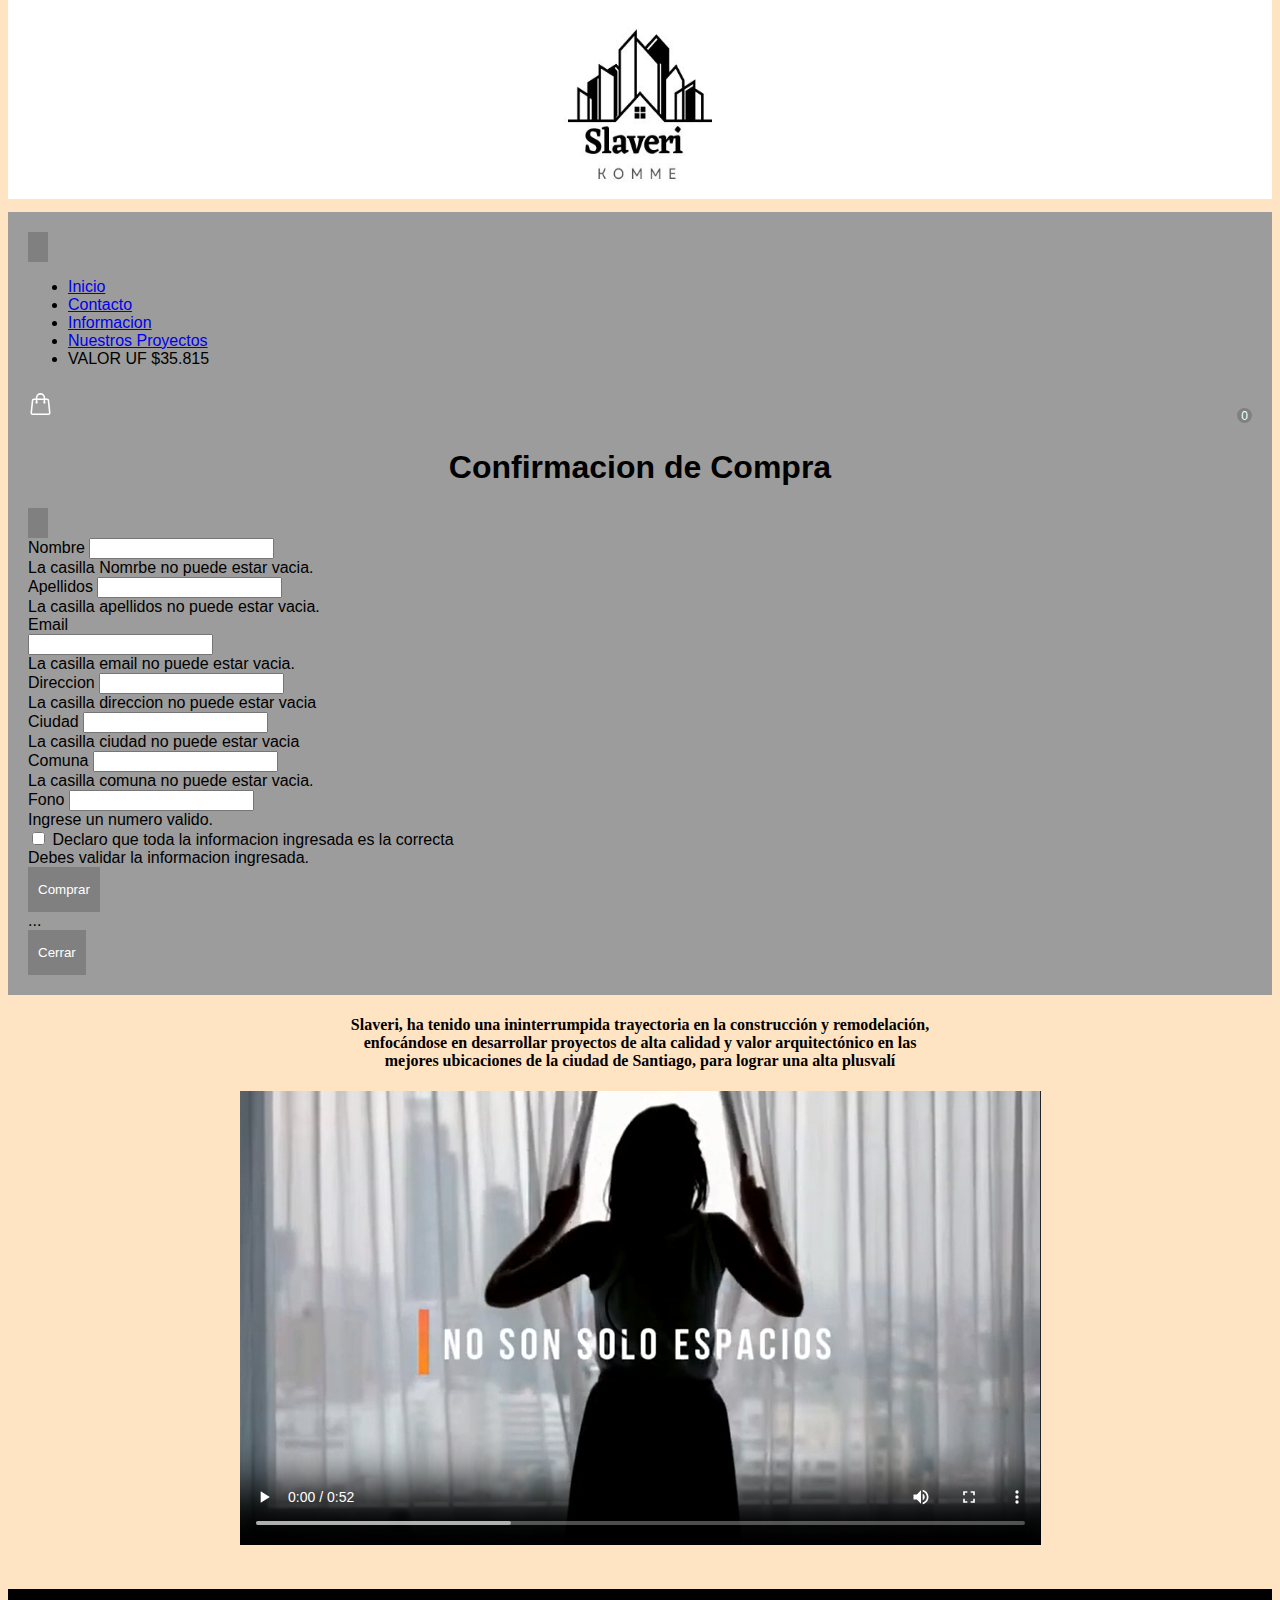
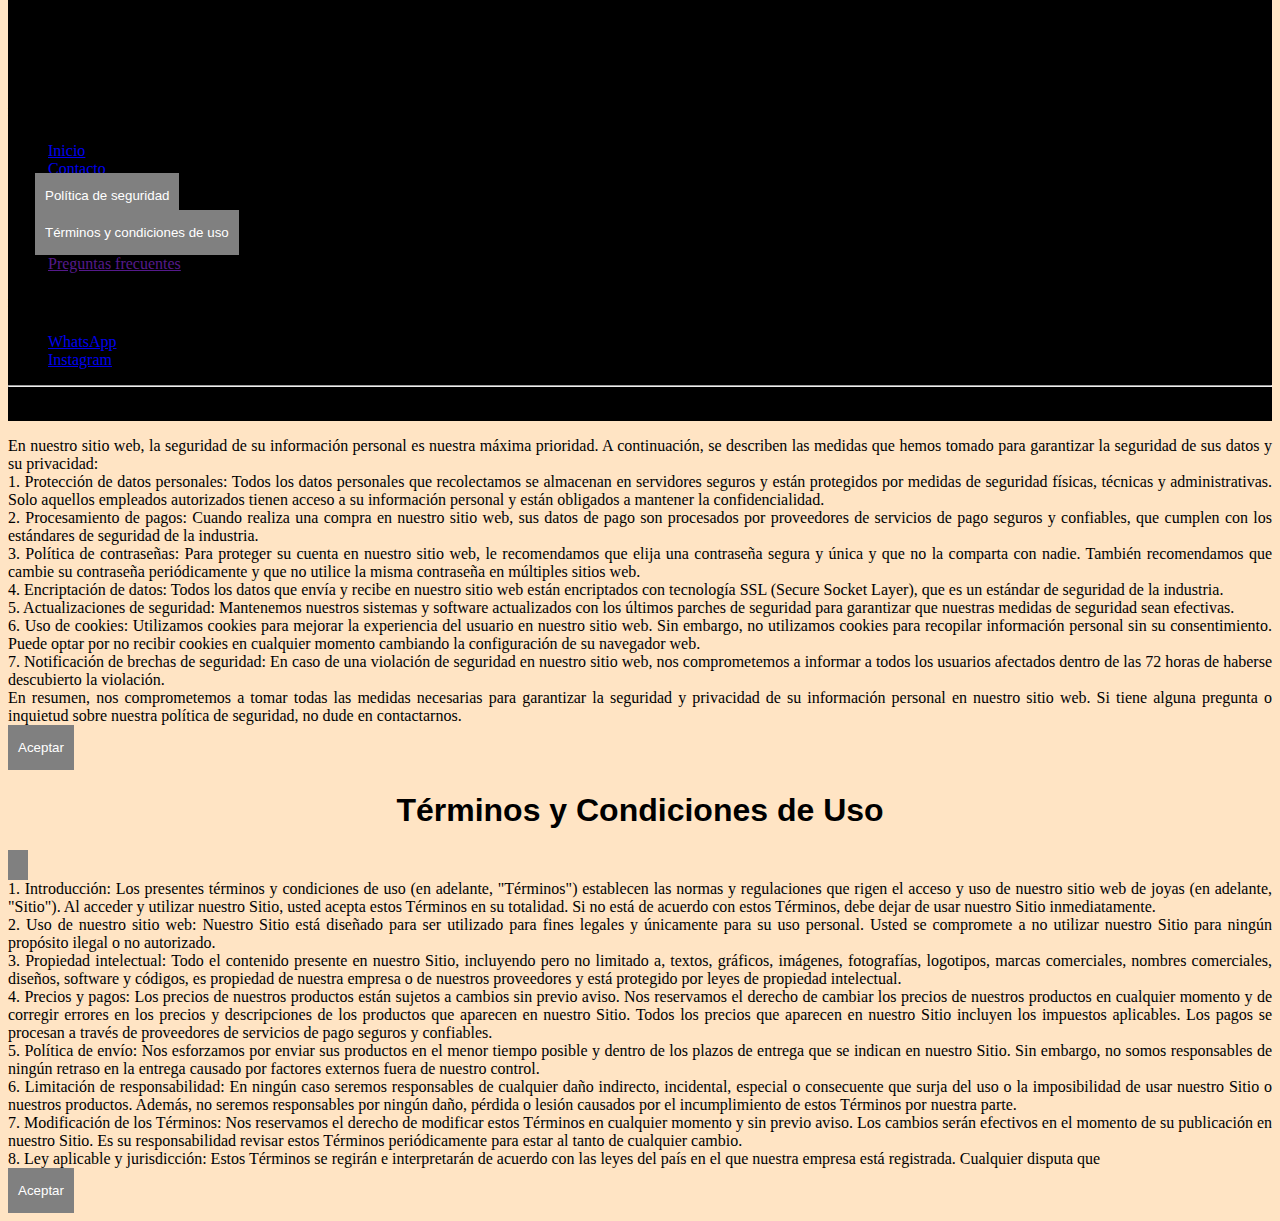
<file: proyectos.html>
<!DOCTYPE html>
<html lang="en">
<head>
    <meta charset="UTF-8">
    <meta http-equiv="X-UA-Compatible" content="IE=edge">
    <meta name="viewport" content="width=device-width, initial-scale=1.0">
    <link rel="stylesheet" href="CSS/estilo.css">
    <link href="https://cdn.jsdelivr.net/npm/bootstrap@5.2.3/dist/css/bootstrap.min.css" rel="stylesheet" 
    integrity="sha384-rbsA2VBKQhggwzxH7pPCaAqO46MgnOM80zW1RWuH61DGLwZJEdK2Kadq2F9CUG65" crossorigin="anonymous">
    <script src="https://cdn.jsdelivr.net/npm/bootstrap@5.2.3/dist/js/bootstrap.bundle.min.js" 
    integrity="sha384-kenU1KFdBIe4zVF0s0G1M5b4hcpxyD9F7jL+jjXkk+Q2h455rYXK/7HAuoJl+0I4" crossorigin="anonymous"></script>
    <title>Salaveri</title>

</head>
<body>
  <div class="primerlogo">
    <a href="#"> <img src="Imagenes/Logo.jpeg" width="200" height="200" ></a>
  </div>

  <nav class="navbar navbar-expand-lg bg-body-tertiary" style="font-family: sans-serif; background-color: #9c9c9c; padding: 20px; margin-bottom: 1%;">
    <div class="container-fluid">

      <button class="navbar-toggler" type="button" data-bs-toggle="collapse" data-bs-target="#navbarNav" aria-controls="navbarNav" aria-expanded="false" aria-label="Toggle navigation">
        <span class="navbar-toggler-icon"></span>
      </button>
      <div class="collapse navbar-collapse" id="navbarNav">
        <ul class="navbar-nav">
          <li class="nav-item">
            <a class="nav-link active" aria-current="page" href="index.html">Inicio</a>
          </li>
          <li class="nav-item">
            <a class="nav-link" href="Paginas/contacto.html">Contacto</a>
          </li>
          <li class="nav-item">
            <a class="nav-link" href="#">Informacion</a>
          </li>
          <li class="nav-item">
            <a class="nav-link" href="#">Nuestros Proyectos</a>
          </li>
          </li>
          <li class="nav-item">
            <a class="nav-link disabled">VALOR UF $35.815</a>
          </li>
        </ul>
      </div>
    </div>
    <div class="container-icon menu2">
      <div class="container-cart-icon">
          <svg
              xmlns="http://www.w3.org/2000/svg"
              fill="none"
              viewBox="0 0 24 24"
              stroke-width="1.5"
              stroke="currentColor"
              class="icon-cart"
          >
              <path
                  stroke-linecap="round"
                  stroke-linejoin="round"
                  d="M15.75 10.5V6a3.75 3.75 0 10-7.5 0v4.5m11.356-1.993l1.263 12c.07.665-.45 1.243-1.119 1.243H4.25a1.125 1.125 0 01-1.12-1.243l1.264-12A1.125 1.125 0 015.513 7.5h12.974c.576 0 1.059.435 1.119 1.007zM8.625 10.5a.375.375 0 11-.75 0 .375.375 0 01.75 0zm7.5 0a.375.375 0 11-.75 0 .375.375 0 01.75 0z"
              />
          </svg>
          <div class="count-products">
              <span id="contador-productos">0</span>
          </div>
      </div>

      <div class="container-cart-products hidden-cart">
          <div class="row-product hidden">
              <div class="cart-product">
                  <div class="info-cart-product">
                      <span class="cantidad-producto-carrito"></span>
                      <p class="titulo-producto-carrito">Vacio</p>
                      <span class="precio-producto-carrito"></span>
                  </div>
                  <svg
                      xmlns="http://www.w3.org/2000/svg"
                      fill="none"
                      viewBox="0 0 24 24"
                      stroke-width="1.5"
                      stroke="currentColor"
                      class="icon-close"
                  >
                      <path
                          stroke-linecap="round"
                          stroke-linejoin="round"
                          d="M6 18L18 6M6 6l12 12"
                      />
                  </svg>
              </div>
          </div>

          <div class="cart-total hidden">
              <h3>Total en UF:</h3>
              <span class="total-pagar">0</span>
              <p class="cart-empty"> </p>
          </div>
          <!--boton para el modal-->
          <div class="cart-button">
              <button type="button" class="btn btn-primary" data-bs-toggle="modal" data-bs-target="#staticBackdrop">
                  Comprar
              </button>
          </div>
      </div>
  </div>
  </div>

<!-- Modal -->
<div class="modal fade" id="staticBackdrop" data-bs-backdrop="static" data-bs-keyboard="false" tabindex="-1" aria-labelledby="staticBackdropLabel" aria-hidden="true">
  <div class="modal-dialog">
  <div class="modal-content">
      <div class="modal-header">
      <h1 class="modal-title fs-5" id="staticBackdropLabel"> Confirmacion de Compra</h1>
      <button type="button" class="btn-close" data-bs-dismiss="modal" aria-label="Close"></button>
      </div>
      <div class="modal-body">

          <form class="row g-3 needs-validation" novalidate>
              <div class="col-md-4">
                  <label for="validationCustom03" class="form-label">Nombre</label>
                  <input type="text" class="form-control" id="validationCustom03" required>
                  <div class="invalid-feedback">
                    La casilla Nomrbe no puede estar vacia.
                  </div>
              </div>
              <div class="col-md-4">
                  <label for="validationCustom03" class="form-label">Apellidos</label>
                  <input type="text" class="form-control" id="validationCustom03" required>
                  <div class="invalid-feedback">
                    La casilla apellidos no puede estar vacia.
                  </div>
              </div>
              <div class="col-md-4">
                <label for="validationCustomUsername" class="form-label">Email</label>
                <div class="input-group has-validation">
                  <input type="text" class="form-control" id="validationCustomUsername" aria-describedby="inputGroupPrepend" required>
                  <div class="invalid-feedback">
                    La casilla email no puede estar vacia.
                  </div>
                </div>
              </div>
              <div class="col-md-6">
                  <label for="validationCustom03" class="form-label">Direccion</label>
                  <input type="text" class="form-control" id="validationCustom03" required>
                  <div class="invalid-feedback">
                    La casilla direccion no puede estar vacia
                  </div>
              </div>
              <div class="col-md-6">
                <label for="validationCustom03" class="form-label">Ciudad</label>
                <input type="text" class="form-control" id="validationCustom03" required>
                <div class="invalid-feedback">
                  La casilla ciudad no puede estar vacia
                </div>
              </div>
              <div class="col-md-6">
                  <label for="validationCustom03" class="form-label">Comuna</label>
                  <input type="text" class="form-control" id="validationCustom03" required>
                  <div class="invalid-feedback">
                   La casilla comuna no puede estar vacia.
                  </div>
              </div>
              <div class="col-md-3">
                <label for="validationCustom05" class="form-label">Fono</label>
                <input type="text" class="form-control" id="validationCustom05" required>
                <div class="invalid-feedback">
                  Ingrese un numero valido.
                </div>
              </div>
              <div class="col-12">
                <div class="form-check">
                  <input class="form-check-input" type="checkbox" value="" id="invalidCheck" required>
                  <label class="form-check-label" for="invalidCheck">
                    Declaro que toda la informacion ingresada es la correcta
                  </label>
                  <div class="invalid-feedback">
                    Debes validar la informacion ingresada.
                  </div>
                </div>
              </div>
              <div class="col-12">
                <button class="btn btn-primary" type="submit">Comprar</button>
              </div>
            </form>
      ...
      </div>
      <div class="modal-footer">
      <button type="button" class="btn btn-secondary" data-bs-dismiss="modal">Cerrar</button>
      </div>
  </div>
  </div>
</div>
  </nav>
  
  <div>
    <center>
        
        <h4>
            Slaveri, ha tenido una ininterrumpida trayectoria en la construcción y remodelación, <br>
            enfocándose en desarrollar proyectos de alta calidad y valor arquitectónico en las <br>
            mejores ubicaciones de la ciudad de Santiago, para lograr una alta plusvalí <br>
        </h4>
        <video src="Imagenes/videoplayback.mp4" poster="Imagenes/portada video.PNG" controls></video>
    </center>  
    </div>

  <footer class="text-light" style="background-color: black; margin-top: 40px;">
    <div class="container py-4">
      <div class="row">
        <div class="col-md-4">
          <h5>Información de Contacto</h5>
          <ul class="list-unstyled">
            <li>Teléfono: +56 98280 XXX </li>
            <li>Email: contacto@Slaveri.cl</li>
            <li>Dirección: Las Condes </li>
          </ul>
        </div>
        <div class="col-md-4">
          <h5>Enlaces</h5>
          <ul class="list-unstyled">
            <li><a href="index.html">Inicio</a></li>
            <li><a href="#">Contacto</a></li>
            <li><button type="button" class="btn btn-link" style="margin-left: -13px; margin-top: -5px;" data-bs-toggle="modal" data-bs-target="#exampleModal">
                Política de seguridad
              </button>
            </li>
            <li><button type="button" class="btn btn-link" style="margin-left: -13px; margin-top: -8px;" data-bs-toggle="modal" data-bs-target="#exampleModal">
                Términos y condiciones de uso
              </button>
            </li>
            <li><a href="">Preguntas frecuentes</a></li>
          </ul>
        </div>
        <div class="col-md-4">
          <h5>Redes Sociales</h5>
          <ul class="list-unstyled">
            <li><a href="#">WhatsApp</a></li>
            <li><a href="#">Instagram</a></li>
          </ul>
        </div>
      </div>
      <hr>
      <div class="row">
        <div class="col-md-12 text-center">
          <p> | Slaveri Horario de atención: Lunes a Viernes de 08:00 a 18:00 Sabados de 08:00 a 14:00 | Copyright © 
            <script>document.write(new Date().getFullYear())</script>
          </p>
        </div>
      </div>
    </div>
</footer>
        <div class="modal-body" style="text-align: justify;">
            En nuestro sitio web, la seguridad de su información personal es nuestra máxima prioridad. A continuación, se describen las medidas que hemos tomado para garantizar la seguridad de sus datos y su privacidad:
            <br>
            1. Protección de datos personales: Todos los datos personales que recolectamos se almacenan en servidores seguros y están protegidos por medidas de seguridad físicas, técnicas y administrativas. Solo aquellos empleados autorizados tienen acceso a su información personal y están obligados a mantener la confidencialidad.
            <br>
            2. Procesamiento de pagos: Cuando realiza una compra en nuestro sitio web, sus datos de pago son procesados por proveedores de servicios de pago seguros y confiables, que cumplen con los estándares de seguridad de la industria.
            <br>
            3. Política de contraseñas: Para proteger su cuenta en nuestro sitio web, le recomendamos que elija una contraseña segura y única y que no la comparta con nadie. También recomendamos que cambie su contraseña periódicamente y que no utilice la misma contraseña en múltiples sitios web.
            <br>
            4. Encriptación de datos: Todos los datos que envía y recibe en nuestro sitio web están encriptados con tecnología SSL (Secure Socket Layer), que es un estándar de seguridad de la industria.
            <br>
            5. Actualizaciones de seguridad: Mantenemos nuestros sistemas y software actualizados con los últimos parches de seguridad para garantizar que nuestras medidas de seguridad sean efectivas.
            <br>
            6. Uso de cookies: Utilizamos cookies para mejorar la experiencia del usuario en nuestro sitio web. Sin embargo, no utilizamos cookies para recopilar información personal sin su consentimiento. Puede optar por no recibir cookies en cualquier momento cambiando la configuración de su navegador web.
            <br>
            7. Notificación de brechas de seguridad: En caso de una violación de seguridad en nuestro sitio web, nos comprometemos a informar a todos los usuarios afectados dentro de las 72 horas de haberse descubierto la violación.
            <br>
            En resumen, nos comprometemos a tomar todas las medidas necesarias para garantizar la seguridad y privacidad de su información personal en nuestro sitio web. Si tiene alguna pregunta o inquietud sobre nuestra política de seguridad, no dude en contactarnos.
        </div>
        <div class="modal-footer">
          <button type="button" class="btn btn-primary" data-bs-dismiss="modal">Aceptar</button>

        </div>
      </div>
    </div>

    <!--Modal para terminos y condiciones-->
<div class="modal fade" id="exampleModal" tabindex="-1" aria-labelledby="exampleModalLabel" aria-hidden="true">
        <div class="modal-dialog">
          <div class="modal-content">
            <div class="modal-header">
              <h1 class="modal-title fs-5" id="exampleModalLabel">Términos y Condiciones de Uso</h1>
              <button type="button" class="btn-close" data-bs-dismiss="modal" aria-label="Close"></button>
            </div>
            <div class="modal-body" style="text-align: justify;">
                
                1. Introducción:
                Los presentes términos y condiciones de uso (en adelante, "Términos") establecen las normas y regulaciones que rigen el acceso y uso de nuestro sitio web de joyas (en adelante, "Sitio"). Al acceder y utilizar nuestro Sitio, usted acepta estos Términos en su totalidad. Si no está de acuerdo con estos Términos, debe dejar de usar nuestro Sitio inmediatamente.
                <br>
                2. Uso de nuestro sitio web:
                Nuestro Sitio está diseñado para ser utilizado para fines legales y únicamente para su uso personal. Usted se compromete a no utilizar nuestro Sitio para ningún propósito ilegal o no autorizado.
                <br>
                3. Propiedad intelectual:
                Todo el contenido presente en nuestro Sitio, incluyendo pero no limitado a, textos, gráficos, imágenes, fotografías, logotipos, marcas comerciales, nombres comerciales, diseños, software y códigos, es propiedad de nuestra empresa o de nuestros proveedores y está protegido por leyes de propiedad intelectual.
                <br>
                4. Precios y pagos:
                Los precios de nuestros productos están sujetos a cambios sin previo aviso. Nos reservamos el derecho de cambiar los precios de nuestros productos en cualquier momento y de corregir errores en los precios y descripciones de los productos que aparecen en nuestro Sitio. Todos los precios que aparecen en nuestro Sitio incluyen los impuestos aplicables. Los pagos se procesan a través de proveedores de servicios de pago seguros y confiables.
                <br>
                5. Política de envío:
                Nos esforzamos por enviar sus productos en el menor tiempo posible y dentro de los plazos de entrega que se indican en nuestro Sitio. Sin embargo, no somos responsables de ningún retraso en la entrega causado por factores externos fuera de nuestro control.
                <br>
                6. Limitación de responsabilidad:
                En ningún caso seremos responsables de cualquier daño indirecto, incidental, especial o consecuente que surja del uso o la imposibilidad de usar nuestro Sitio o nuestros productos. Además, no seremos responsables por ningún daño, pérdida o lesión causados por el incumplimiento de estos Términos por nuestra parte.
                <br>
                7. Modificación de los Términos:
                Nos reservamos el derecho de modificar estos Términos en cualquier momento y sin previo aviso. Los cambios serán efectivos en el momento de su publicación en nuestro Sitio. Es su responsabilidad revisar estos Términos periódicamente para estar al tanto de cualquier cambio.
                <br>
                8. Ley aplicable y jurisdicción:
                Estos Términos se regirán e interpretarán de acuerdo con las leyes del país en el que nuestra empresa está registrada. Cualquier disputa que
            </div>
            <div class="modal-footer">
              <button type="button" class="btn btn-primary" data-bs-dismiss="modal">Aceptar</button>

            </div>
         </div>
     </div>
</div>

  <script  src="main.js"> </script>
</body>
</html>
</file>
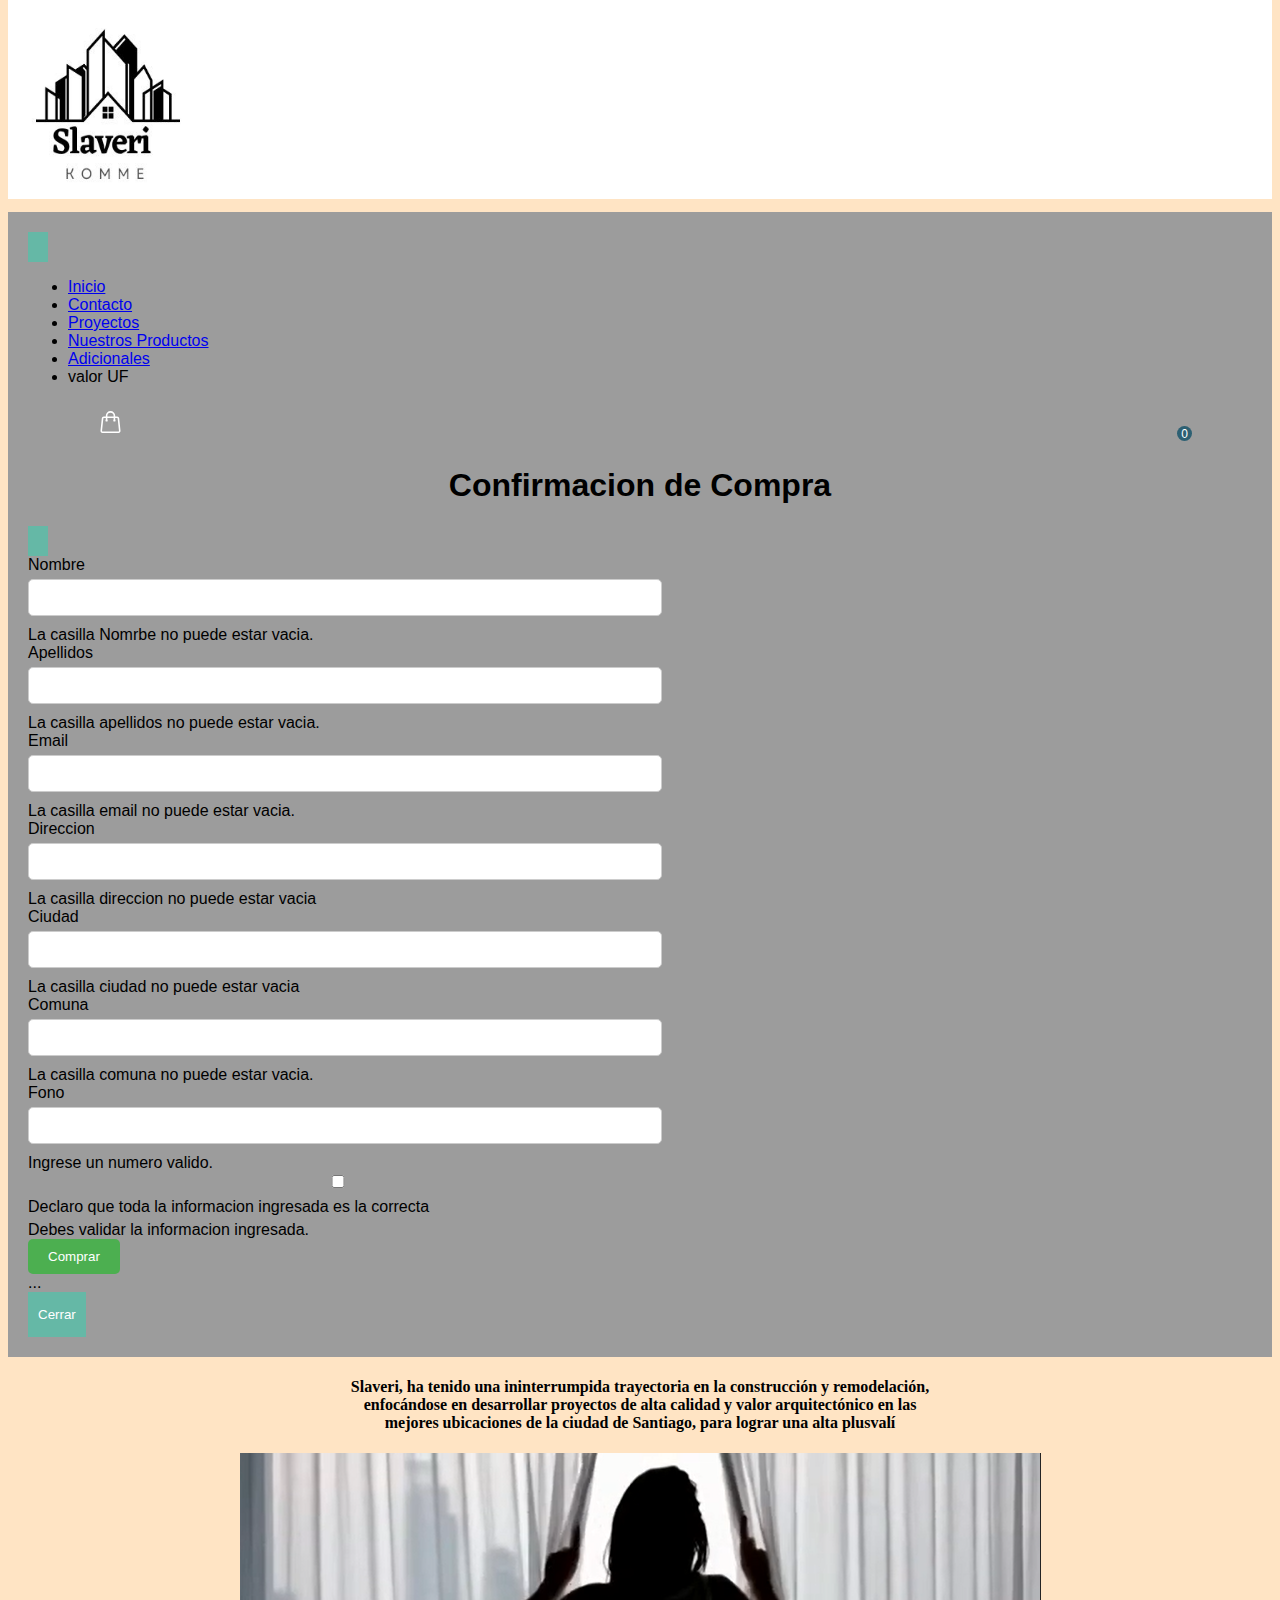
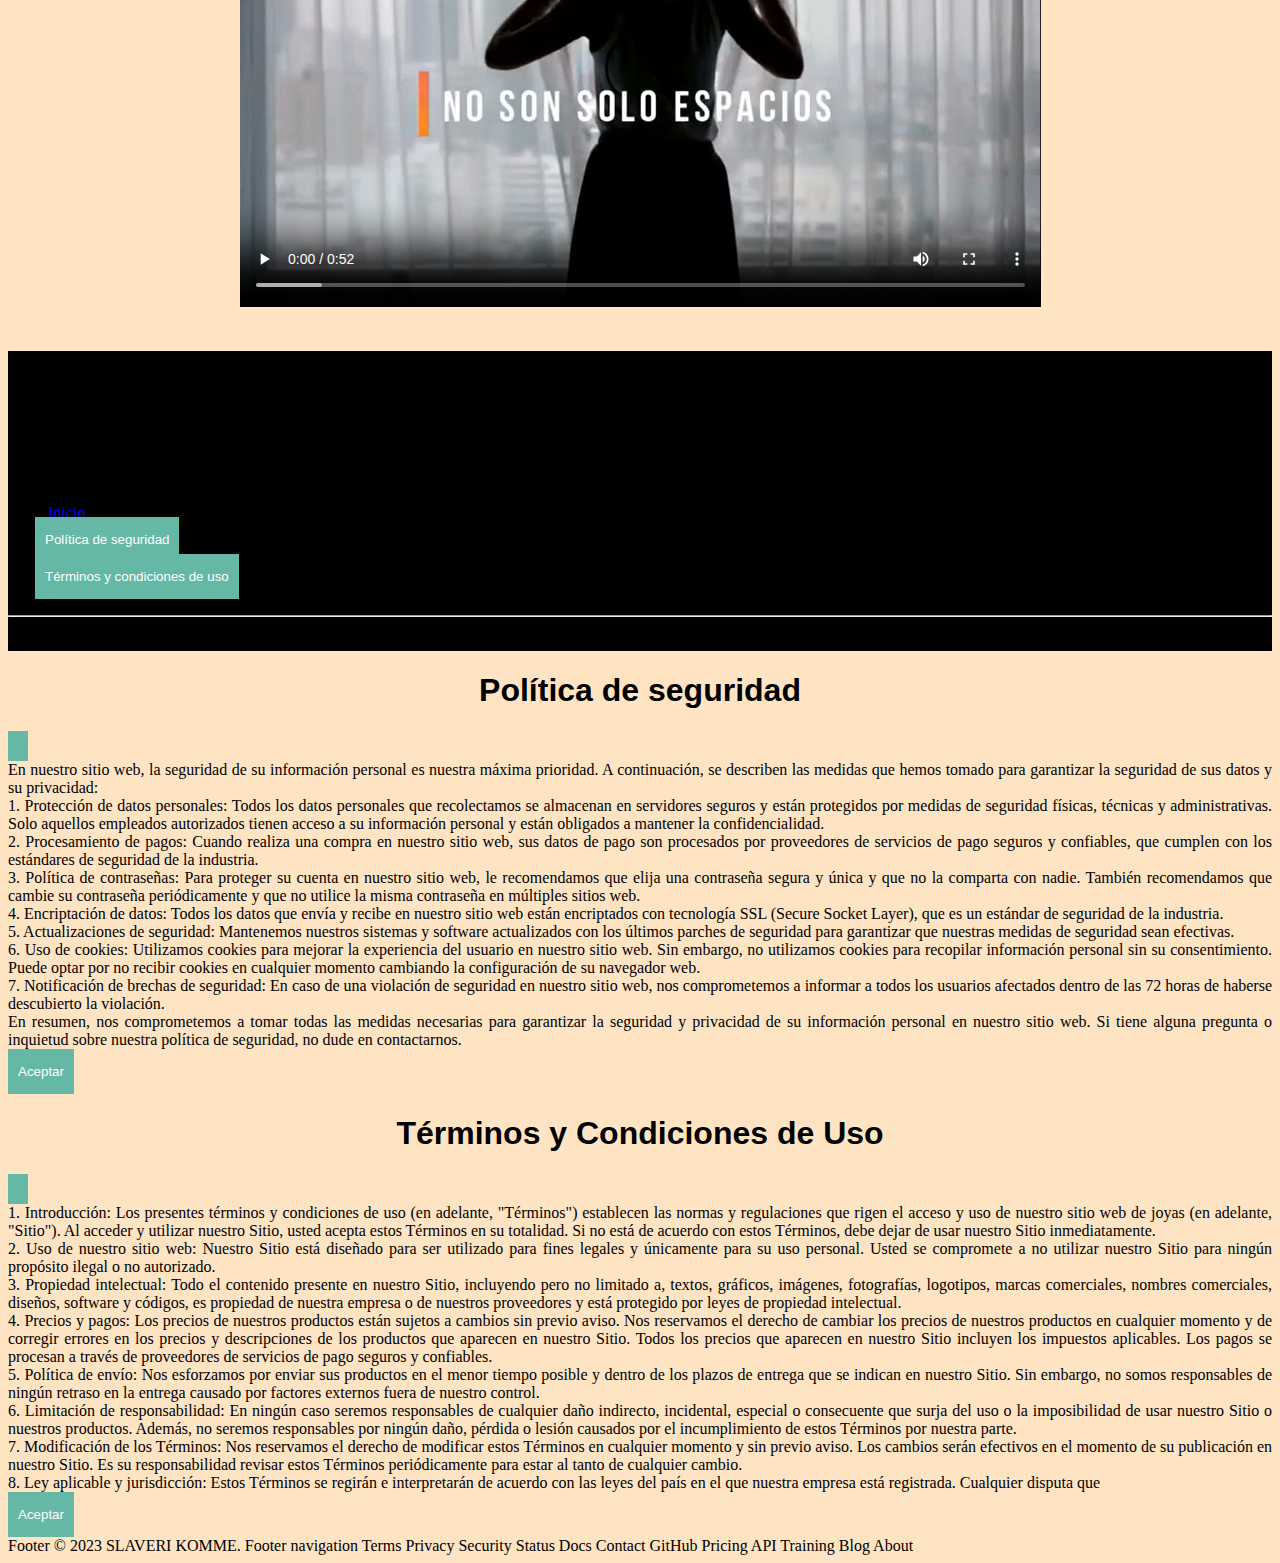
<file: Proyectos.html>
<!DOCTYPE html>
<html lang="en">
<head>
  <meta charset="UTF-8">
  <meta http-equiv="X-UA-Compatible" content="IE=edge">
  <meta name="viewport" content="width=device-width, initial-scale=1.0">
  <link rel="stylesheet" href="css/estilo.css">
  <link href="https://cdn.jsdelivr.net/npm/bootstrap@5.2.3/dist/css/bootstrap.min.css" rel="stylesheet" 
  integrity="sha384-rbsA2VBKQhggwzxH7pPCaAqO46MgnOM80zW1RWuH61DGLwZJEdK2Kadq2F9CUG65" crossorigin="anonymous">
  <script src="https://cdn.jsdelivr.net/npm/bootstrap@5.2.3/dist/js/bootstrap.bundle.min.js" 
  integrity="sha384-kenU1KFdBIe4zVF0s0G1M5b4hcpxyD9F7jL+jjXkk+Q2h455rYXK/7HAuoJl+0I4" crossorigin="anonymous"></script>
  <title>Salaveri</title>

</head>
<body>
  <div class="primerlogo">
    <a href="#"> <img src="Imagenes/Logo.jpeg" width="200" height="200" ></a>
  </div>

  <nav class="navbar navbar-expand-lg bg-body-tertiary" style="font-family: sans-serif; background-color: #9c9c9c; padding: 20px; margin-bottom: 1%;">
    <div class="container-fluid">

      <button class="navbar-toggler" type="button" data-bs-toggle="collapse" data-bs-target="#navbarNav" aria-controls="navbarNav" aria-expanded="false" aria-label="Toggle navigation">
        <span class="navbar-toggler-icon"></span>
      </button>
      <div class="collapse navbar-collapse" id="navbarNav">
        <ul class="navbar-nav">
          <li class="nav-item">
            <a class="nav-link active" aria-current="page" href="index.html">Inicio</a>
          </li>
          <li class="nav-item">
            <a class="nav-link" href="contacto.html">Contacto</a>
          </li>
          <li class="nav-item">
            <a class="nav-link" href="Proyectos.html">Proyectos</a>
          </li>
          <li class="nav-item">
            <a class="nav-link" href="NuestroProductos.html">Nuestros Productos</a>
          </li>
          <li class="nav-item">
            <a class="nav-link" href="Adicionales.html">Adicionales</a>
          </li>
          </li>
          <li class="nav-item">
            <a class="nav-link disabled" id="UF"> valor UF </a>
          </li>
        </ul>
      </div>
    </div>
    <div class="container-icon menu2">
      <div class="container-cart-icon">
          <svg
              xmlns="http://www.w3.org/2000/svg"
              fill="none"
              viewBox="0 0 24 24"
              stroke-width="1.5"
              stroke="currentColor"
              class="icon-cart"
          >
              <path
                  stroke-linecap="round"
                  stroke-linejoin="round"
                  d="M15.75 10.5V6a3.75 3.75 0 10-7.5 0v4.5m11.356-1.993l1.263 12c.07.665-.45 1.243-1.119 1.243H4.25a1.125 1.125 0 01-1.12-1.243l1.264-12A1.125 1.125 0 015.513 7.5h12.974c.576 0 1.059.435 1.119 1.007zM8.625 10.5a.375.375 0 11-.75 0 .375.375 0 01.75 0zm7.5 0a.375.375 0 11-.75 0 .375.375 0 01.75 0z"
              />
          </svg>
          <div class="count-products">
              <span id="contador-productos">0</span>
          </div>
      </div>

      <div class="container-cart-products hidden-cart">
          <div class="row-product hidden">
              <div class="cart-product">
                  <div class="info-cart-product">
                      <span class="cantidad-producto-carrito"></span>
                      <p class="titulo-producto-carrito">Vacio</p>
                      <span class="precio-producto-carrito"></span>
                  </div>
                  <svg
                      xmlns="http://www.w3.org/2000/svg"
                      fill="none"
                      viewBox="0 0 24 24"
                      stroke-width="1.5"
                      stroke="currentColor"
                      class="icon-close"
                  >
                      <path
                          stroke-linecap="round"
                          stroke-linejoin="round"
                          d="M6 18L18 6M6 6l12 12"
                      />
                  </svg>
              </div>
          </div>

          <div class="cart-total hidden">
              <h3>Total en UF:</h3>
              <span class="total-pagar">0</span>
              <p class="cart-empty"> </p>
          </div>
          <!--boton para el modal-->
          <div class="cart-button">
              <button type="button" class="btn btn-primary" data-bs-toggle="modal" data-bs-target="#staticBackdrop">
                  Comprar
              </button>
          </div>
      </div>
  </div>
  </div>


<div class="modal fade" id="staticBackdrop" data-bs-backdrop="static" data-bs-keyboard="false" tabindex="-1" aria-labelledby="staticBackdropLabel" aria-hidden="true">
  <div class="modal-dialog">
  <div class="modal-content">
      <div class="modal-header">
      <h1 class="modal-title fs-5" id="staticBackdropLabel"> Confirmacion de Compra</h1>
      <button type="button" class="btn-close" data-bs-dismiss="modal" aria-label="Close"></button>
      </div>
      <div class="modal-body">

          <form class="row g-3 needs-validation" novalidate>
              <div class="col-md-4">
                  <label for="validationCustom03" class="form-label">Nombre</label>
                  <input type="text" class="form-control" id="validationCustom03" required>
                  <div class="invalid-feedback">
                    La casilla Nomrbe no puede estar vacia.
                  </div>
              </div>
              <div class="col-md-4">
                  <label for="validationCustom03" class="form-label">Apellidos</label>
                  <input type="text" class="form-control" id="validationCustom03" required>
                  <div class="invalid-feedback">
                    La casilla apellidos no puede estar vacia.
                  </div>
              </div>
              <div class="col-md-4">
                <label for="validationCustomUsername" class="form-label">Email</label>
                <div class="input-group has-validation">
                  <input type="text" class="form-control" id="validationCustomUsername" aria-describedby="inputGroupPrepend" required>
                  <div class="invalid-feedback">
                    La casilla email no puede estar vacia.
                  </div>
                </div>
              </div>
              <div class="col-md-6">
                  <label for="validationCustom03" class="form-label">Direccion</label>
                  <input type="text" class="form-control" id="validationCustom03" required>
                  <div class="invalid-feedback">
                    La casilla direccion no puede estar vacia
                  </div>
              </div>
              <div class="col-md-6">
                <label for="validationCustom03" class="form-label">Ciudad</label>
                <input type="text" class="form-control" id="validationCustom03" required>
                <div class="invalid-feedback">
                  La casilla ciudad no puede estar vacia
                </div>
              </div>
              <div class="col-md-6">
                  <label for="validationCustom03" class="form-label">Comuna</label>
                  <input type="text" class="form-control" id="validationCustom03" required>
                  <div class="invalid-feedback">
                   La casilla comuna no puede estar vacia.
                  </div>
              </div>
              <div class="col-md-3">
                <label for="validationCustom05" class="form-label">Fono</label>
                <input type="text" class="form-control" id="validationCustom05" required>
                <div class="invalid-feedback">
                  Ingrese un numero valido.
                </div>
              </div>
              <div class="col-12">
                <div class="form-check">
                  <input class="form-check-input" type="checkbox" value="" id="invalidCheck" required>
                  <label class="form-check-label" for="invalidCheck">
                    Declaro que toda la informacion ingresada es la correcta
                  </label>
                  <div class="invalid-feedback">
                    Debes validar la informacion ingresada.
                  </div>
                </div>
              </div>
              <div class="col-12">
                <button class="btn btn-primary" type="submit">Comprar</button>
              </div>
            </form>
      ...
      </div>
      <div class="modal-footer">
      <button type="button" class="btn btn-secondary" data-bs-dismiss="modal">Cerrar</button>
      </div>
  </div>
  </div>
</div>
  </nav>
  
  <div>
    <center>
        
        <h4>
            Slaveri, ha tenido una ininterrumpida trayectoria en la construcción y remodelación, <br>
            enfocándose en desarrollar proyectos de alta calidad y valor arquitectónico en las <br>
            mejores ubicaciones de la ciudad de Santiago, para lograr una alta plusvalí <br>
        </h4>
        <video src="Imagenes/videoplayback.mp4" poster="Imagenes/portada video.PNG" controls></video>
    </center>  
    </div>

    <footer class="text-light" style="background-color: black; margin-top: 40px;">
        <div class="container py-4">
          <div class="row">
            <div class="col-md-4">
              <h5>Información de Contacto</h5>
              <ul class="list-unstyled">
                <li>Teléfono: +562 2546 2154 </li>
                <li>Email: Slaveri@Komme.com</li>
                <li>Dirección: Teatinos 069, Santiago Centro</li>
              </ul>
            </div>
            <div class="col-md-4">
              <h5>Enlaces</h5>
              <ul class="list-unstyled">
                <li><a href="index.html">Inicio</a></li>
                <li><button type="button" class="btn btn-link" style="margin-left: -13px; margin-top: -5px;" data-bs-toggle="modal" data-bs-target="#exampleModal">
                    Política de seguridad
                  </button>
                </li>
                <li><button type="button" class="btn btn-link" style="margin-left: -13px; margin-top: -8px;" data-bs-toggle="modal" data-bs-target="#exampleModal">
                    Términos y condiciones de uso
                  </button>
    
            </div>
    
          </div>
          <hr>
          <div class="row">
            <div class="col-md-12 text-center">
              <p>SLAVERI KOMME | Horario de atención: Lunes a Jueves de 08:00 a 18:00 hrs, Viernes de 08:00 a 14:00 hrs | Copyright © 
                <script>document.write(new Date().getFullYear())</script>
              </p>
            </div>
          </div>
        </div>
    </footer>
      

    <div class="modal fade" id="exampleModal" tabindex="-1" aria-labelledby="exampleModalLabel" aria-hidden="true">
        <div class="modal-dialog">
          <div class="modal-content">
            <div class="modal-header">
              <h1 class="modal-title fs-5" id="exampleModalLabel">Política de seguridad</h1>
              <button type="button" class="btn-close" data-bs-dismiss="modal" aria-label="Close"></button>
            </div>
            <div class="modal-body" style="text-align: justify;">
                En nuestro sitio web, la seguridad de su información personal es nuestra máxima prioridad. A continuación, se describen las medidas que hemos tomado para garantizar la seguridad de sus datos y su privacidad:
                <br>
                1. Protección de datos personales: Todos los datos personales que recolectamos se almacenan en servidores seguros y están protegidos por medidas de seguridad físicas, técnicas y administrativas. Solo aquellos empleados autorizados tienen acceso a su información personal y están obligados a mantener la confidencialidad.
                <br>
                2. Procesamiento de pagos: Cuando realiza una compra en nuestro sitio web, sus datos de pago son procesados por proveedores de servicios de pago seguros y confiables, que cumplen con los estándares de seguridad de la industria.
                <br>
                3. Política de contraseñas: Para proteger su cuenta en nuestro sitio web, le recomendamos que elija una contraseña segura y única y que no la comparta con nadie. También recomendamos que cambie su contraseña periódicamente y que no utilice la misma contraseña en múltiples sitios web.
                <br>
                4. Encriptación de datos: Todos los datos que envía y recibe en nuestro sitio web están encriptados con tecnología SSL (Secure Socket Layer), que es un estándar de seguridad de la industria.
                <br>
                5. Actualizaciones de seguridad: Mantenemos nuestros sistemas y software actualizados con los últimos parches de seguridad para garantizar que nuestras medidas de seguridad sean efectivas.
                <br>
                6. Uso de cookies: Utilizamos cookies para mejorar la experiencia del usuario en nuestro sitio web. Sin embargo, no utilizamos cookies para recopilar información personal sin su consentimiento. Puede optar por no recibir cookies en cualquier momento cambiando la configuración de su navegador web.
                <br>
                7. Notificación de brechas de seguridad: En caso de una violación de seguridad en nuestro sitio web, nos comprometemos a informar a todos los usuarios afectados dentro de las 72 horas de haberse descubierto la violación.
                <br>
                En resumen, nos comprometemos a tomar todas las medidas necesarias para garantizar la seguridad y privacidad de su información personal en nuestro sitio web. Si tiene alguna pregunta o inquietud sobre nuestra política de seguridad, no dude en contactarnos.
            </div>
            <div class="modal-footer">
              <button type="button" class="btn btn-primary" data-bs-dismiss="modal">Aceptar</button>
    
            </div>
          </div>
        </div>
    

    <div class="modal fade" id="exampleModal" tabindex="-1" aria-labelledby="exampleModalLabel" aria-hidden="true">
            <div class="modal-dialog">
              <div class="modal-content">
                <div class="modal-header">
                  <h1 class="modal-title fs-5" id="exampleModalLabel">Términos y Condiciones de Uso</h1>
                  <button type="button" class="btn-close" data-bs-dismiss="modal" aria-label="Close"></button>
                </div>
                <div class="modal-body" style="text-align: justify;">
                    
                    1. Introducción:
                    Los presentes términos y condiciones de uso (en adelante, "Términos") establecen las normas y regulaciones que rigen el acceso y uso de nuestro sitio web de joyas (en adelante, "Sitio"). Al acceder y utilizar nuestro Sitio, usted acepta estos Términos en su totalidad. Si no está de acuerdo con estos Términos, debe dejar de usar nuestro Sitio inmediatamente.
                    <br>
                    2. Uso de nuestro sitio web:
                    Nuestro Sitio está diseñado para ser utilizado para fines legales y únicamente para su uso personal. Usted se compromete a no utilizar nuestro Sitio para ningún propósito ilegal o no autorizado.
                    <br>
                    3. Propiedad intelectual:
                    Todo el contenido presente en nuestro Sitio, incluyendo pero no limitado a, textos, gráficos, imágenes, fotografías, logotipos, marcas comerciales, nombres comerciales, diseños, software y códigos, es propiedad de nuestra empresa o de nuestros proveedores y está protegido por leyes de propiedad intelectual.
                    <br>
                    4. Precios y pagos:
                    Los precios de nuestros productos están sujetos a cambios sin previo aviso. Nos reservamos el derecho de cambiar los precios de nuestros productos en cualquier momento y de corregir errores en los precios y descripciones de los productos que aparecen en nuestro Sitio. Todos los precios que aparecen en nuestro Sitio incluyen los impuestos aplicables. Los pagos se procesan a través de proveedores de servicios de pago seguros y confiables.
                    <br>
                    5. Política de envío:
                    Nos esforzamos por enviar sus productos en el menor tiempo posible y dentro de los plazos de entrega que se indican en nuestro Sitio. Sin embargo, no somos responsables de ningún retraso en la entrega causado por factores externos fuera de nuestro control.
                    <br>
                    6. Limitación de responsabilidad:
                    En ningún caso seremos responsables de cualquier daño indirecto, incidental, especial o consecuente que surja del uso o la imposibilidad de usar nuestro Sitio o nuestros productos. Además, no seremos responsables por ningún daño, pérdida o lesión causados por el incumplimiento de estos Términos por nuestra parte.
                    <br>
                    7. Modificación de los Términos:
                    Nos reservamos el derecho de modificar estos Términos en cualquier momento y sin previo aviso. Los cambios serán efectivos en el momento de su publicación en nuestro Sitio. Es su responsabilidad revisar estos Términos periódicamente para estar al tanto de cualquier cambio.
                    <br>
                    8. Ley aplicable y jurisdicción:
                    Estos Términos se regirán e interpretarán de acuerdo con las leyes del país en el que nuestra empresa está registrada. Cualquier disputa que
                </div>
                <div class="modal-footer">
                  <button type="button" class="btn btn-primary" data-bs-dismiss="modal">Aceptar</button>
    
                </div>
             </div>
         </div>
    </div>
    
      <script  src="js/java.js"> </script>
    </body>
    </html>
    Footer
    © 2023 SLAVERI KOMME.
    Footer navigation
    Terms
    Privacy
    Security
    Status
    Docs
    Contact GitHub
    Pricing
    API
    Training
    Blog
    About
</file>
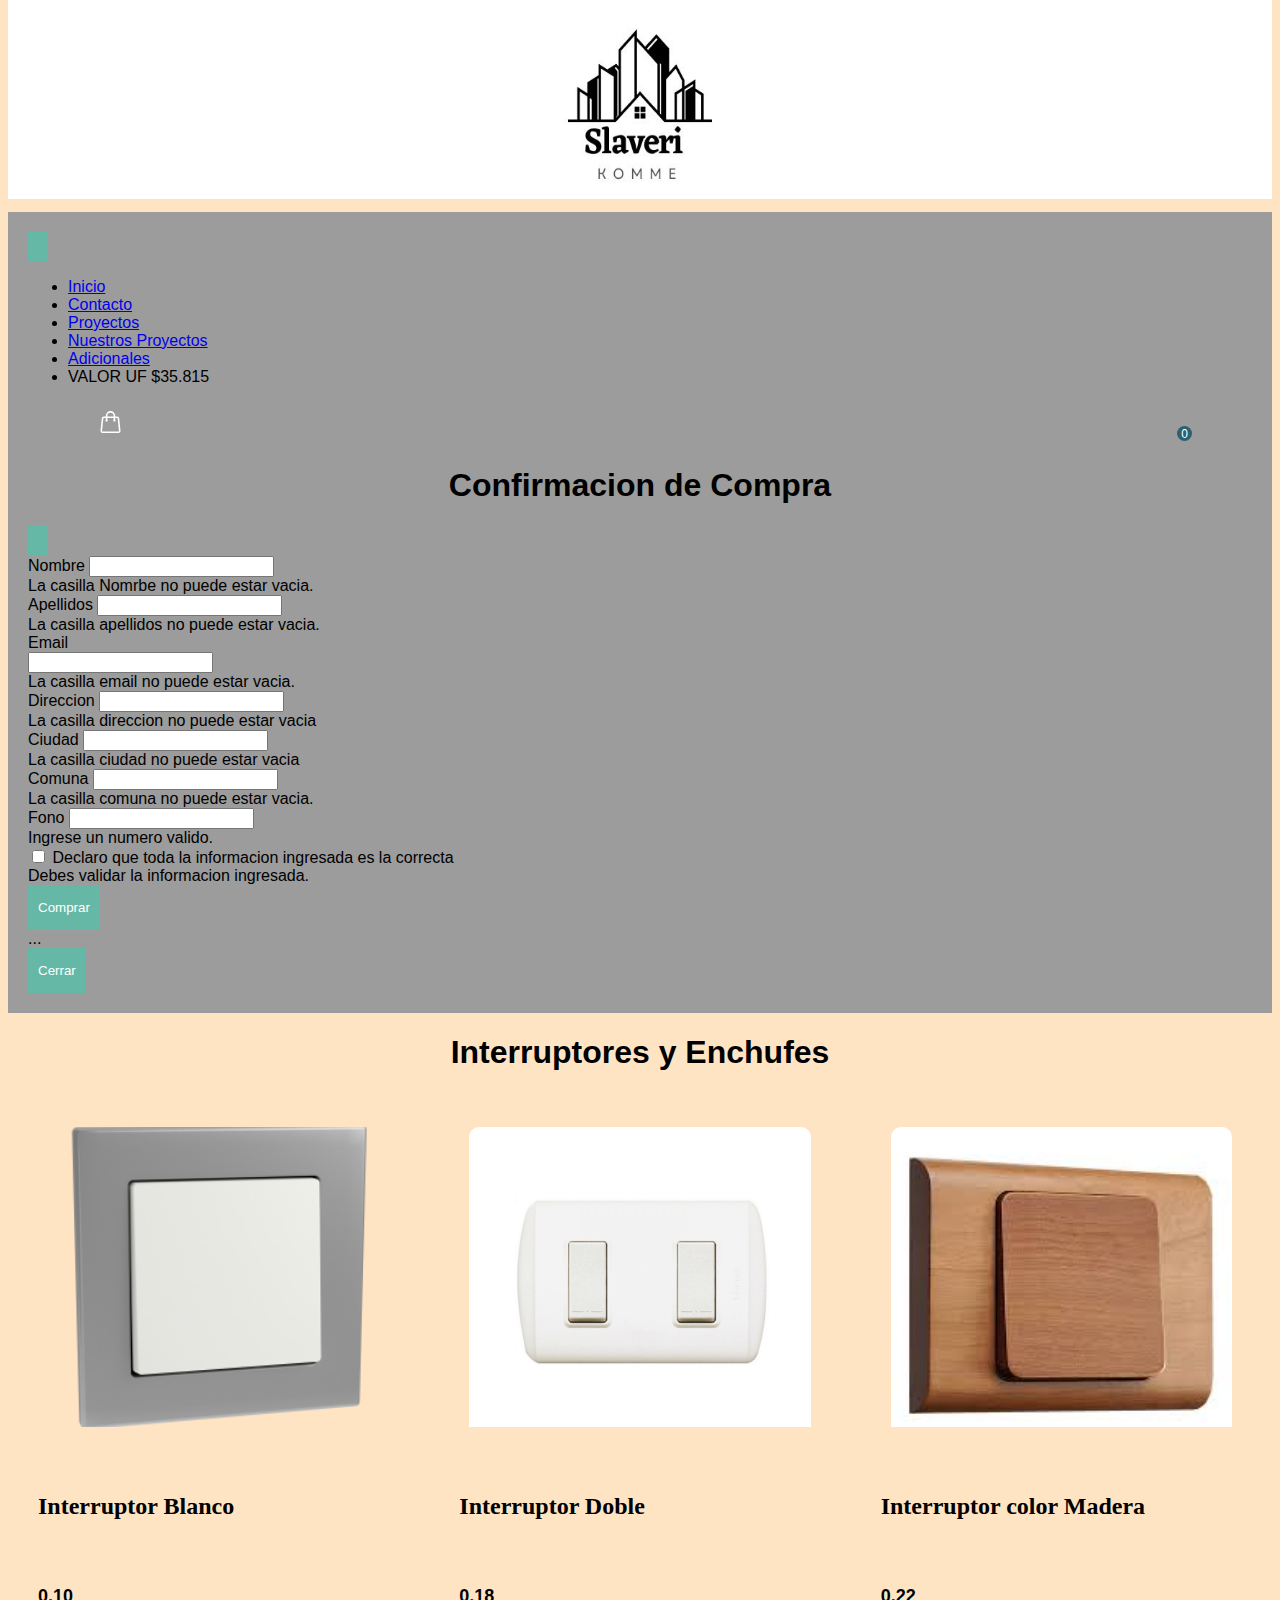
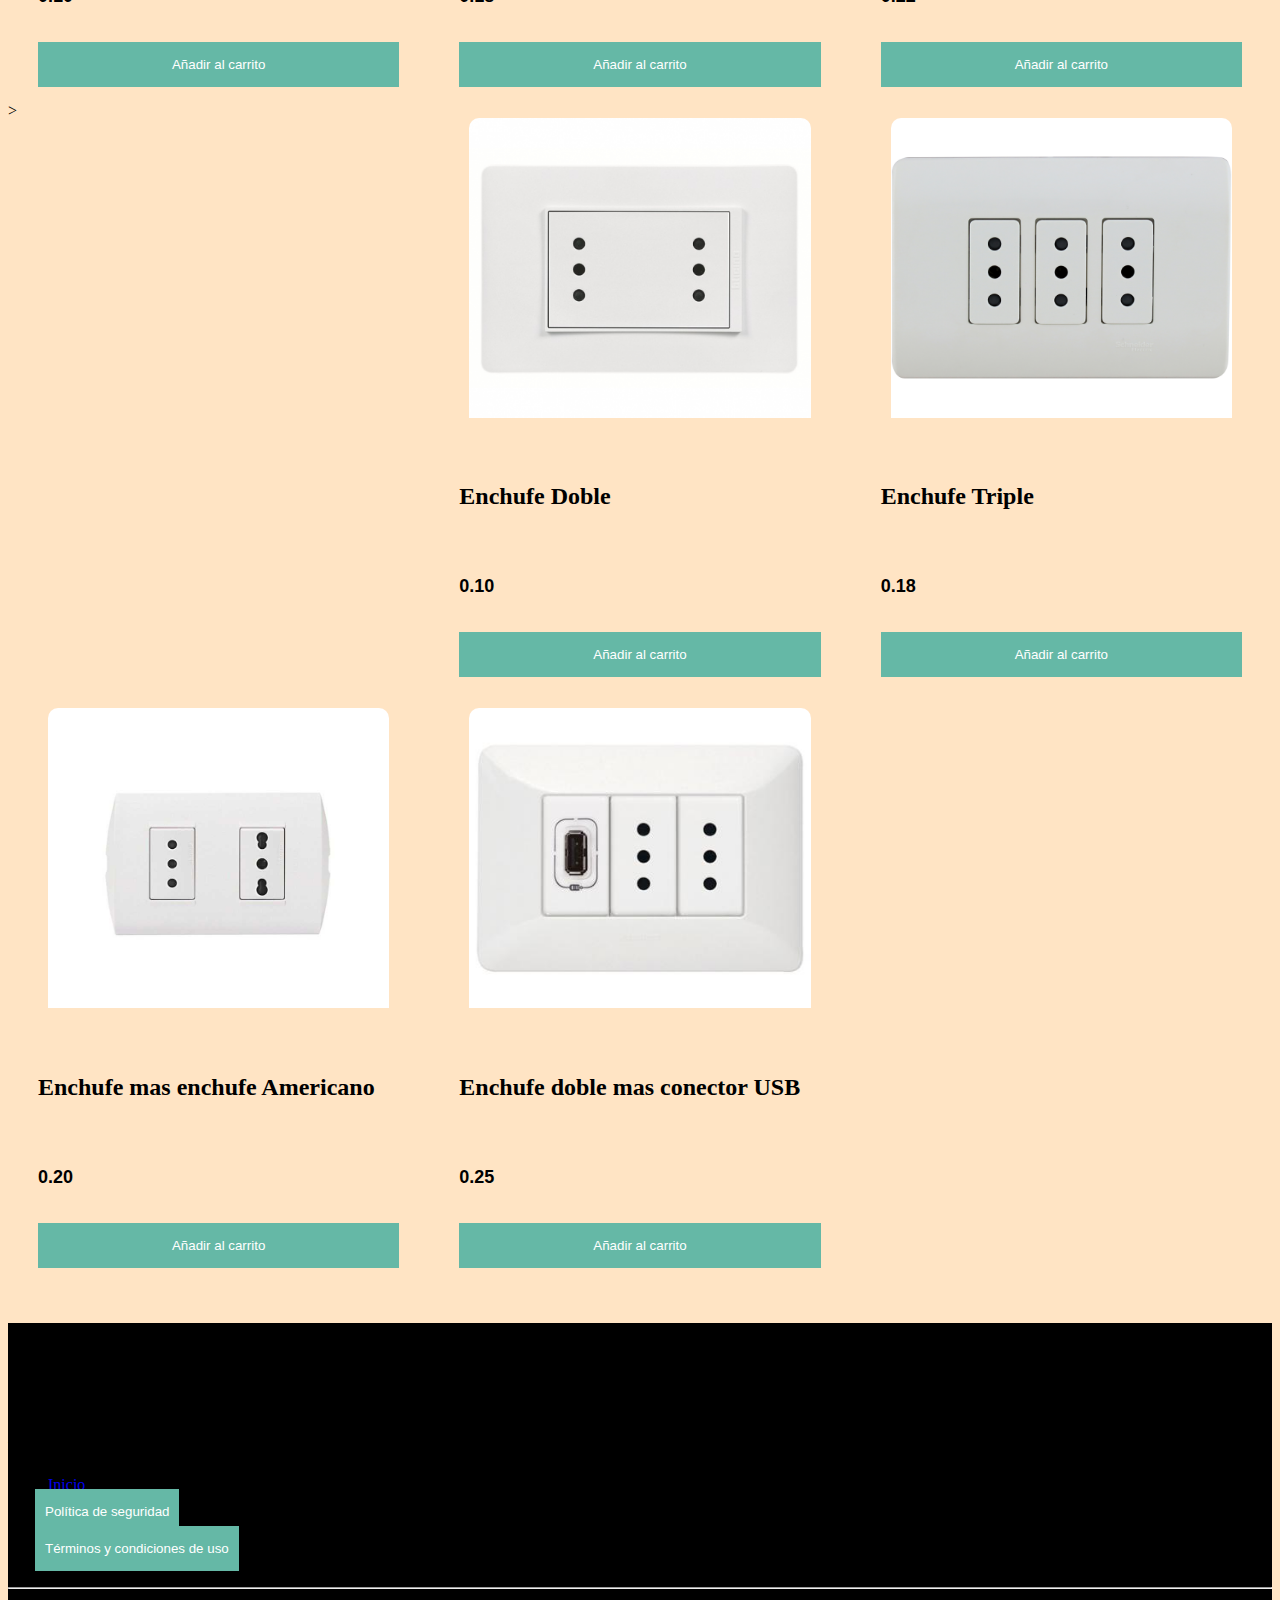
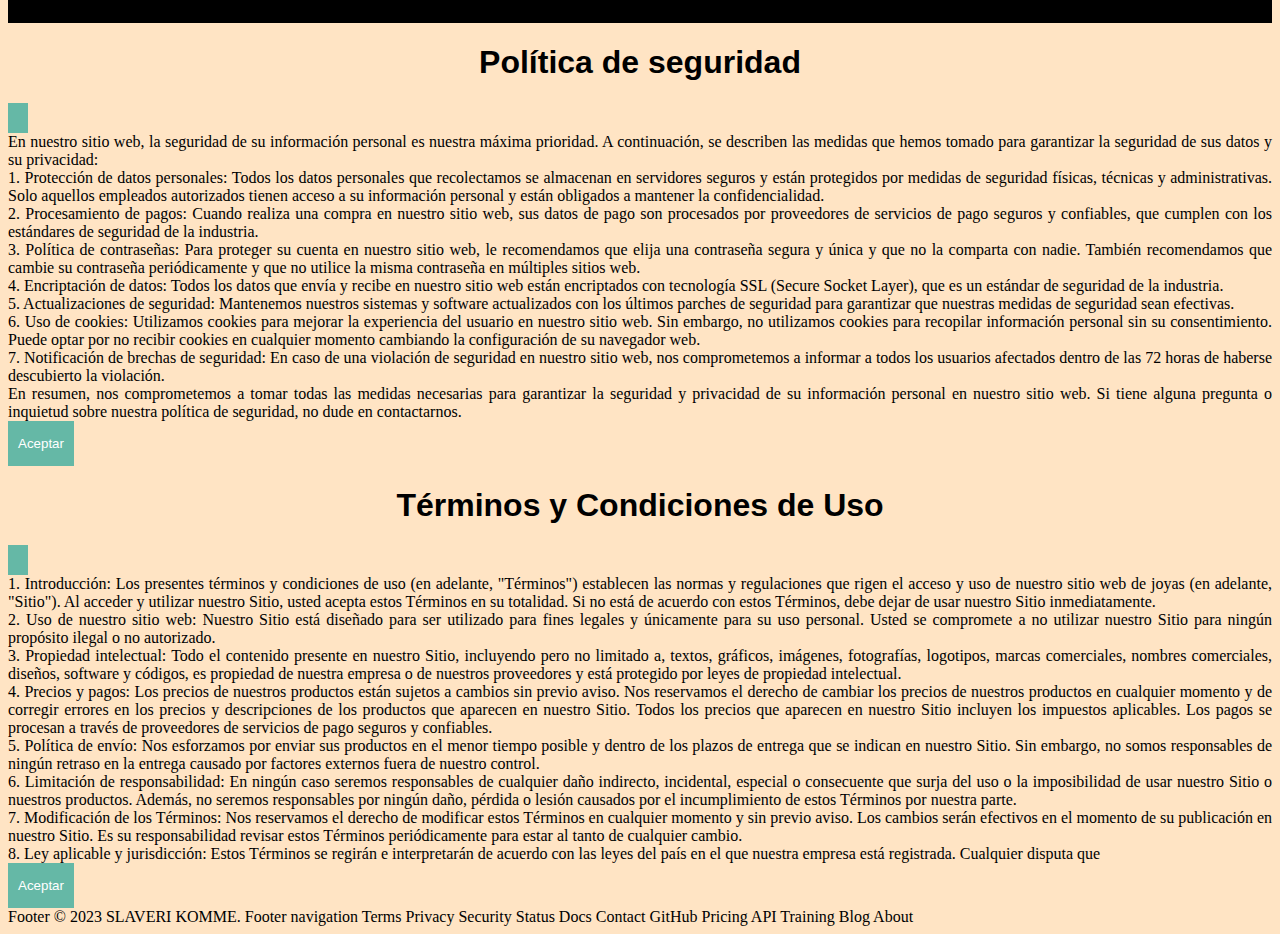
<file: Paginas/Adicionales.html>
<!DOCTYPE html>
<html lang="en">
<head>
    <meta charset="UTF-8">
    <meta http-equiv="X-UA-Compatible" content="IE=edge">
    <meta name="viewport" content="width=device-width, initial-scale=1.0">
    <link rel="stylesheet" href="mystyle.css">
    <link href="https://cdn.jsdelivr.net/npm/bootstrap@5.2.3/dist/css/bootstrap.min.css" rel="stylesheet" 
    integrity="sha384-rbsA2VBKQhggwzxH7pPCaAqO46MgnOM80zW1RWuH61DGLwZJEdK2Kadq2F9CUG65" crossorigin="anonymous">
    <script src="https://cdn.jsdelivr.net/npm/bootstrap@5.2.3/dist/js/bootstrap.bundle.min.js" 
    integrity="sha384-kenU1KFdBIe4zVF0s0G1M5b4hcpxyD9F7jL+jjXkk+Q2h455rYXK/7HAuoJl+0I4" crossorigin="anonymous"></script>
    <title>Salaveri</title>

</head>
<body>
  <div class="primerlogo">
    <a href="#"> <img src="Imagenes/Logo.jpeg" width="200" height="200" ></a>
  </div>

  <nav class="navbar navbar-expand-lg bg-body-tertiary" style="font-family: sans-serif; background-color: #9c9c9c; padding: 20px; margin-bottom: 1%;">
    <div class="container-fluid">

      <button class="navbar-toggler" type="button" data-bs-toggle="collapse" data-bs-target="#navbarNav" aria-controls="navbarNav" aria-expanded="false" aria-label="Toggle navigation">
        <span class="navbar-toggler-icon"></span>
      </button>
      <div class="collapse navbar-collapse" id="navbarNav">
        <ul class="navbar-nav">
          <li class="nav-item">
            <a class="nav-link active" aria-current="page" href="index.html">Inicio</a>
          </li>
          <li class="nav-item">
            <a class="nav-link" href="contacto.html">Contacto</a>
          </li>
          <li class="nav-item">
            <a class="nav-link" href="Proyectos.html">Proyectos</a>
          </li>
          <li class="nav-item">
            <a class="nav-link" href="NuestroProductos.html">Nuestros Proyectos</a>
          </li>
          <li class="nav-item">
            <a class="nav-link" href="Adicionales.html">Adicionales</a>
          </li>
          </li>
          <li class="nav-item">
            <a class="nav-link disabled">VALOR UF $35.815</a>
          </li>
        </ul>
      </div>
    </div>
    <div class="container-icon menu2">
      <div class="container-cart-icon">
          <svg
              xmlns="http://www.w3.org/2000/svg"
              fill="none"
              viewBox="0 0 24 24"
              stroke-width="1.5"
              stroke="currentColor"
              class="icon-cart"
          >
              <path
                  stroke-linecap="round"
                  stroke-linejoin="round"
                  d="M15.75 10.5V6a3.75 3.75 0 10-7.5 0v4.5m11.356-1.993l1.263 12c.07.665-.45 1.243-1.119 1.243H4.25a1.125 1.125 0 01-1.12-1.243l1.264-12A1.125 1.125 0 015.513 7.5h12.974c.576 0 1.059.435 1.119 1.007zM8.625 10.5a.375.375 0 11-.75 0 .375.375 0 01.75 0zm7.5 0a.375.375 0 11-.75 0 .375.375 0 01.75 0z"
              />
          </svg>
          <div class="count-products">
              <span id="contador-productos">0</span>
          </div>
      </div>

      <div class="container-cart-products hidden-cart">
          <div class="row-product hidden">
              <div class="cart-product">
                  <div class="info-cart-product">
                      <span class="cantidad-producto-carrito"></span>
                      <p class="titulo-producto-carrito">Vacio</p>
                      <span class="precio-producto-carrito"></span>
                  </div>
                  <svg
                      xmlns="http://www.w3.org/2000/svg"
                      fill="none"
                      viewBox="0 0 24 24"
                      stroke-width="1.5"
                      stroke="currentColor"
                      class="icon-close"
                  >
                      <path
                          stroke-linecap="round"
                          stroke-linejoin="round"
                          d="M6 18L18 6M6 6l12 12"
                      />
                  </svg>
              </div>
          </div>

          <div class="cart-total hidden">
              <h3>Total en UF:</h3>
              <span class="total-pagar">0</span>
              <p class="cart-empty"> </p>
          </div>
          <!--boton para el modal-->
          <div class="cart-button">
              <button type="button" class="btn btn-primary" data-bs-toggle="modal" data-bs-target="#staticBackdrop">
                  Comprar
              </button>
          </div>
      </div>
  </div>
  </div>


<div class="modal fade" id="staticBackdrop" data-bs-backdrop="static" data-bs-keyboard="false" tabindex="-1" aria-labelledby="staticBackdropLabel" aria-hidden="true">
  <div class="modal-dialog">
  <div class="modal-content">
      <div class="modal-header">
      <h1 class="modal-title fs-5" id="staticBackdropLabel"> Confirmacion de Compra</h1>
      <button type="button" class="btn-close" data-bs-dismiss="modal" aria-label="Close"></button>
      </div>
      <div class="modal-body">

          <form class="row g-3 needs-validation" novalidate>
              <div class="col-md-4">
                  <label for="validationCustom03" class="form-label">Nombre</label>
                  <input type="text" class="form-control" id="validationCustom03" required>
                  <div class="invalid-feedback">
                    La casilla Nomrbe no puede estar vacia.
                  </div>
              </div>
              <div class="col-md-4">
                  <label for="validationCustom03" class="form-label">Apellidos</label>
                  <input type="text" class="form-control" id="validationCustom03" required>
                  <div class="invalid-feedback">
                    La casilla apellidos no puede estar vacia.
                  </div>
              </div>
              <div class="col-md-4">
                <label for="validationCustomUsername" class="form-label">Email</label>
                <div class="input-group has-validation">
                  <input type="text" class="form-control" id="validationCustomUsername" aria-describedby="inputGroupPrepend" required>
                  <div class="invalid-feedback">
                    La casilla email no puede estar vacia.
                  </div>
                </div>
              </div>
              <div class="col-md-6">
                  <label for="validationCustom03" class="form-label">Direccion</label>
                  <input type="text" class="form-control" id="validationCustom03" required>
                  <div class="invalid-feedback">
                    La casilla direccion no puede estar vacia
                  </div>
              </div>
              <div class="col-md-6">
                <label for="validationCustom03" class="form-label">Ciudad</label>
                <input type="text" class="form-control" id="validationCustom03" required>
                <div class="invalid-feedback">
                  La casilla ciudad no puede estar vacia
                </div>
              </div>
              <div class="col-md-6">
                  <label for="validationCustom03" class="form-label">Comuna</label>
                  <input type="text" class="form-control" id="validationCustom03" required>
                  <div class="invalid-feedback">
                   La casilla comuna no puede estar vacia.
                  </div>
              </div>
              <div class="col-md-3">
                <label for="validationCustom05" class="form-label">Fono</label>
                <input type="text" class="form-control" id="validationCustom05" required>
                <div class="invalid-feedback">
                  Ingrese un numero valido.
                </div>
              </div>
              <div class="col-12">
                <div class="form-check">
                  <input class="form-check-input" type="checkbox" value="" id="invalidCheck" required>
                  <label class="form-check-label" for="invalidCheck">
                    Declaro que toda la informacion ingresada es la correcta
                  </label>
                  <div class="invalid-feedback">
                    Debes validar la informacion ingresada.
                  </div>
                </div>
              </div>
              <div class="col-12">
                <button class="btn btn-primary" type="submit">Comprar</button>
              </div>
            </form>
      ...
      </div>
      <div class="modal-footer">
      <button type="button" class="btn btn-secondary" data-bs-dismiss="modal">Cerrar</button>
      </div>
  </div>
  </div>
</div>
  </nav>
  
  <div class="container">
    <center>
        <h1>
            Interruptores y Enchufes
        </h1>
    </center><br>

    <div class="container-items row row-cols-1 row-cols-sm-2 row-cols-md-3 g-3 ">
        <div class="col item">
            <figure>
                <img
                    src="Imagenes/interrutor blanco.PNG"
                />
            </figure>
            <div class="info-product">
                <h2>Interruptor Blanco</h2>
                <p class="price">0.10</p>
                <button class="btn-add-cart">Añadir al carrito</button>
            </div>
        </div>
    <div class="col item">
            <figure>
                <img
                    src="Imagenes/interruptor Doble.jpg"
                />
            </figure>
            <div class="info-product">
                <h2>Interruptor Doble</h2>
                <p class="price">0.18</p>
                <button class="btn-add-cart">Añadir al carrito</button>
            </div>
    </div>
    <div class="col item">
        <figure>
            <img
                src="Imagenes/interruptor color madera.jpg"
            />
        </figure>
        <div class="info-product">
            <h2>Interruptor color Madera</h2>
            <p class="price">0.22</p>
            <button class="btn-add-cart">Añadir al carrito</button>
        </div>
    </div>
>
    <div class="item col">
        <figure>
            <img
                src="Imagenes/enchufe doble.jpg"
            />
        </figure>
        <div class="info-product">
            <h2>Enchufe Doble</h2>
            <p class="price">0.10</p>
            <button class="btn-add-cart">Añadir al carrito</button>
        </div>
        
    </div>
    <div class="item col">
        <figure>
            <img
                src="Imagenes/enchufe triple.jpg"
            />
        </figure>
        <div class="info-product">
            <h2>Enchufe Triple</h2>
            <p class="price">0.18</p>
            <button class="btn-add-cart">Añadir al carrito</button>
        </div>
    </div>
    <div class="item col">
      <figure>
          <img
              src="Imagenes/enchufe con adaptador Americano.jpg"
          />
      </figure>
      <div class="info-product">
          <h2>Enchufe mas enchufe Americano</h2>
          <p class="price">0.20</p>
          <button class="btn-add-cart">Añadir al carrito</button>
      </div>
  </div>
  <div class="item col">
    <figure>
        <img
            src="Imagenes/enchufe mas USB.jpg"
        />
    </figure>
    <div class="info-product">
        <h2>Enchufe doble mas conector USB</h2>
        <p class="price">0.25</p>
        <button class="btn-add-cart">Añadir al carrito</button>
    </div>
</div>
</div>
    
</div>

<footer class="text-light" style="background-color: black; margin-top: 40px;">
    <div class="container py-4">
      <div class="row">
        <div class="col-md-4">
          <h5>Información de Contacto</h5>
          <ul class="list-unstyled">
            <li>Teléfono: +562 2546 2154 </li>
            <li>Email: Slaveri@Komme.com</li>
            <li>Dirección: Teatinos 069, Santiago Centro</li>
          </ul>
        </div>
        <div class="col-md-4">
          <h5>Enlaces</h5>
          <ul class="list-unstyled">
            <li><a href="index.html">Inicio</a></li>
            <li><button type="button" class="btn btn-link" style="margin-left: -13px; margin-top: -5px;" data-bs-toggle="modal" data-bs-target="#exampleModal">
                Política de seguridad
              </button>
            </li>
            <li><button type="button" class="btn btn-link" style="margin-left: -13px; margin-top: -8px;" data-bs-toggle="modal" data-bs-target="#exampleModal">
                Términos y condiciones de uso
              </button>

        </div>

      </div>
      <hr>
      <div class="row">
        <div class="col-md-12 text-center">
          <p>SLAVERI KOMME | Horario de atención: Lunes a Jueves de 08:00 a 18:00 hrs, Viernes de 08:00 a 14:00 hrs | Copyright © 
            <script>document.write(new Date().getFullYear())</script>
          </p>
        </div>
      </div>
    </div>
</footer>
  

<div class="modal fade" id="exampleModal" tabindex="-1" aria-labelledby="exampleModalLabel" aria-hidden="true">
    <div class="modal-dialog">
      <div class="modal-content">
        <div class="modal-header">
          <h1 class="modal-title fs-5" id="exampleModalLabel">Política de seguridad</h1>
          <button type="button" class="btn-close" data-bs-dismiss="modal" aria-label="Close"></button>
        </div>
        <div class="modal-body" style="text-align: justify;">
            En nuestro sitio web, la seguridad de su información personal es nuestra máxima prioridad. A continuación, se describen las medidas que hemos tomado para garantizar la seguridad de sus datos y su privacidad:
            <br>
            1. Protección de datos personales: Todos los datos personales que recolectamos se almacenan en servidores seguros y están protegidos por medidas de seguridad físicas, técnicas y administrativas. Solo aquellos empleados autorizados tienen acceso a su información personal y están obligados a mantener la confidencialidad.
            <br>
            2. Procesamiento de pagos: Cuando realiza una compra en nuestro sitio web, sus datos de pago son procesados por proveedores de servicios de pago seguros y confiables, que cumplen con los estándares de seguridad de la industria.
            <br>
            3. Política de contraseñas: Para proteger su cuenta en nuestro sitio web, le recomendamos que elija una contraseña segura y única y que no la comparta con nadie. También recomendamos que cambie su contraseña periódicamente y que no utilice la misma contraseña en múltiples sitios web.
            <br>
            4. Encriptación de datos: Todos los datos que envía y recibe en nuestro sitio web están encriptados con tecnología SSL (Secure Socket Layer), que es un estándar de seguridad de la industria.
            <br>
            5. Actualizaciones de seguridad: Mantenemos nuestros sistemas y software actualizados con los últimos parches de seguridad para garantizar que nuestras medidas de seguridad sean efectivas.
            <br>
            6. Uso de cookies: Utilizamos cookies para mejorar la experiencia del usuario en nuestro sitio web. Sin embargo, no utilizamos cookies para recopilar información personal sin su consentimiento. Puede optar por no recibir cookies en cualquier momento cambiando la configuración de su navegador web.
            <br>
            7. Notificación de brechas de seguridad: En caso de una violación de seguridad en nuestro sitio web, nos comprometemos a informar a todos los usuarios afectados dentro de las 72 horas de haberse descubierto la violación.
            <br>
            En resumen, nos comprometemos a tomar todas las medidas necesarias para garantizar la seguridad y privacidad de su información personal en nuestro sitio web. Si tiene alguna pregunta o inquietud sobre nuestra política de seguridad, no dude en contactarnos.
        </div>
        <div class="modal-footer">
          <button type="button" class="btn btn-primary" data-bs-dismiss="modal">Aceptar</button>

        </div>
      </div>
    </div>


<div class="modal fade" id="exampleModal" tabindex="-1" aria-labelledby="exampleModalLabel" aria-hidden="true">
        <div class="modal-dialog">
          <div class="modal-content">
            <div class="modal-header">
              <h1 class="modal-title fs-5" id="exampleModalLabel">Términos y Condiciones de Uso</h1>
              <button type="button" class="btn-close" data-bs-dismiss="modal" aria-label="Close"></button>
            </div>
            <div class="modal-body" style="text-align: justify;">
                
                1. Introducción:
                Los presentes términos y condiciones de uso (en adelante, "Términos") establecen las normas y regulaciones que rigen el acceso y uso de nuestro sitio web de joyas (en adelante, "Sitio"). Al acceder y utilizar nuestro Sitio, usted acepta estos Términos en su totalidad. Si no está de acuerdo con estos Términos, debe dejar de usar nuestro Sitio inmediatamente.
                <br>
                2. Uso de nuestro sitio web:
                Nuestro Sitio está diseñado para ser utilizado para fines legales y únicamente para su uso personal. Usted se compromete a no utilizar nuestro Sitio para ningún propósito ilegal o no autorizado.
                <br>
                3. Propiedad intelectual:
                Todo el contenido presente en nuestro Sitio, incluyendo pero no limitado a, textos, gráficos, imágenes, fotografías, logotipos, marcas comerciales, nombres comerciales, diseños, software y códigos, es propiedad de nuestra empresa o de nuestros proveedores y está protegido por leyes de propiedad intelectual.
                <br>
                4. Precios y pagos:
                Los precios de nuestros productos están sujetos a cambios sin previo aviso. Nos reservamos el derecho de cambiar los precios de nuestros productos en cualquier momento y de corregir errores en los precios y descripciones de los productos que aparecen en nuestro Sitio. Todos los precios que aparecen en nuestro Sitio incluyen los impuestos aplicables. Los pagos se procesan a través de proveedores de servicios de pago seguros y confiables.
                <br>
                5. Política de envío:
                Nos esforzamos por enviar sus productos en el menor tiempo posible y dentro de los plazos de entrega que se indican en nuestro Sitio. Sin embargo, no somos responsables de ningún retraso en la entrega causado por factores externos fuera de nuestro control.
                <br>
                6. Limitación de responsabilidad:
                En ningún caso seremos responsables de cualquier daño indirecto, incidental, especial o consecuente que surja del uso o la imposibilidad de usar nuestro Sitio o nuestros productos. Además, no seremos responsables por ningún daño, pérdida o lesión causados por el incumplimiento de estos Términos por nuestra parte.
                <br>
                7. Modificación de los Términos:
                Nos reservamos el derecho de modificar estos Términos en cualquier momento y sin previo aviso. Los cambios serán efectivos en el momento de su publicación en nuestro Sitio. Es su responsabilidad revisar estos Términos periódicamente para estar al tanto de cualquier cambio.
                <br>
                8. Ley aplicable y jurisdicción:
                Estos Términos se regirán e interpretarán de acuerdo con las leyes del país en el que nuestra empresa está registrada. Cualquier disputa que
            </div>
            <div class="modal-footer">
              <button type="button" class="btn btn-primary" data-bs-dismiss="modal">Aceptar</button>

            </div>
         </div>
     </div>
</div>

  <script  src="main.js"> </script>
</body>
</html>
Footer
© 2023 SLAVERI KOMME.
Footer navigation
Terms
Privacy
Security
Status
Docs
Contact GitHub
Pricing
API
Training
Blog
About
</file>
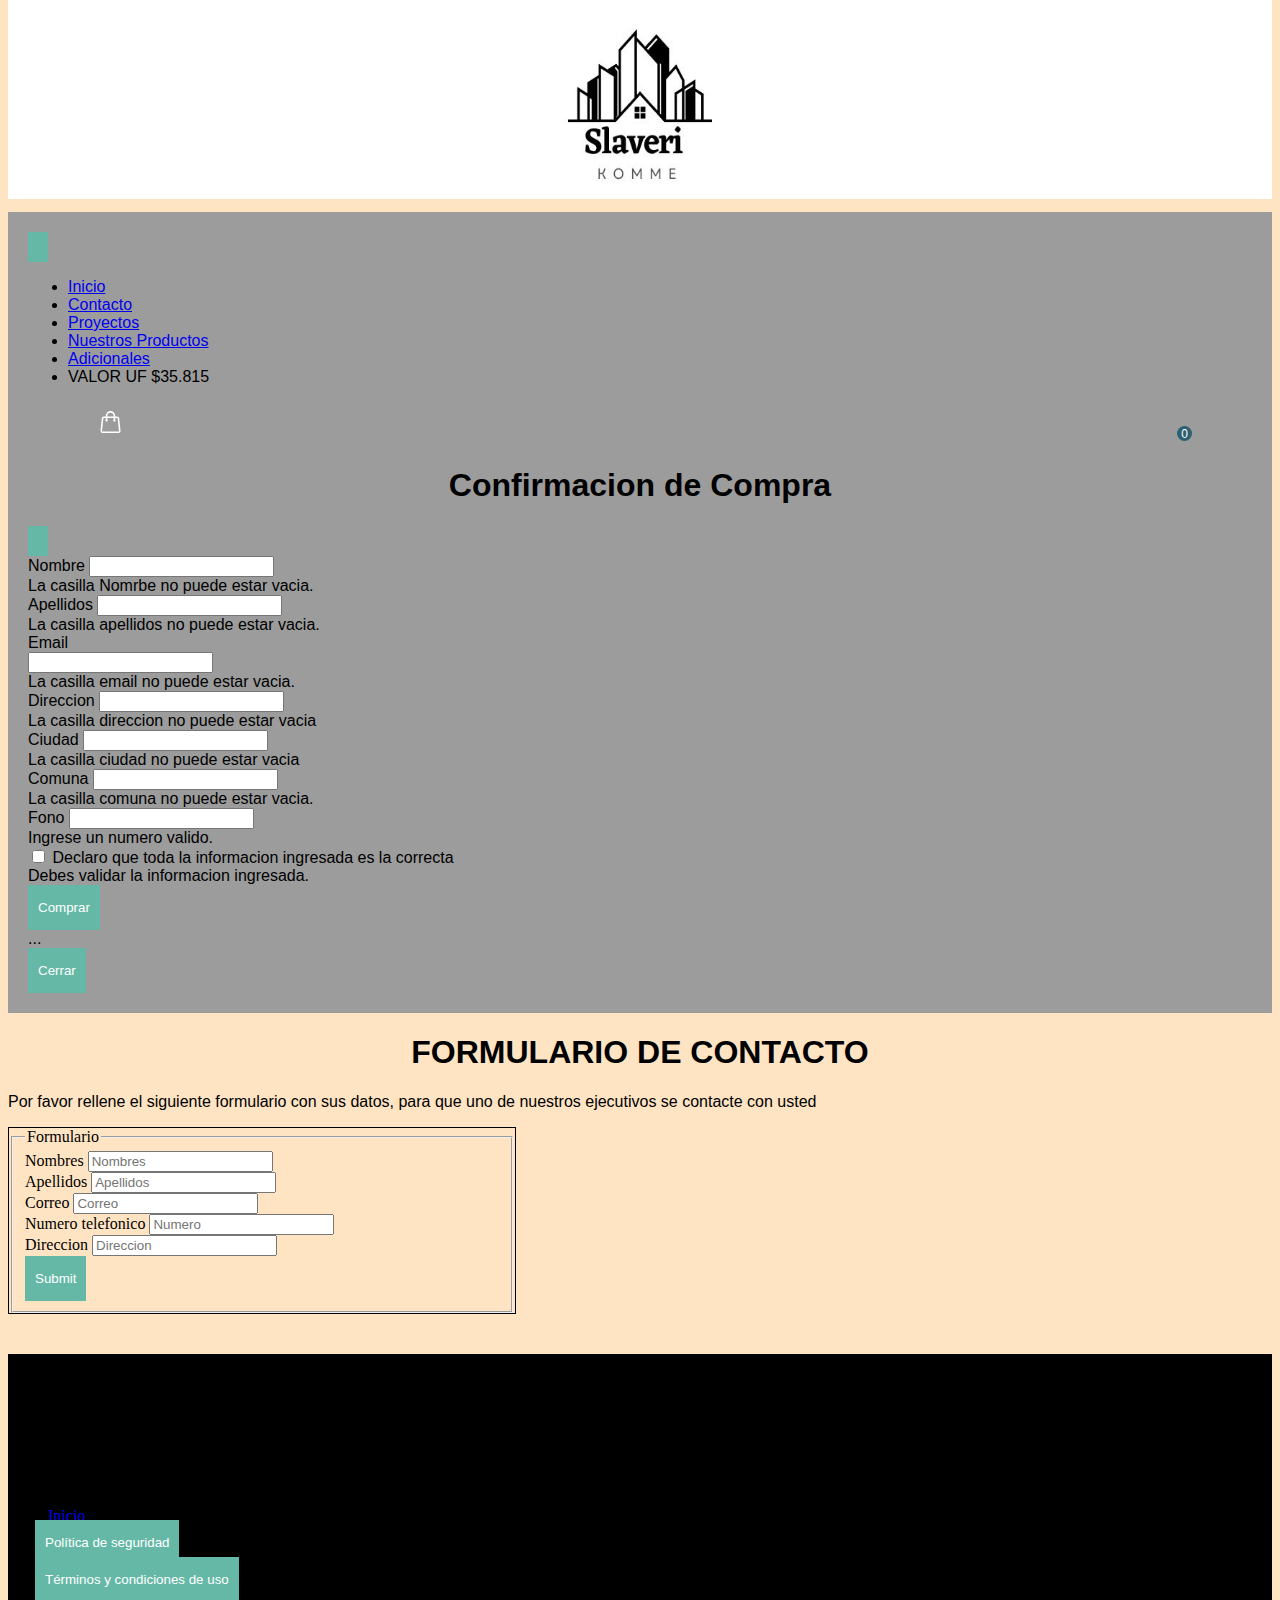
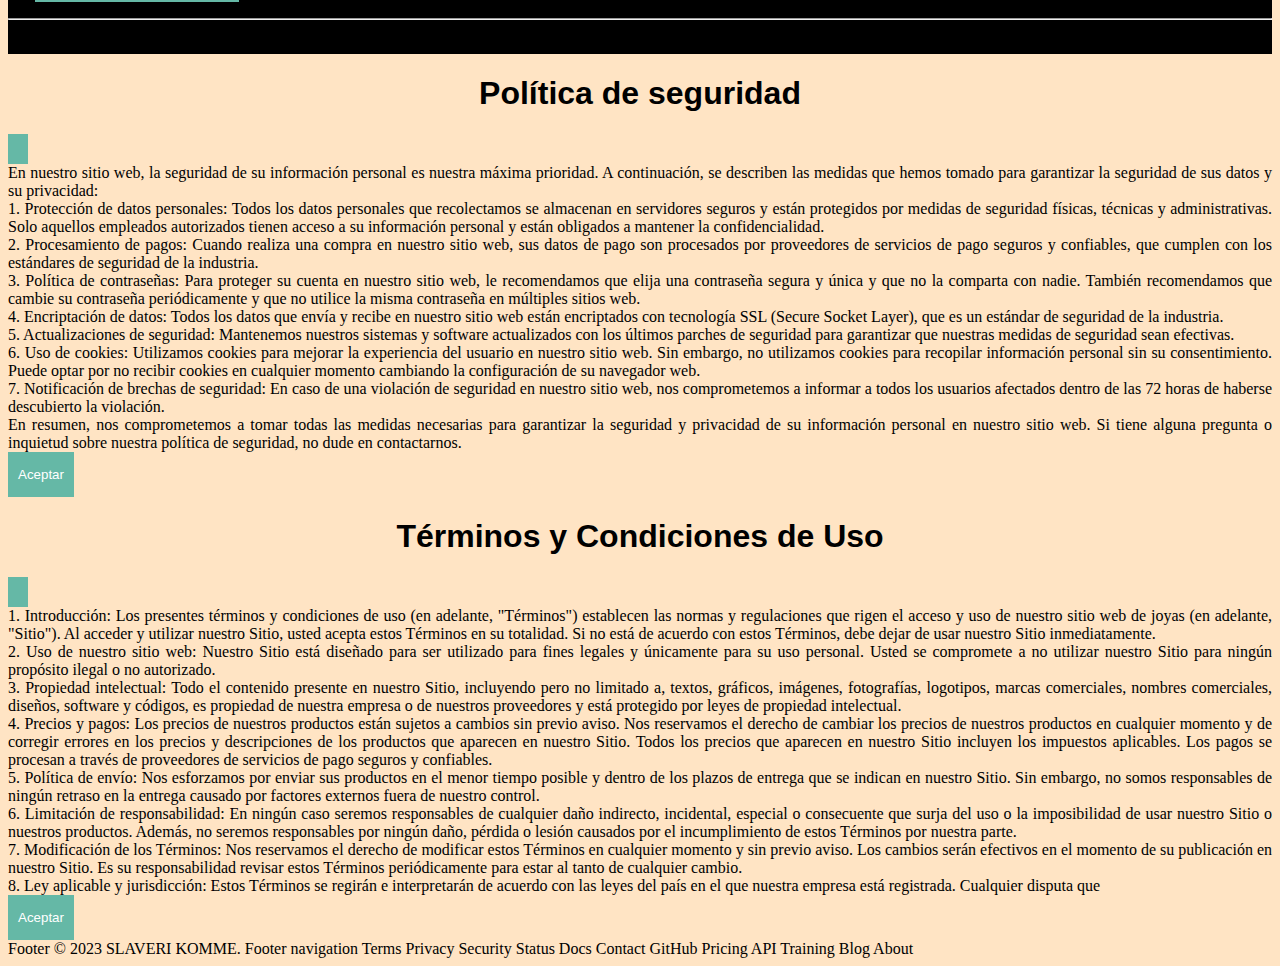
<file: Paginas/contacto.html>
<!DOCTYPE html>
<html lang="en">
<head>
    <meta charset="UTF-8">
    <meta http-equiv="X-UA-Compatible" content="IE=edge">
    <meta name="viewport" content="width=device-width, initial-scale=1.0">
    <link rel="stylesheet" href="mystyle.css">
    <link href="https://cdn.jsdelivr.net/npm/bootstrap@5.2.3/dist/css/bootstrap.min.css" rel="stylesheet" 
    integrity="sha384-rbsA2VBKQhggwzxH7pPCaAqO46MgnOM80zW1RWuH61DGLwZJEdK2Kadq2F9CUG65" crossorigin="anonymous">
    <script src="https://cdn.jsdelivr.net/npm/bootstrap@5.2.3/dist/js/bootstrap.bundle.min.js" 
    integrity="sha384-kenU1KFdBIe4zVF0s0G1M5b4hcpxyD9F7jL+jjXkk+Q2h455rYXK/7HAuoJl+0I4" crossorigin="anonymous"></script>
    <title>Salaveri</title>
</head>
<body>
    <div class="primerlogo">
        <a href="#"> <img src="Imagenes/Logo.jpeg" width="200" height="200" ></a>
      </div>
    
      <nav class="navbar navbar-expand-lg bg-body-tertiary" style="font-family: sans-serif; background-color: #9c9c9c; padding: 20px; margin-bottom: 1%;">
        <div class="container-fluid">
    
          <button class="navbar-toggler" type="button" data-bs-toggle="collapse" data-bs-target="#navbarNav" aria-controls="navbarNav" aria-expanded="false" aria-label="Toggle navigation">
            <span class="navbar-toggler-icon"></span>
          </button>
          <div class="collapse navbar-collapse" id="navbarNav">
            <ul class="navbar-nav">
              <li class="nav-item">
                <a class="nav-link active" aria-current="page" href="index.html">Inicio</a>
              </li>
              <li class="nav-item">
                <a class="nav-link" href="contacto.html">Contacto</a>
              </li>
              <li class="nav-item">
                <a class="nav-link" href="Proyectos.html">Proyectos</a>
              </li>
              <li class="nav-item">
                <a class="nav-link" href="NuestroProductos.html">Nuestros Productos</a>
              </li>
              <li class="nav-item">
                <a class="nav-link" href="Adicionales.html">Adicionales</a>
              </li>
              </li>
              <li class="nav-item">
                <a class="nav-link disabled">VALOR UF $35.815</a>
              </li>
            </ul>
          </div>
        </div>
        <div class="container-icon menu2">
          <div class="container-cart-icon">
              <svg
                  xmlns="http://www.w3.org/2000/svg"
                  fill="none"
                  viewBox="0 0 24 24"
                  stroke-width="1.5"
                  stroke="currentColor"
                  class="icon-cart"
              >
                  <path
                      stroke-linecap="round"
                      stroke-linejoin="round"
                      d="M15.75 10.5V6a3.75 3.75 0 10-7.5 0v4.5m11.356-1.993l1.263 12c.07.665-.45 1.243-1.119 1.243H4.25a1.125 1.125 0 01-1.12-1.243l1.264-12A1.125 1.125 0 015.513 7.5h12.974c.576 0 1.059.435 1.119 1.007zM8.625 10.5a.375.375 0 11-.75 0 .375.375 0 01.75 0zm7.5 0a.375.375 0 11-.75 0 .375.375 0 01.75 0z"
                  />
              </svg>
              <div class="count-products">
                  <span id="contador-productos">0</span>
              </div>
          </div>
    
          <div class="container-cart-products hidden-cart">
              <div class="row-product hidden">
                  <div class="cart-product">
                      <div class="info-cart-product">
                          <span class="cantidad-producto-carrito"></span>
                          <p class="titulo-producto-carrito">Vacio</p>
                          <span class="precio-producto-carrito"></span>
                      </div>
                      <svg
                          xmlns="http://www.w3.org/2000/svg"
                          fill="none"
                          viewBox="0 0 24 24"
                          stroke-width="1.5"
                          stroke="currentColor"
                          class="icon-close"
                      >
                          <path
                              stroke-linecap="round"
                              stroke-linejoin="round"
                              d="M6 18L18 6M6 6l12 12"
                          />
                      </svg>
                  </div>
              </div>
    
              <div class="cart-total hidden">
                  <h3>Total en UF:</h3>
                  <span class="total-pagar">0</span>
                  <p class="cart-empty"> </p>
              </div>
              <!--boton para el modal-->
              <div class="cart-button">
                  <button type="button" class="btn btn-primary" data-bs-toggle="modal" data-bs-target="#staticBackdrop">
                      Comprar
                  </button>
              </div>
          </div>
      </div>
      </div>
    
    <!-- Modal -->
    <div class="modal fade" id="staticBackdrop" data-bs-backdrop="static" data-bs-keyboard="false" tabindex="-1" aria-labelledby="staticBackdropLabel" aria-hidden="true">
      <div class="modal-dialog">
      <div class="modal-content">
          <div class="modal-header">
          <h1 class="modal-title fs-5" id="staticBackdropLabel"> Confirmacion de Compra</h1>
          <button type="button" class="btn-close" data-bs-dismiss="modal" aria-label="Close"></button>
          </div>
          <div class="modal-body">
    
              <form class="row g-3 needs-validation" novalidate>
                  <div class="col-md-4">
                      <label for="validationCustom03" class="form-label">Nombre</label>
                      <input type="text" class="form-control" id="validationCustom03" required>
                      <div class="invalid-feedback">
                        La casilla Nomrbe no puede estar vacia.
                      </div>
                  </div>
                  <div class="col-md-4">
                      <label for="validationCustom03" class="form-label">Apellidos</label>
                      <input type="text" class="form-control" id="validationCustom03" required>
                      <div class="invalid-feedback">
                        La casilla apellidos no puede estar vacia.
                      </div>
                  </div>
                  <div class="col-md-4">
                    <label for="validationCustomUsername" class="form-label">Email</label>
                    <div class="input-group has-validation">
                      <input type="text" class="form-control" id="validationCustomUsername" aria-describedby="inputGroupPrepend" required>
                      <div class="invalid-feedback">
                        La casilla email no puede estar vacia.
                      </div>
                    </div>
                  </div>
                  <div class="col-md-6">
                      <label for="validationCustom03" class="form-label">Direccion</label>
                      <input type="text" class="form-control" id="validationCustom03" required>
                      <div class="invalid-feedback">
                        La casilla direccion no puede estar vacia
                      </div>
                  </div>
                  <div class="col-md-6">
                    <label for="validationCustom03" class="form-label">Ciudad</label>
                    <input type="text" class="form-control" id="validationCustom03" required>
                    <div class="invalid-feedback">
                      La casilla ciudad no puede estar vacia
                    </div>
                  </div>
                  <div class="col-md-6">
                      <label for="validationCustom03" class="form-label">Comuna</label>
                      <input type="text" class="form-control" id="validationCustom03" required>
                      <div class="invalid-feedback">
                       La casilla comuna no puede estar vacia.
                      </div>
                  </div>
                  <div class="col-md-3">
                    <label for="validationCustom05" class="form-label">Fono</label>
                    <input type="text" class="form-control" id="validationCustom05" required>
                    <div class="invalid-feedback">
                      Ingrese un numero valido.
                    </div>
                  </div>
                  <div class="col-12">
                    <div class="form-check">
                      <input class="form-check-input" type="checkbox" value="" id="invalidCheck" required>
                      <label class="form-check-label" for="invalidCheck">
                        Declaro que toda la informacion ingresada es la correcta
                      </label>
                      <div class="invalid-feedback">
                        Debes validar la informacion ingresada.
                      </div>
                    </div>
                  </div>
                  <div class="col-12">
                    <button class="btn btn-primary" type="submit">Comprar</button>
                  </div>
                </form>
          ...
          </div>
          <div class="modal-footer">
          <button type="button" class="btn btn-secondary" data-bs-dismiss="modal">Cerrar</button>
          </div>
      </div>
      </div>
    </div>
      </nav>
    <h1 >FORMULARIO DE CONTACTO</h1>

    <P>Por favor rellene el siguiente formulario con sus datos, para que uno de nuestros ejecutivos se contacte con usted

    </P>

    <form style="border-image: initial;border: 1px solid black; width: 40%;">
        <fieldset>
          <legend>Formulario</legend>
          <div class="mb-3">
            <label for="disabledTextInput" class="form-label">Nombres</label>
            <input type="text" id="disabledTextInput" class="form-control" placeholder="Nombres">
          </div>
          <div class="mb-3">
            <label for="disabledTextInput" class="form-label">Apellidos</label>
            <input type="text" id="disabledTextInput" class="form-control" placeholder="Apellidos">
          </div>
          <div class="mb-3">
            <label for="disabledTextInput" class="form-label">Correo</label>
            <input type="text" id="disabledTextInput" class="form-control" placeholder="Correo">
          </div>
          <div class="mb-3">
            <label for="disabledTextInput" class="form-label">Numero telefonico</label>
            <input type="text" id="disabledTextInput" class="form-control" placeholder="Numero">
          </div>
          <div class="mb-3">
            <label for="disabledTextInput" class="form-label">Direccion</label>
            <input type="text" id="disabledTextInput" class="form-control" placeholder="Direccion">
          </div>

          <button type="button" class="btn btn-primary">Submit</button>
        </fieldset>
      </form>

      <footer class="text-light" style="background-color: black; margin-top: 40px;">
        <div class="container py-4">
          <div class="row">
            <div class="col-md-4">
              <h5>Información de Contacto</h5>
              <ul class="list-unstyled">
                <li>Teléfono: +562 2546 2154 </li>
                <li>Email: Slaveri@Komme.com</li>
                <li>Dirección: Teatinos 069, Santiago Centro</li>
              </ul>
            </div>
            <div class="col-md-4">
              <h5>Enlaces</h5>
              <ul class="list-unstyled">
                <li><a href="index.html">Inicio</a></li>
                <li><button type="button" class="btn btn-link" style="margin-left: -13px; margin-top: -5px;" data-bs-toggle="modal" data-bs-target="#exampleModal">
                    Política de seguridad
                  </button>
                </li>
                <li><button type="button" class="btn btn-link" style="margin-left: -13px; margin-top: -8px;" data-bs-toggle="modal" data-bs-target="#exampleModal">
                    Términos y condiciones de uso
                  </button>
    
            </div>
    
          </div>
          <hr>
          <div class="row">
            <div class="col-md-12 text-center">
              <p>SLAVERI KOMME | Horario de atención: Lunes a Jueves de 08:00 a 18:00 hrs, Viernes de 08:00 a 14:00 hrs | Copyright © 
                <script>document.write(new Date().getFullYear())</script>
              </p>
            </div>
          </div>
        </div>
    </footer>
      
      <!--Modal de politicas de seguridad -->
    <div class="modal fade" id="exampleModal" tabindex="-1" aria-labelledby="exampleModalLabel" aria-hidden="true">
        <div class="modal-dialog">
          <div class="modal-content">
            <div class="modal-header">
              <h1 class="modal-title fs-5" id="exampleModalLabel">Política de seguridad</h1>
              <button type="button" class="btn-close" data-bs-dismiss="modal" aria-label="Close"></button>
            </div>
            <div class="modal-body" style="text-align: justify;">
                En nuestro sitio web, la seguridad de su información personal es nuestra máxima prioridad. A continuación, se describen las medidas que hemos tomado para garantizar la seguridad de sus datos y su privacidad:
                <br>
                1. Protección de datos personales: Todos los datos personales que recolectamos se almacenan en servidores seguros y están protegidos por medidas de seguridad físicas, técnicas y administrativas. Solo aquellos empleados autorizados tienen acceso a su información personal y están obligados a mantener la confidencialidad.
                <br>
                2. Procesamiento de pagos: Cuando realiza una compra en nuestro sitio web, sus datos de pago son procesados por proveedores de servicios de pago seguros y confiables, que cumplen con los estándares de seguridad de la industria.
                <br>
                3. Política de contraseñas: Para proteger su cuenta en nuestro sitio web, le recomendamos que elija una contraseña segura y única y que no la comparta con nadie. También recomendamos que cambie su contraseña periódicamente y que no utilice la misma contraseña en múltiples sitios web.
                <br>
                4. Encriptación de datos: Todos los datos que envía y recibe en nuestro sitio web están encriptados con tecnología SSL (Secure Socket Layer), que es un estándar de seguridad de la industria.
                <br>
                5. Actualizaciones de seguridad: Mantenemos nuestros sistemas y software actualizados con los últimos parches de seguridad para garantizar que nuestras medidas de seguridad sean efectivas.
                <br>
                6. Uso de cookies: Utilizamos cookies para mejorar la experiencia del usuario en nuestro sitio web. Sin embargo, no utilizamos cookies para recopilar información personal sin su consentimiento. Puede optar por no recibir cookies en cualquier momento cambiando la configuración de su navegador web.
                <br>
                7. Notificación de brechas de seguridad: En caso de una violación de seguridad en nuestro sitio web, nos comprometemos a informar a todos los usuarios afectados dentro de las 72 horas de haberse descubierto la violación.
                <br>
                En resumen, nos comprometemos a tomar todas las medidas necesarias para garantizar la seguridad y privacidad de su información personal en nuestro sitio web. Si tiene alguna pregunta o inquietud sobre nuestra política de seguridad, no dude en contactarnos.
            </div>
            <div class="modal-footer">
              <button type="button" class="btn btn-primary" data-bs-dismiss="modal">Aceptar</button>
    
            </div>
          </div>
        </div>
    
        <!--Modal para terminos y condiciones-->
    <div class="modal fade" id="exampleModal" tabindex="-1" aria-labelledby="exampleModalLabel" aria-hidden="true">
            <div class="modal-dialog">
              <div class="modal-content">
                <div class="modal-header">
                  <h1 class="modal-title fs-5" id="exampleModalLabel">Términos y Condiciones de Uso</h1>
                  <button type="button" class="btn-close" data-bs-dismiss="modal" aria-label="Close"></button>
                </div>
                <div class="modal-body" style="text-align: justify;">
                    
                    1. Introducción:
                    Los presentes términos y condiciones de uso (en adelante, "Términos") establecen las normas y regulaciones que rigen el acceso y uso de nuestro sitio web de joyas (en adelante, "Sitio"). Al acceder y utilizar nuestro Sitio, usted acepta estos Términos en su totalidad. Si no está de acuerdo con estos Términos, debe dejar de usar nuestro Sitio inmediatamente.
                    <br>
                    2. Uso de nuestro sitio web:
                    Nuestro Sitio está diseñado para ser utilizado para fines legales y únicamente para su uso personal. Usted se compromete a no utilizar nuestro Sitio para ningún propósito ilegal o no autorizado.
                    <br>
                    3. Propiedad intelectual:
                    Todo el contenido presente en nuestro Sitio, incluyendo pero no limitado a, textos, gráficos, imágenes, fotografías, logotipos, marcas comerciales, nombres comerciales, diseños, software y códigos, es propiedad de nuestra empresa o de nuestros proveedores y está protegido por leyes de propiedad intelectual.
                    <br>
                    4. Precios y pagos:
                    Los precios de nuestros productos están sujetos a cambios sin previo aviso. Nos reservamos el derecho de cambiar los precios de nuestros productos en cualquier momento y de corregir errores en los precios y descripciones de los productos que aparecen en nuestro Sitio. Todos los precios que aparecen en nuestro Sitio incluyen los impuestos aplicables. Los pagos se procesan a través de proveedores de servicios de pago seguros y confiables.
                    <br>
                    5. Política de envío:
                    Nos esforzamos por enviar sus productos en el menor tiempo posible y dentro de los plazos de entrega que se indican en nuestro Sitio. Sin embargo, no somos responsables de ningún retraso en la entrega causado por factores externos fuera de nuestro control.
                    <br>
                    6. Limitación de responsabilidad:
                    En ningún caso seremos responsables de cualquier daño indirecto, incidental, especial o consecuente que surja del uso o la imposibilidad de usar nuestro Sitio o nuestros productos. Además, no seremos responsables por ningún daño, pérdida o lesión causados por el incumplimiento de estos Términos por nuestra parte.
                    <br>
                    7. Modificación de los Términos:
                    Nos reservamos el derecho de modificar estos Términos en cualquier momento y sin previo aviso. Los cambios serán efectivos en el momento de su publicación en nuestro Sitio. Es su responsabilidad revisar estos Términos periódicamente para estar al tanto de cualquier cambio.
                    <br>
                    8. Ley aplicable y jurisdicción:
                    Estos Términos se regirán e interpretarán de acuerdo con las leyes del país en el que nuestra empresa está registrada. Cualquier disputa que
                </div>
                <div class="modal-footer">
                  <button type="button" class="btn btn-primary" data-bs-dismiss="modal">Aceptar</button>
    
                </div>
             </div>
         </div>
    </div>
    
      <script  src="main.js"> </script>
    </body>
    </html>
    Footer
    © 2023 SLAVERI KOMME.
    Footer navigation
    Terms
    Privacy
    Security
    Status
    Docs
    Contact GitHub
    Pricing
    API
    Training
    Blog
    About
    
       <script  src="main.js"> </script>
</body>
</html>
</file>
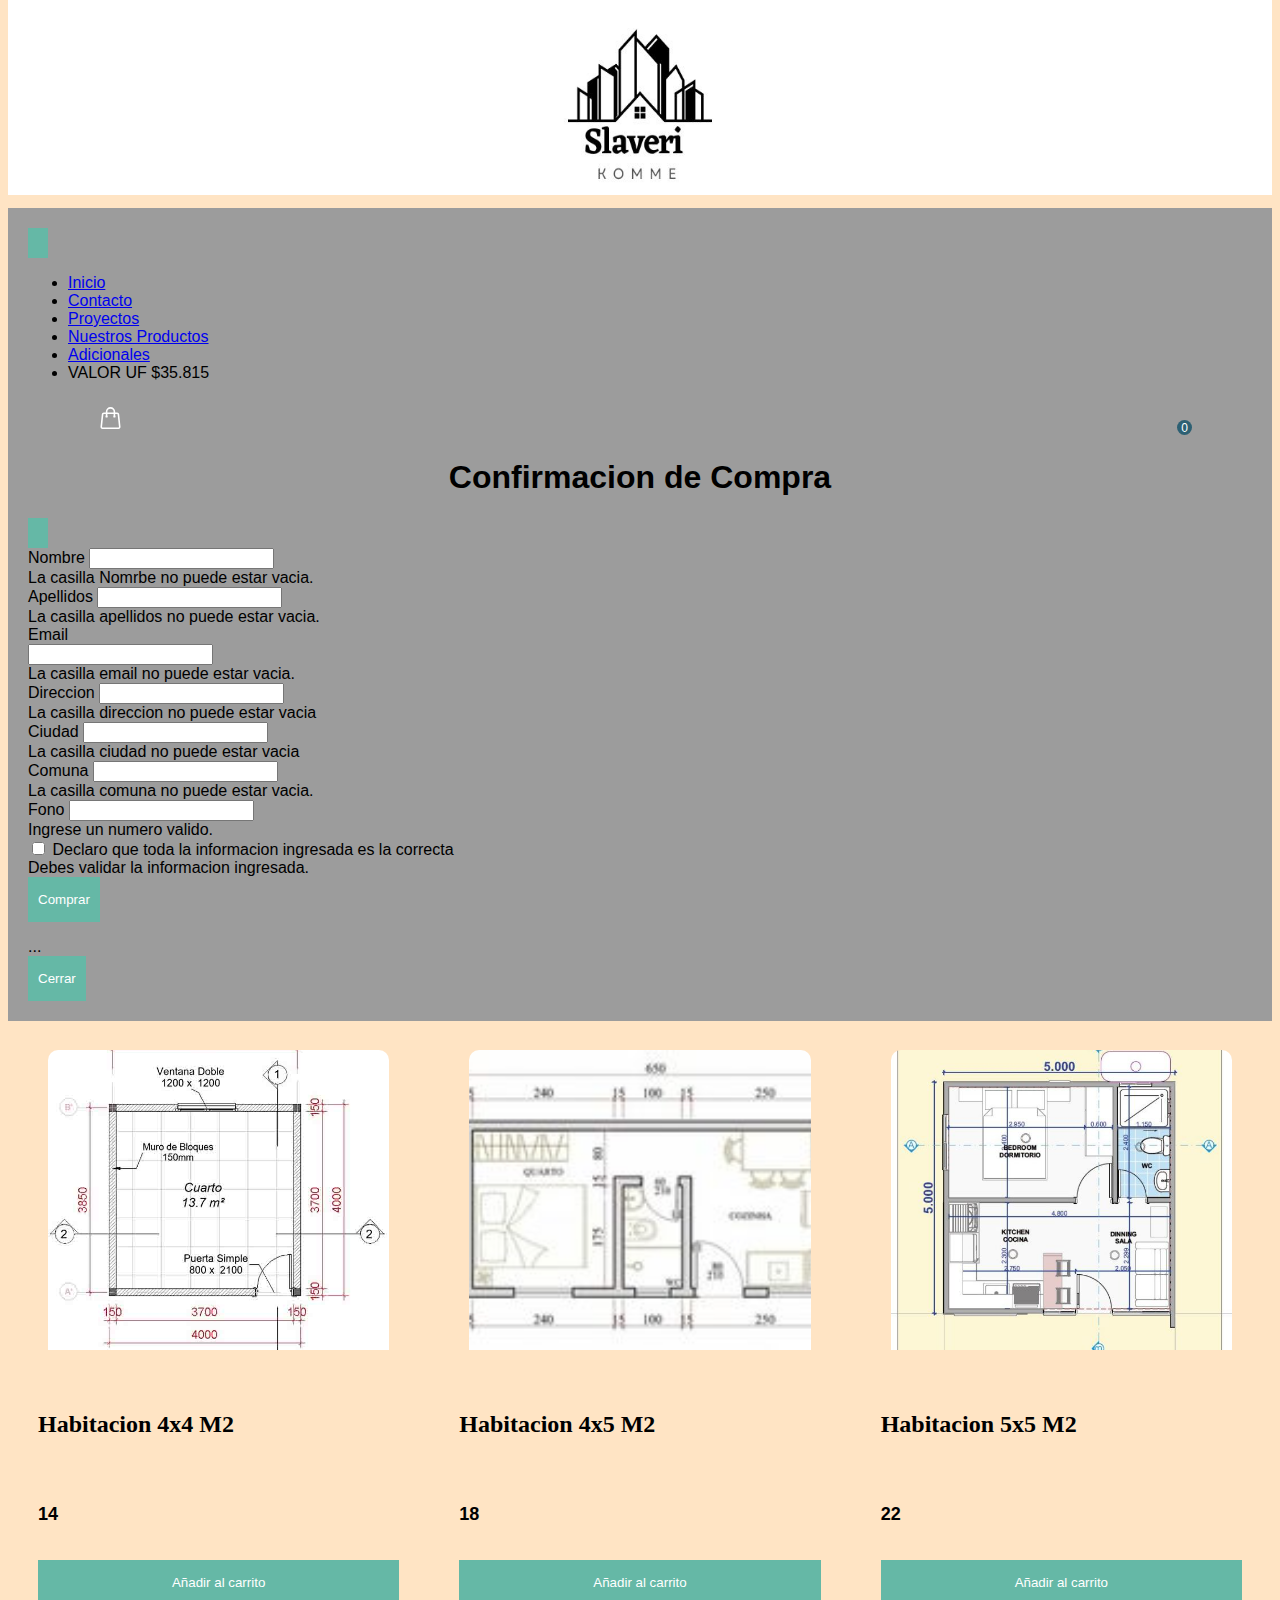
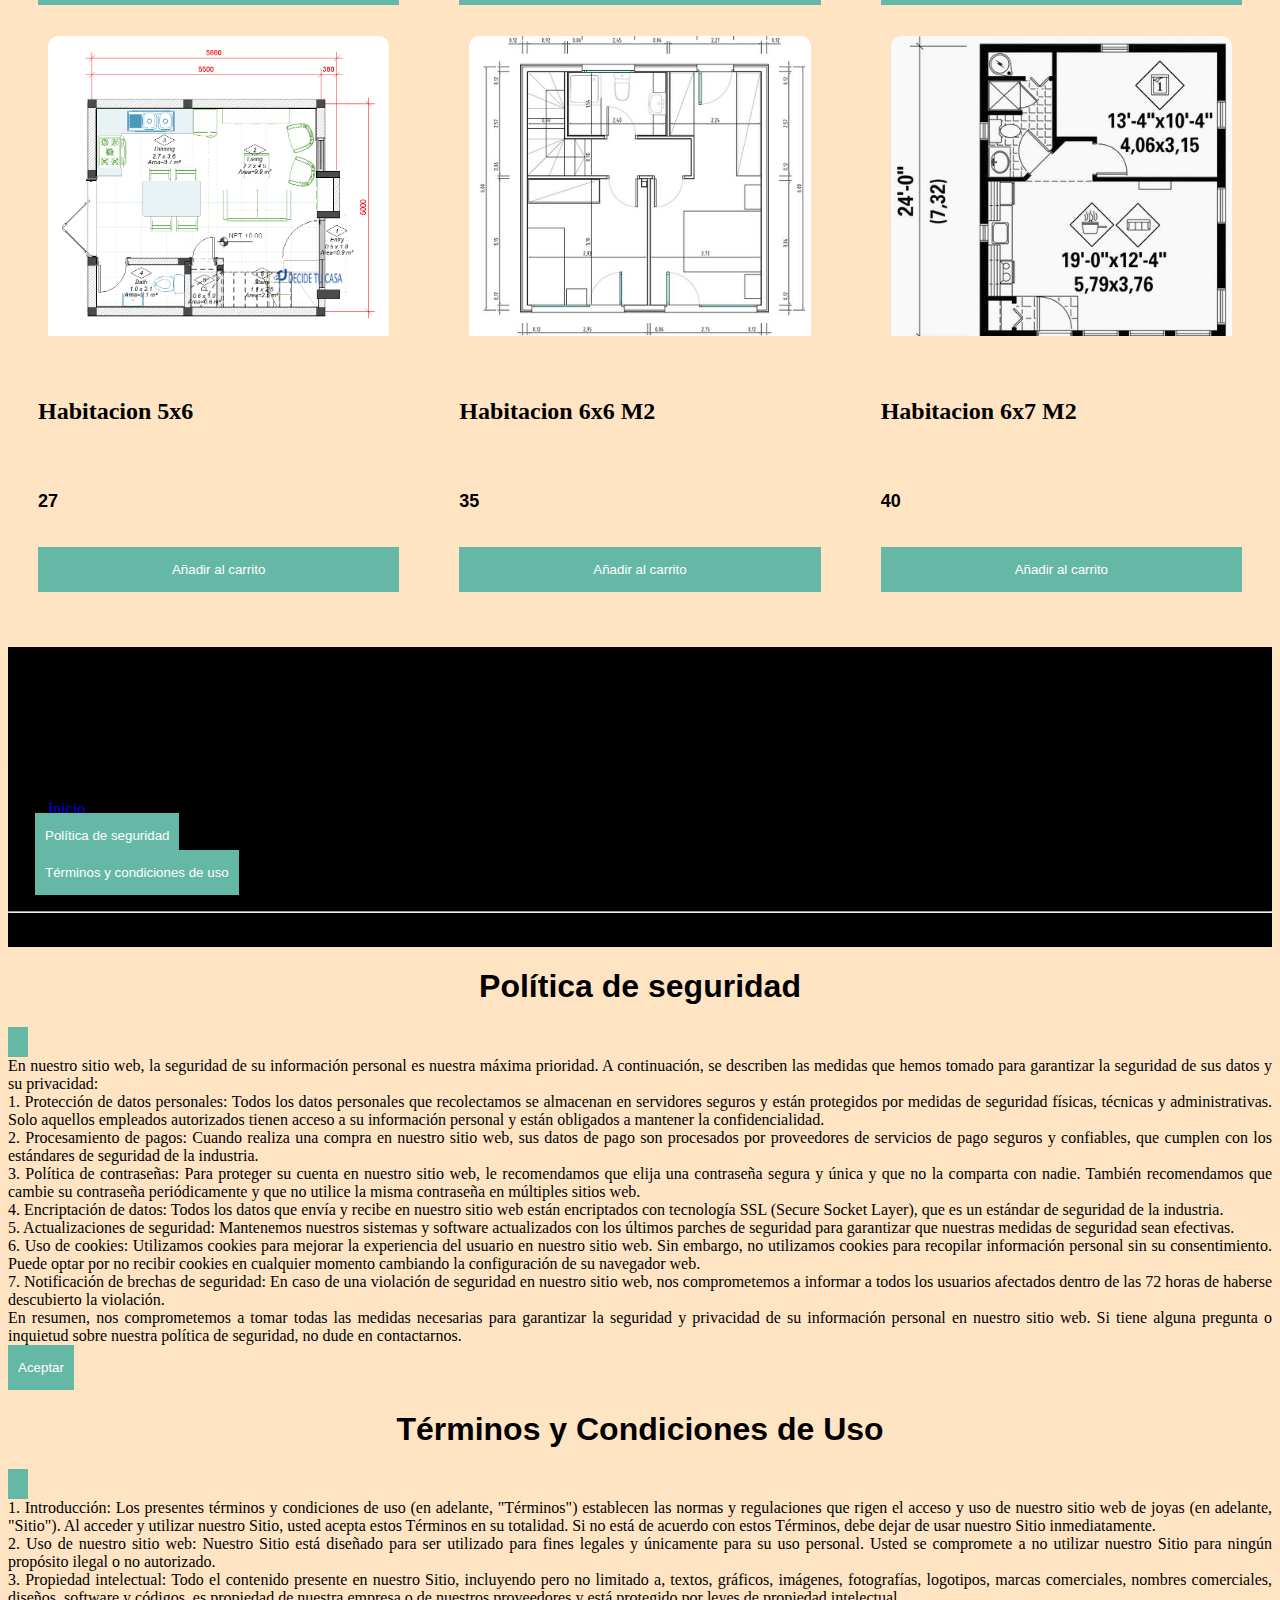
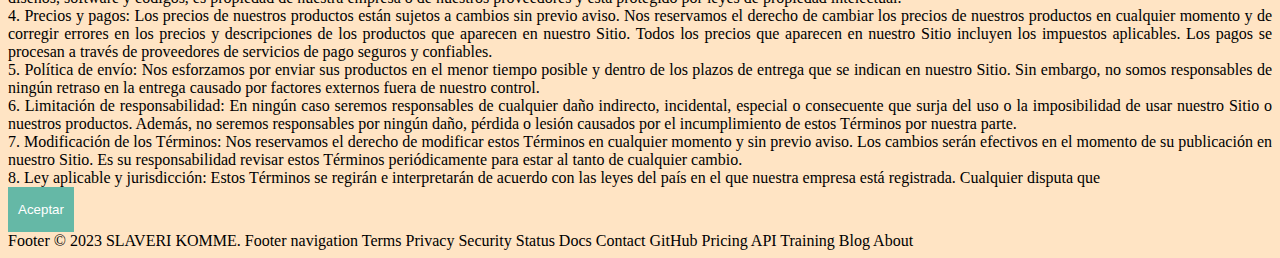
<file: Paginas/NuestroProductos.html>
<html lang="en">
<head>
    <meta charset="UTF-8">
    <meta http-equiv="X-UA-Compatible" content="IE=edge">
    <meta name="viewport" content="width=device-width, initial-scale=1.0">
    <link rel="stylesheet" href="mystyle.css">
    <link href="https://cdn.jsdelivr.net/npm/bootstrap@5.2.3/dist/css/bootstrap.min.css" rel="stylesheet" 
    integrity="sha384-rbsA2VBKQhggwzxH7pPCaAqO46MgnOM80zW1RWuH61DGLwZJEdK2Kadq2F9CUG65" crossorigin="anonymous">
    <script src="https://cdn.jsdelivr.net/npm/bootstrap@5.2.3/dist/js/bootstrap.bundle.min.js" 
    integrity="sha384-kenU1KFdBIe4zVF0s0G1M5b4hcpxyD9F7jL+jjXkk+Q2h455rYXK/7HAuoJl+0I4" crossorigin="anonymous"></script>
    <title>Salaveri</title>

</head>
<body>
  <div class="primerlogo">
    <a href="#"> <img src="Imagenes/Logo.jpeg" width="200" height="200" ></a>
  </div>

  <nav class="navbar navbar-expand-lg bg-body-tertiary" style="font-family: sans-serif; background-color: #9c9c9c; padding: 20px; margin-bottom: 1%;">
    <div class="container-fluid">

      <button class="navbar-toggler" type="button" data-bs-toggle="collapse" data-bs-target="#navbarNav" aria-controls="navbarNav" aria-expanded="false" aria-label="Toggle navigation">
        <span class="navbar-toggler-icon"></span>
      </button>
      <div class="collapse navbar-collapse" id="navbarNav">
        <ul class="navbar-nav">
          <li class="nav-item">
            <a class="nav-link active" aria-current="page" href="index.html">Inicio</a>
          </li>
          <li class="nav-item">
            <a class="nav-link" href="Paginas/contacto.html">Contacto</a>
          </li>
          <li class="nav-item">
            <a class="nav-link" href="Proyectos.html">Proyectos</a>
          </li>
          <li class="nav-item">
            <a class="nav-link" href="NuestroProductos.html">Nuestros Productos</a>
          </li>
          <li class="nav-item">
            <a class="nav-link" href="Adicionales.html">Adicionales</a>
          </li>
          </li>
          <li class="nav-item">
            <a class="nav-link disabled">VALOR UF $35.815</a>
          </li>
        </ul>
      </div>
    </div>
    <div class="container-icon menu2">
      <div class="container-cart-icon">
          <svg
              xmlns="http://www.w3.org/2000/svg"
              fill="none"
              viewBox="0 0 24 24"
              stroke-width="1.5"
              stroke="currentColor"
              class="icon-cart"
          >
              <path
                  stroke-linecap="round"
                  stroke-linejoin="round"
                  d="M15.75 10.5V6a3.75 3.75 0 10-7.5 0v4.5m11.356-1.993l1.263 12c.07.665-.45 1.243-1.119 1.243H4.25a1.125 1.125 0 01-1.12-1.243l1.264-12A1.125 1.125 0 015.513 7.5h12.974c.576 0 1.059.435 1.119 1.007zM8.625 10.5a.375.375 0 11-.75 0 .375.375 0 01.75 0zm7.5 0a.375.375 0 11-.75 0 .375.375 0 01.75 0z"
              />
          </svg>
          <div class="count-products">
              <span id="contador-productos">0</span>
          </div>
      </div>

      <div class="container-cart-products hidden-cart">
          <div class="row-product hidden">
              <div class="cart-product">
                  <div class="info-cart-product">
                      <span class="cantidad-producto-carrito"></span>
                      <p class="titulo-producto-carrito">Vacio</p>
                      <span class="precio-producto-carrito"></span>
                  </div>
                  <svg
                      xmlns="http://www.w3.org/2000/svg"
                      fill="none"
                      viewBox="0 0 24 24"
                      stroke-width="1.5"
                      stroke="currentColor"
                      class="icon-close"
                  >
                      <path
                          stroke-linecap="round"
                          stroke-linejoin="round"
                          d="M6 18L18 6M6 6l12 12"
                      />
                  </svg>
              </div>
          </div>

          <div class="cart-total hidden">
              <h3>Total en UF:</h3>
              <span class="total-pagar">0</span>
              <p class="cart-empty"> </p>
          </div>
          <!--boton para el modal-->
          <div class="cart-button">
              <button type="button" class="btn btn-primary" data-bs-toggle="modal" data-bs-target="#staticBackdrop">
                  Comprar
              </button>
          </div>
      </div>
  </div>
  </div>


<div class="modal fade" id="staticBackdrop" data-bs-backdrop="static" data-bs-keyboard="false" tabindex="-1" aria-labelledby="staticBackdropLabel" aria-hidden="true">
  <div class="modal-dialog">
  <div class="modal-content">
      <div class="modal-header">
      <h1 class="modal-title fs-5" id="staticBackdropLabel"> Confirmacion de Compra</h1>
      <button type="button" class="btn-close" data-bs-dismiss="modal" aria-label="Close"></button>
      </div>
      <div class="modal-body">

          <form class="row g-3 needs-validation" novalidate>
              <div class="col-md-4">
                  <label for="validationCustom03" class="form-label">Nombre</label>
                  <input type="text" class="form-control" id="validationCustom03" required>
                  <div class="invalid-feedback">
                    La casilla Nomrbe no puede estar vacia.
                  </div>
              </div>
              <div class="col-md-4">
                  <label for="validationCustom03" class="form-label">Apellidos</label>
                  <input type="text" class="form-control" id="validationCustom03" required>
                  <div class="invalid-feedback">
                    La casilla apellidos no puede estar vacia.
                  </div>
              </div>
              <div class="col-md-4">
                <label for="validationCustomUsername" class="form-label">Email</label>
                <div class="input-group has-validation">
                  <input type="text" class="form-control" id="validationCustomUsername" aria-describedby="inputGroupPrepend" required>
                  <div class="invalid-feedback">
                    La casilla email no puede estar vacia.
                  </div>
                </div>
              </div>
              <div class="col-md-6">
                  <label for="validationCustom03" class="form-label">Direccion</label>
                  <input type="text" class="form-control" id="validationCustom03" required>
                  <div class="invalid-feedback">
                    La casilla direccion no puede estar vacia
                  </div>
              </div>
              <div class="col-md-6">
                <label for="validationCustom03" class="form-label">Ciudad</label>
                <input type="text" class="form-control" id="validationCustom03" required>
                <div class="invalid-feedback">
                  La casilla ciudad no puede estar vacia
                </div>
              </div>
              <div class="col-md-6">
                  <label for="validationCustom03" class="form-label">Comuna</label>
                  <input type="text" class="form-control" id="validationCustom03" required>
                  <div class="invalid-feedback">
                   La casilla comuna no puede estar vacia.
                  </div>
              </div>
              <div class="col-md-3">
                <label for="validationCustom05" class="form-label">Fono</label>
                <input type="text" class="form-control" id="validationCustom05" required>
                <div class="invalid-feedback">
                  Ingrese un numero valido.
                </div>
              </div>
              <div class="col-12">
                <div class="form-check">
                  <input class="form-check-input" type="checkbox" value="" id="invalidCheck" required>
                  <label class="form-check-label" for="invalidCheck">
                    Declaro que toda la informacion ingresada es la correcta
                  </label>
                  <div class="invalid-feedback">
                    Debes validar la informacion ingresada.
                  </div>
                </div>
              </div>
              <div class="col-12">
                <button class="btn btn-primary" type="submit">Comprar</button>
              </div>
            </form>
      ...
      </div>
      <div class="modal-footer">
      <button type="button" class="btn btn-secondary" data-bs-dismiss="modal">Cerrar</button>
      </div>
  </div>
  </div>
</div>
  </nav>
  
  <div class="container">

    <div class="container-items row row-cols-1 row-cols-sm-2 row-cols-md-3 g-3 ">
        <div class="col item">
            <figure>
                <img
                    src="Imagenes/cuarto 4x4.jpg"
                />
            </figure>
            <div class="info-product">
                <h2>Habitacion 4x4 M2</h2>
                <p class="price">14</p>
                <button class="btn-add-cart">Añadir al carrito</button>
            </div>
        </div>
    <div class="col item">
            <figure>
                <img
                    src="Imagenes/40981b88f322957c32e207f3b71a151c.jpg"
                />
            </figure>
            <div class="info-product">
                <h2>Habitacion 4x5 M2</h2>
                <p class="price">18</p>
                <button class="btn-add-cart">Añadir al carrito</button>
            </div>
    </div>
    <div class="col item">
        <figure>
            <img
                src="Imagenes/cuarto 5x5.jpg"
            />
        </figure>
        <div class="info-product">
            <h2>Habitacion 5x5 M2</h2>
            <p class="price">22</p>
            <button class="btn-add-cart">Añadir al carrito</button>
        </div>
    </div>
    <div class="item col">
        <figure>
            <img
                src="Imagenes/cuarto 5x6.png"
            />
        </figure>
        <div class="info-product">
            <h2>Habitacion 5x6</h2>
            <p class="price">27</p>
            <button class="btn-add-cart">Añadir al carrito</button>
        </div>
        
    </div>
    <div class="item col">
        <figure>
            <img
                src="Imagenes/be77864ab6dc4845b6a9a1124e8b7d5b.jpg"
            />
        </figure>
        <div class="info-product">
            <h2>Habitacion 6x6 M2</h2>
            <p class="price">35</p>
            <button class="btn-add-cart">Añadir al carrito</button>
        </div>
    </div>
    <div class="item col">
      <figure>
          <img
              src="Imagenes/Plano-de-casa-moderna-de-6x7m.jpg"
          />
      </figure>
      <div class="info-product">
          <h2>Habitacion 6x7 M2</h2>
          <p class="price">40</p>
          <button class="btn-add-cart">Añadir al carrito</button>
      </div>
  </div>
</div>
    
</div>

<footer class="text-light" style="background-color: black; margin-top: 40px;">
  <div class="container py-4">
    <div class="row">
      <div class="col-md-4">
        <h5>Información de Contacto</h5>
        <ul class="list-unstyled">
          <li>Teléfono: +562 2546 2154 </li>
          <li>Email: Slaveri@Komme.com</li>
          <li>Dirección: Teatinos 069, Santiago Centro</li>
        </ul>
      </div>
      <div class="col-md-4">
        <h5>Enlaces</h5>
        <ul class="list-unstyled">
          <li><a href="index.html">Inicio</a></li>
          <li><button type="button" class="btn btn-link" style="margin-left: -13px; margin-top: -5px;" data-bs-toggle="modal" data-bs-target="#exampleModal">
              Política de seguridad
            </button>
          </li>
          <li><button type="button" class="btn btn-link" style="margin-left: -13px; margin-top: -8px;" data-bs-toggle="modal" data-bs-target="#exampleModal">
              Términos y condiciones de uso
            </button>

      </div>

    </div>
    <hr>
    <div class="row">
      <div class="col-md-12 text-center">
        <p>SLAVERI KOMME | Horario de atención: Lunes a Jueves de 08:00 a 18:00 hrs, Viernes de 08:00 a 14:00 hrs | Copyright © 
          <script>document.write(new Date().getFullYear())</script>
        </p>
      </div>
    </div>
  </div>
</footer>


<div class="modal fade" id="exampleModal" tabindex="-1" aria-labelledby="exampleModalLabel" aria-hidden="true">
  <div class="modal-dialog">
    <div class="modal-content">
      <div class="modal-header">
        <h1 class="modal-title fs-5" id="exampleModalLabel">Política de seguridad</h1>
        <button type="button" class="btn-close" data-bs-dismiss="modal" aria-label="Close"></button>
      </div>
      <div class="modal-body" style="text-align: justify;">
          En nuestro sitio web, la seguridad de su información personal es nuestra máxima prioridad. A continuación, se describen las medidas que hemos tomado para garantizar la seguridad de sus datos y su privacidad:
          <br>
          1. Protección de datos personales: Todos los datos personales que recolectamos se almacenan en servidores seguros y están protegidos por medidas de seguridad físicas, técnicas y administrativas. Solo aquellos empleados autorizados tienen acceso a su información personal y están obligados a mantener la confidencialidad.
          <br>
          2. Procesamiento de pagos: Cuando realiza una compra en nuestro sitio web, sus datos de pago son procesados por proveedores de servicios de pago seguros y confiables, que cumplen con los estándares de seguridad de la industria.
          <br>
          3. Política de contraseñas: Para proteger su cuenta en nuestro sitio web, le recomendamos que elija una contraseña segura y única y que no la comparta con nadie. También recomendamos que cambie su contraseña periódicamente y que no utilice la misma contraseña en múltiples sitios web.
          <br>
          4. Encriptación de datos: Todos los datos que envía y recibe en nuestro sitio web están encriptados con tecnología SSL (Secure Socket Layer), que es un estándar de seguridad de la industria.
          <br>
          5. Actualizaciones de seguridad: Mantenemos nuestros sistemas y software actualizados con los últimos parches de seguridad para garantizar que nuestras medidas de seguridad sean efectivas.
          <br>
          6. Uso de cookies: Utilizamos cookies para mejorar la experiencia del usuario en nuestro sitio web. Sin embargo, no utilizamos cookies para recopilar información personal sin su consentimiento. Puede optar por no recibir cookies en cualquier momento cambiando la configuración de su navegador web.
          <br>
          7. Notificación de brechas de seguridad: En caso de una violación de seguridad en nuestro sitio web, nos comprometemos a informar a todos los usuarios afectados dentro de las 72 horas de haberse descubierto la violación.
          <br>
          En resumen, nos comprometemos a tomar todas las medidas necesarias para garantizar la seguridad y privacidad de su información personal en nuestro sitio web. Si tiene alguna pregunta o inquietud sobre nuestra política de seguridad, no dude en contactarnos.
      </div>
      <div class="modal-footer">
        <button type="button" class="btn btn-primary" data-bs-dismiss="modal">Aceptar</button>

      </div>
    </div>
  </div>


<div class="modal fade" id="exampleModal" tabindex="-1" aria-labelledby="exampleModalLabel" aria-hidden="true">
      <div class="modal-dialog">
        <div class="modal-content">
          <div class="modal-header">
            <h1 class="modal-title fs-5" id="exampleModalLabel">Términos y Condiciones de Uso</h1>
            <button type="button" class="btn-close" data-bs-dismiss="modal" aria-label="Close"></button>
          </div>
          <div class="modal-body" style="text-align: justify;">
              
              1. Introducción:
              Los presentes términos y condiciones de uso (en adelante, "Términos") establecen las normas y regulaciones que rigen el acceso y uso de nuestro sitio web de joyas (en adelante, "Sitio"). Al acceder y utilizar nuestro Sitio, usted acepta estos Términos en su totalidad. Si no está de acuerdo con estos Términos, debe dejar de usar nuestro Sitio inmediatamente.
              <br>
              2. Uso de nuestro sitio web:
              Nuestro Sitio está diseñado para ser utilizado para fines legales y únicamente para su uso personal. Usted se compromete a no utilizar nuestro Sitio para ningún propósito ilegal o no autorizado.
              <br>
              3. Propiedad intelectual:
              Todo el contenido presente en nuestro Sitio, incluyendo pero no limitado a, textos, gráficos, imágenes, fotografías, logotipos, marcas comerciales, nombres comerciales, diseños, software y códigos, es propiedad de nuestra empresa o de nuestros proveedores y está protegido por leyes de propiedad intelectual.
              <br>
              4. Precios y pagos:
              Los precios de nuestros productos están sujetos a cambios sin previo aviso. Nos reservamos el derecho de cambiar los precios de nuestros productos en cualquier momento y de corregir errores en los precios y descripciones de los productos que aparecen en nuestro Sitio. Todos los precios que aparecen en nuestro Sitio incluyen los impuestos aplicables. Los pagos se procesan a través de proveedores de servicios de pago seguros y confiables.
              <br>
              5. Política de envío:
              Nos esforzamos por enviar sus productos en el menor tiempo posible y dentro de los plazos de entrega que se indican en nuestro Sitio. Sin embargo, no somos responsables de ningún retraso en la entrega causado por factores externos fuera de nuestro control.
              <br>
              6. Limitación de responsabilidad:
              En ningún caso seremos responsables de cualquier daño indirecto, incidental, especial o consecuente que surja del uso o la imposibilidad de usar nuestro Sitio o nuestros productos. Además, no seremos responsables por ningún daño, pérdida o lesión causados por el incumplimiento de estos Términos por nuestra parte.
              <br>
              7. Modificación de los Términos:
              Nos reservamos el derecho de modificar estos Términos en cualquier momento y sin previo aviso. Los cambios serán efectivos en el momento de su publicación en nuestro Sitio. Es su responsabilidad revisar estos Términos periódicamente para estar al tanto de cualquier cambio.
              <br>
              8. Ley aplicable y jurisdicción:
              Estos Términos se regirán e interpretarán de acuerdo con las leyes del país en el que nuestra empresa está registrada. Cualquier disputa que
          </div>
          <div class="modal-footer">
            <button type="button" class="btn btn-primary" data-bs-dismiss="modal">Aceptar</button>

          </div>
       </div>
   </div>
</div>

<script  src="main.js"> </script>
</body>
</html>
Footer
© 2023 SLAVERI KOMME.
Footer navigation
Terms
Privacy
Security
Status
Docs
Contact GitHub
Pricing
API
Training
Blog
About
</file>
<file: css/estilo.css>
.carousel-inner img{

    width: 20%;
    height: 50%;

}

.primerlogo{
    text-align: left;
    margin-top: -1%;
    margin-bottom: 1%;
    background-color: white;

}
body {
    background-color: bisque;
}

h1 {
    text-align: center;
    font-family: sans-serif;
}
p {
    font-family: sans-serif;
}

.menu{
    margin-left: 60px;
    margin-right:160px;
    font-size: large;
} 

/* Navbar fuera de la lista */

.menu2{

    margin-right: 60px;
    margin-left: 70px;
}

.icon-cart{
    width: 25px;
    height: 40px;
    color: #fff;
}

.container-icon{
    position: relative;
    cursor: pointer;
}

.count-products{
    position: absolute;
    top: 55%;
    right: 0;

    background-color:#2d6073;
    color: #fff;
    width: 15px;
    height: 15px;

    display: flex;
    justify-content: center;
    align-items: center;
    border-radius: 50%;
}

#contador-productos{
    font-size: 12px;
}

.container-cart-products{
    position: absolute;
    top: 50px;
    right: 0;

    background-color: #fff;
    width: 400px;
    z-index: 1;
    box-shadow: 0 10px 20px rgba(0, 0, 0, 0.20);
    border-radius: 10px;
    
}

.cart-product{
    display: flex;
    align-items: center;
    justify-content: space-between;
    padding: 30px;

    border-bottom: 1px solid rgba(0, 0, 0, 0.20);

}

.info-cart-product{
    display: flex;
    justify-content: space-between;
    flex: 0.8;
}

.titulo-producto-carrito{
    font-size: 15px;
}

.precio-producto-carrito{
    font-weight: 700;
    font-size: 20px;
    margin-left: 10px;
}

.cantidad-producto-carrito{
    font-weight: 400;
    font-size: 20px;
}

.icon-close{
    width: 25px;
    height: 25px;
}

.icon-close:hover{
    stroke: red;
    cursor: pointer;
}

.cart-total{
    display: flex;
    justify-content: center;
    align-items: center;
    padding: 20px 0;
    gap: 20px;
}

.cart-total h3{
    font-size: 20px;
    font-weight: 700;
}

.total-pagar{
    font-size: 20px;
    font-weight: 900;
}

.hidden-cart{
    display: none;
    align-items: center;
}

.cart-empty{
    padding: 10px;
    text-align: center;
}

.cart-button{
    text-align: center;
    padding-bottom: 10px;
}



.bestsales{

    text-align: center;
    margin-top: 5%;
    margin-bottom: 2%;
    color: #fff;
    background-color: #65b8a6;
    padding: 10px 10px 10px 10px;
}


/*productos mas vendidos y cards */

.container-items{
    justify-content: space-around;
    display: grid;
    grid-template-columns: repeat(3, 1fr);
}
    
.item{
    border-radius: 5px;
}
    
.item:hover{
    box-shadow: 0 10px 20px rgba(0, 0, 0, 0.20);
}
    
.item img{
    width: 100%;
    height: 300px;
    object-fit: cover;
    border-radius: 10px 10px 0 0;
    transition: all .5s;
}
    
.item figure{
    overflow: hidden;
}
    
.item:hover img{
    transform: scale(1.2);
}
    
.info-product{
    padding: 15px 30px;
    line-height: 2;
    display: flex;
    flex-direction: column;
    gap: 10px;
}
    
.price{
    font-size: 18px;
    font-weight: 900;
}
    
.info-product a, button{
    text-decoration: none;
    text-align: center;
    border: none;
    background-color: #65b8a6;
    color: #fff;
    padding: 15px 10px;
}

.detalles{
    display: flex;
    padding: 30px 30px;
    align-items: center;
    justify-content: center;
}

.detalles img{
    margin-left: 5%;
    max-width: 500px;
    max-height: 400px;
}

.descripcion{
    margin-left: 5%;

}

.descripcion p{ 
    margin-right: 5%;
    margin-bottom: 10%;

}

.buy{

    text-align: center;
    text-decoration: none;
    background-color: #65b8a6;
    color: #fff;
    margin-top: 20px;
    padding: 25px 25px;

}
/* formulario de contacto*/
label {
    display: block;
    margin-bottom: 5px;
    
  }
  
  input, textarea {
    display: block;
    width: 50%;
    padding: 10px;
    margin-bottom: 10px;
    border-radius: 5px;
    border: 1px solid #ccc;
  }
  
  button[type="submit"] {
    background-color: #4CAF50;
    color: white;
    padding: 10px 20px;
    border: none;
    border-radius: 5px;
    cursor: pointer;
  }
  
  button[type="submit"]:hover {
    background-color: #3e8e41;
  }
</file>
<file: Paginas/mystyle.css>
.carousel-inner img{

    width: 50%;
    height: 50%;

}

.primerlogo{
    text-align: center;
    margin-top: -1%;
    margin-bottom: 1%;
    background-color: white;

}
body {
    background-color: bisque;
}

h1 {
    text-align: center;
    font-family: sans-serif;
}
p {
    font-family: sans-serif;
}

.menu{
    margin-left: 60px;
    margin-right:160px;
    font-size: large;
} 

/* Navbar fuera de la lista */

.menu2{

    margin-right: 60px;
    margin-left: 70px;
}

.icon-cart{
    width: 25px;
    height: 40px;
    color: #fff;
}

.container-icon{
    position: relative;
    cursor: pointer;
}

.count-products{
    position: absolute;
    top: 55%;
    right: 0;

    background-color:#2d6073;
    color: #fff;
    width: 15px;
    height: 15px;

    display: flex;
    justify-content: center;
    align-items: center;
    border-radius: 50%;
}

#contador-productos{
    font-size: 12px;
}

.container-cart-products{
    position: absolute;
    top: 50px;
    right: 0;

    background-color: #fff;
    width: 400px;
    z-index: 1;
    box-shadow: 0 10px 20px rgba(0, 0, 0, 0.20);
    border-radius: 10px;
    
}

.cart-product{
    display: flex;
    align-items: center;
    justify-content: space-between;
    padding: 30px;

    border-bottom: 1px solid rgba(0, 0, 0, 0.20);

}

.info-cart-product{
    display: flex;
    justify-content: space-between;
    flex: 0.8;
}

.titulo-producto-carrito{
    font-size: 15px;
}

.precio-producto-carrito{
    font-weight: 700;
    font-size: 20px;
    margin-left: 10px;
}

.cantidad-producto-carrito{
    font-weight: 400;
    font-size: 20px;
}

.icon-close{
    width: 25px;
    height: 25px;
}

.icon-close:hover{
    stroke: red;
    cursor: pointer;
}

.cart-total{
    display: flex;
    justify-content: center;
    align-items: center;
    padding: 20px 0;
    gap: 20px;
}

.cart-total h3{
    font-size: 20px;
    font-weight: 700;
}

.total-pagar{
    font-size: 20px;
    font-weight: 900;
}

.hidden-cart{
    display: none;
    align-items: center;
}

.cart-empty{
    padding: 10px;
    text-align: center;
}

.cart-button{
    text-align: center;
    padding-bottom: 10px;
}



.bestsales{

    text-align: center;
    margin-top: 5%;
    margin-bottom: 2%;
    color: #fff;
    background-color: #65b8a6;
    padding: 10px 10px 10px 10px;
}


/*productos mas vendidos y cards */

.container-items{
    justify-content: space-around;
    display: grid;
    grid-template-columns: repeat(3, 1fr);
}
    
.item{
    border-radius: 5px;
}
    
.item:hover{
    box-shadow: 0 10px 20px rgba(0, 0, 0, 0.20);
}
    
.item img{
    width: 100%;
    height: 300px;
    object-fit: cover;
    border-radius: 10px 10px 0 0;
    transition: all .5s;
}
    
.item figure{
    overflow: hidden;
}
    
.item:hover img{
    transform: scale(1.2);
}
    
.info-product{
    padding: 15px 30px;
    line-height: 2;
    display: flex;
    flex-direction: column;
    gap: 10px;
}
    
.price{
    font-size: 18px;
    font-weight: 900;
}
    
.info-product a, button{
    text-decoration: none;
    text-align: center;
    border: none;
    background-color: #65b8a6;
    color: #fff;
    padding: 15px 10px;
}

.detalles{
    display: flex;
    padding: 30px 30px;
    align-items: center;
    justify-content: center;
}

.detalles img{
    margin-left: 5%;
    max-width: 500px;
    max-height: 400px;
}

.descripcion{
    margin-left: 5%;

}

.descripcion p{ 
    margin-right: 5%;
    margin-bottom: 10%;

}

.buy{

    text-align: center;
    text-decoration: none;
    background-color: #65b8a6;
    color: #fff;
    margin-top: 20px;
    padding: 25px 25px;

}
</file>
<file: CSS/estilo.css>
.carousel-inner img{

    width: 20%;
    height: 20%;

}

.primerlogo{
    text-align: center;
    margin-top: -1%;
    margin-bottom: 1%;
    background-color: white;

}
body {
    background-color: bisque;
}

h1 {
    text-align: center;
    font-family: sans-serif;
}
p {
    font-family: sans-serif;
}
/* icon del carrito*/

.icon-cart{
    width: 25px;
    height: 40px;
    color: #fff;
}

.container-icon{
    position: relative;
    cursor: pointer;
}

.count-products{
    position: absolute;
    top: 55%;
    right: 0;

    background-color: grey;
    color: #fff;
    width: 15px;
    height: 15px;

    display: flex;
    justify-content: center;
    align-items: center;
    border-radius: 50%;
}

#contador-productos{
    font-size: 12px;
}

.container-cart-products{
    position: absolute;
    top: 50px;
    right: 0;

    background-color: #fff;
    width: 400px;
    z-index: 1;
    box-shadow: 0 10px 20px rgba(0, 0, 0, 0.20);
    border-radius: 10px;
    
}

.cart-product{
    display: flex;
    align-items: center;
    justify-content: space-between;
    padding: 30px;

    border-bottom: 1px solid rgba(0, 0, 0, 0.20);

}

.info-cart-product{
    display: flex;
    justify-content: space-between;
    flex: 0.8;
}

.titulo-producto-carrito{
    font-size: 15px;
}

.precio-producto-carrito{
    font-weight: 700;
    font-size: 20px;
    margin-left: 10px;
}

.cantidad-producto-carrito{
    font-weight: 400;
    font-size: 20px;
}

.icon-close{
    width: 25px;
    height: 25px;
}

.icon-close:hover{
    stroke: red;
    cursor: pointer;
}

.cart-total{
    display: flex;
    justify-content: center;
    align-items: center;
    padding: 20px 0;
    gap: 20px;
}

.cart-total h3{
    font-size: 20px;
    font-weight: 700;
}

.total-pagar{
    font-size: 20px;
    font-weight: 900;
}

.hidden-cart{
    display: none;
    align-items: center;
}

.cart-empty{
    padding: 10px;
    text-align: center;
}

.cart-button{
    text-align: center;
    padding-bottom: 10px;
}


/*carrusel*/

.carousel-inner img{

    width: 100%;
    height: 100%;

}
   
/* Banner productos mas vendidos*/

.bestsales{

    text-align: center;
    margin-top: 5%;
    margin-bottom: 2%;
    color: #fff;
    background-color: grey;
    padding: 10px 10px 10px 10px;
}


/*productos mas vendidos y cards */

.container-items{
    justify-content: space-around;
    display: grid;
    grid-template-columns: repeat(3, 1fr);
}
    
.item{
    border-radius: 5px;
}
    
.item:hover{
    box-shadow: 0 10px 20px rgba(0, 0, 0, 0.20);
}
    
.item img{
    width: 100%;
    height: 300px;
    object-fit: cover;
    border-radius: 10px 10px 0 0;
    transition: all .5s;
}
    
.item figure{
    overflow: hidden;
}
    
.item:hover img{
    transform: scale(1.2);
}
    
.info-product{
    padding: 15px 30px;
    line-height: 2;
    display: flex;
    flex-direction: column;
    gap: 10px;
}
    
.price{
    font-size: 18px;
    font-weight: 900;
}
    
.info-product a, button{
    text-decoration: none;
    text-align: center;
    border: none;
    background-color: grey;
    color: #fff;
    padding: 15px 10px;
}

.detalles{
    display: flex;
    padding: 30px 30px;
    align-items: center;
    justify-content: center;
}

.detalles img{
    margin-left: 5%;
    max-width: 500px;
    max-height: 400px;
}

.descripcion{
    margin-left: 5%;

}

.descripcion p{ 
    margin-right: 5%;
    margin-bottom: 10%;

}

.buy{

    text-align: center;
    text-decoration: none;
    background-color:grey;
    color: #fff;
    margin-top: 20px;
    padding: 25px 25px;

}
</file>
